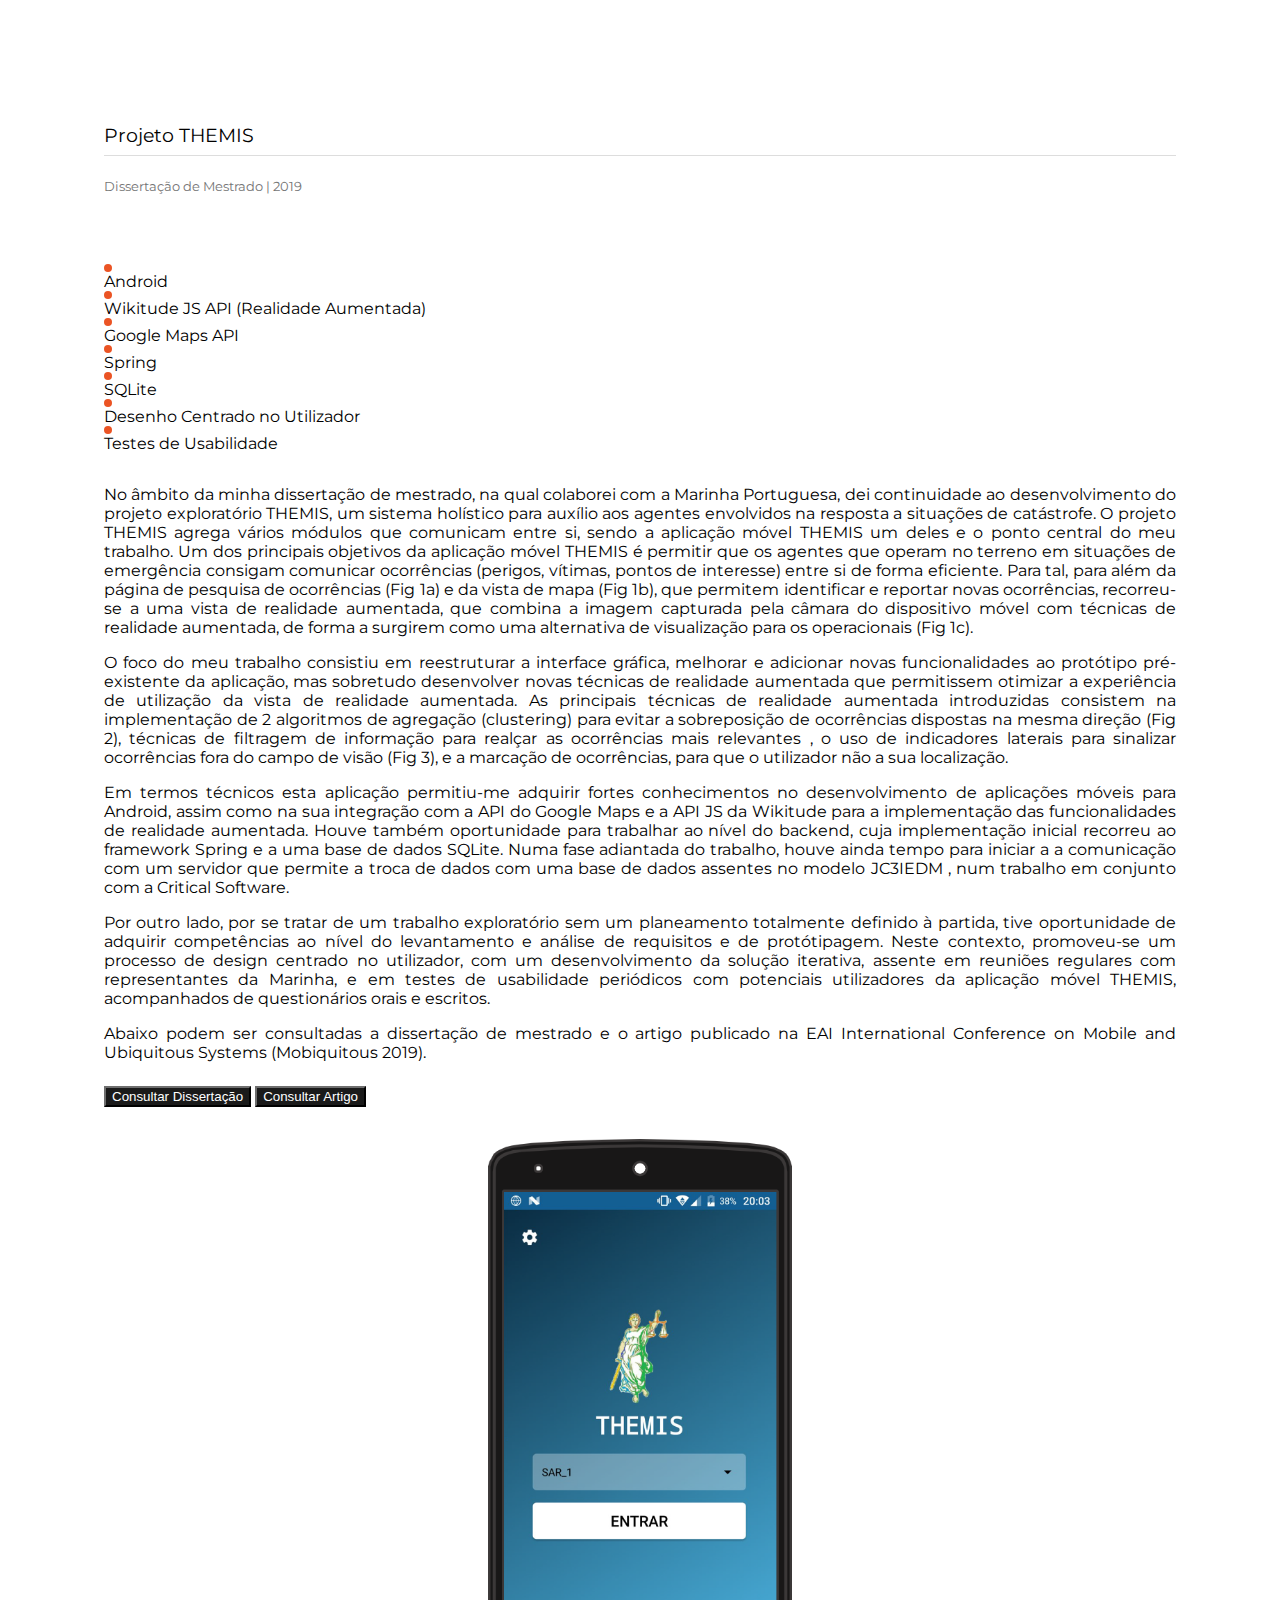
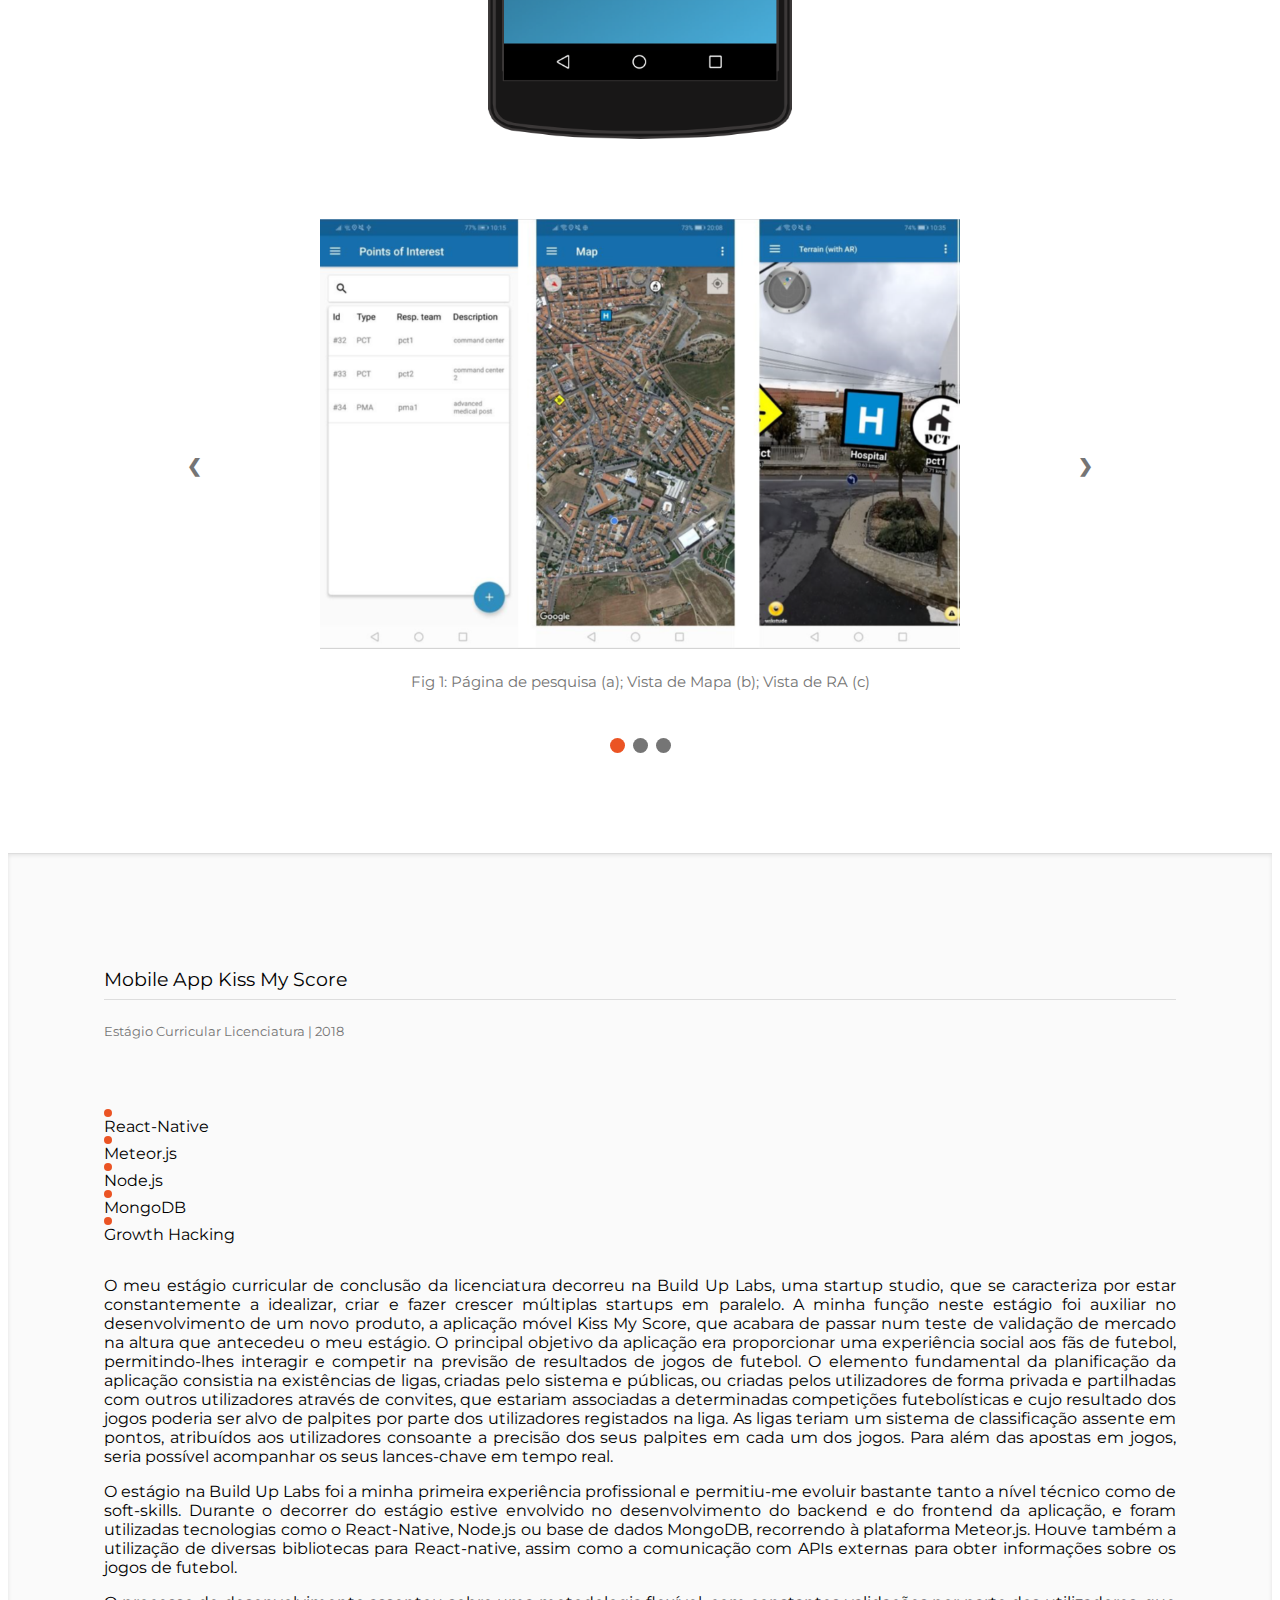
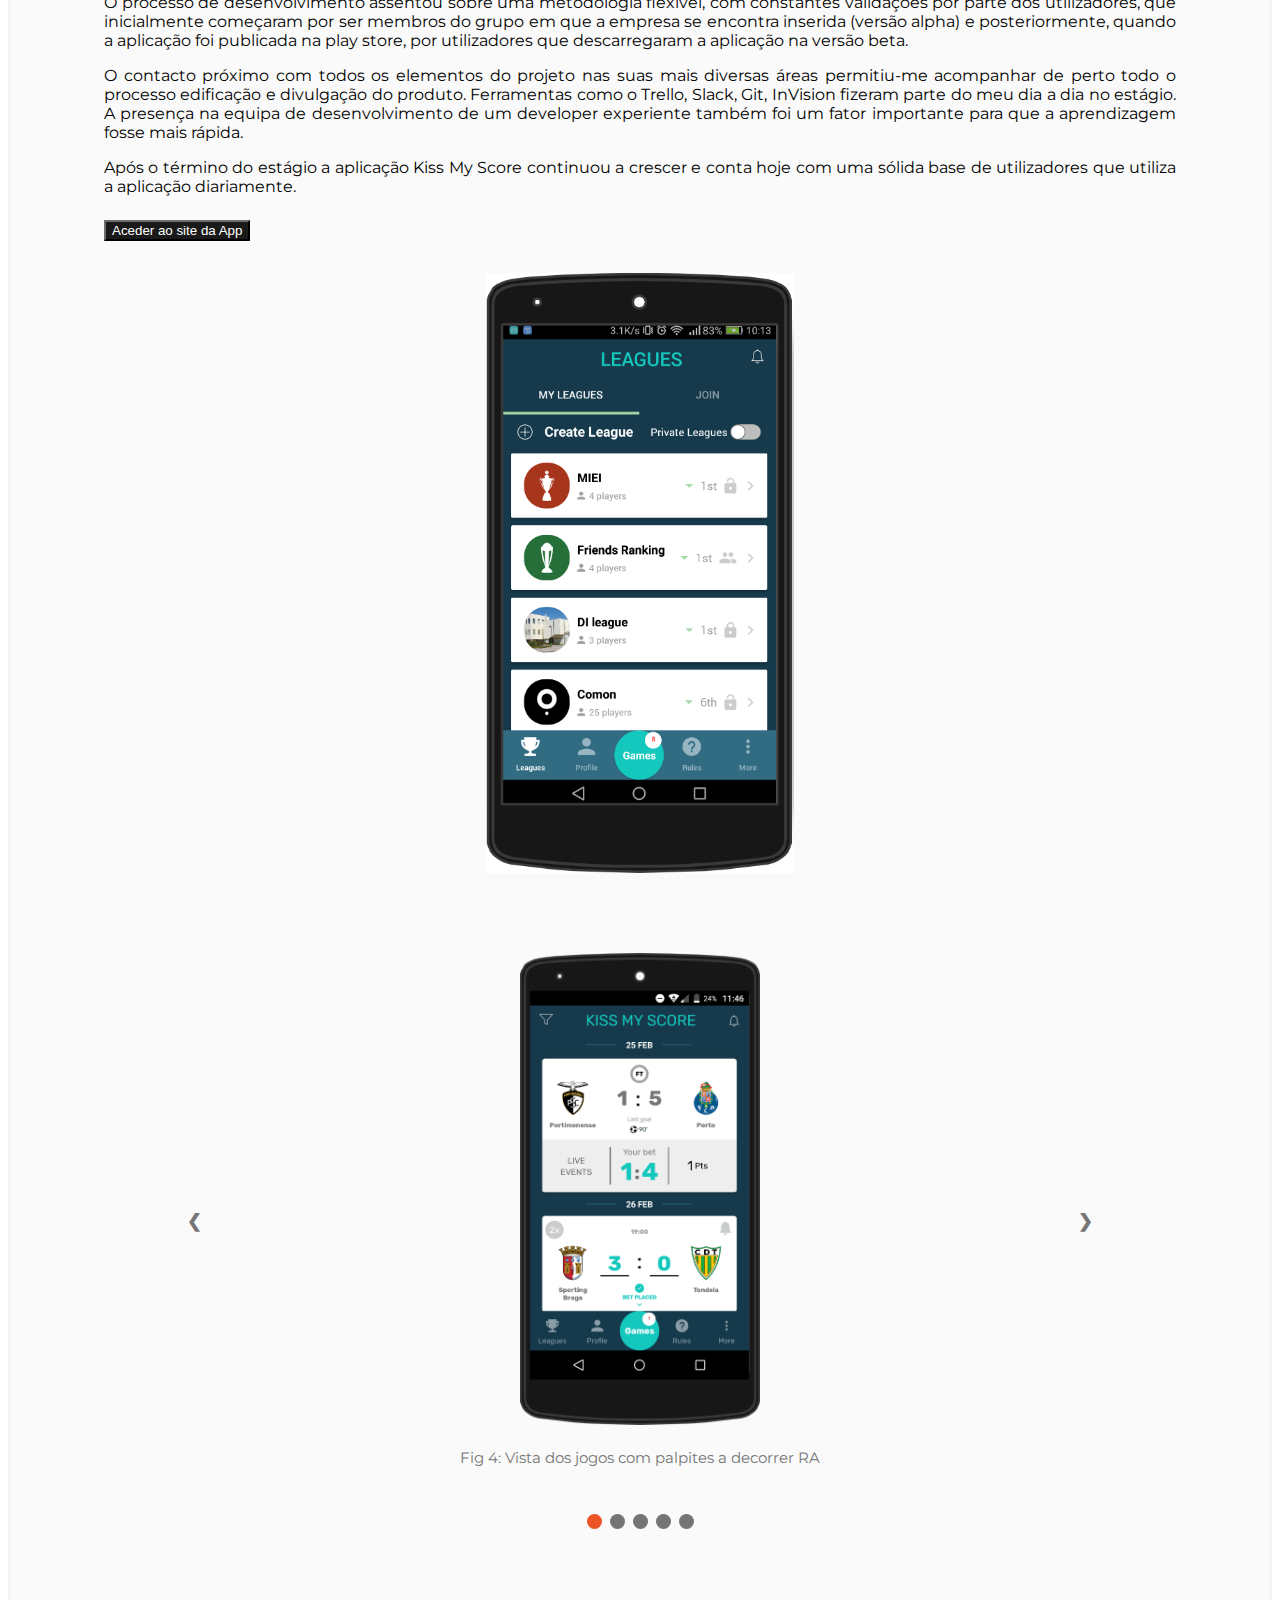
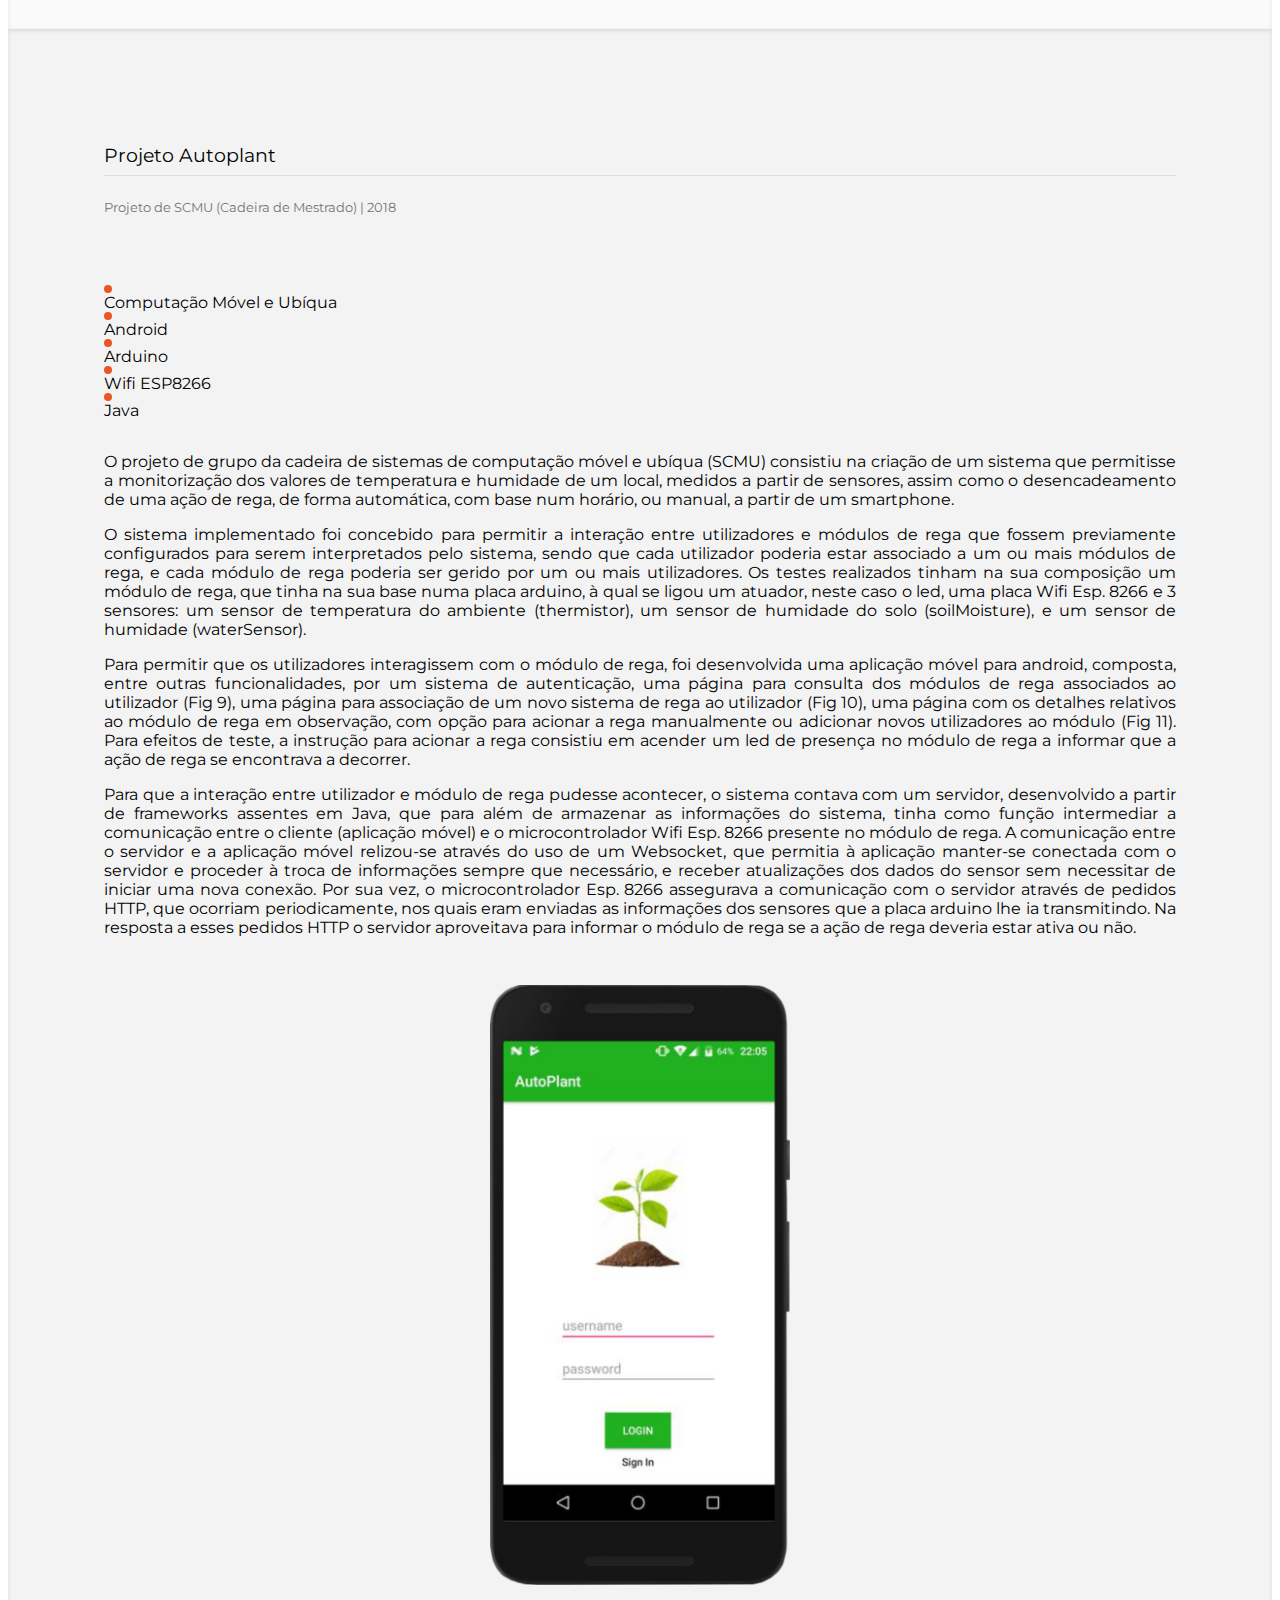
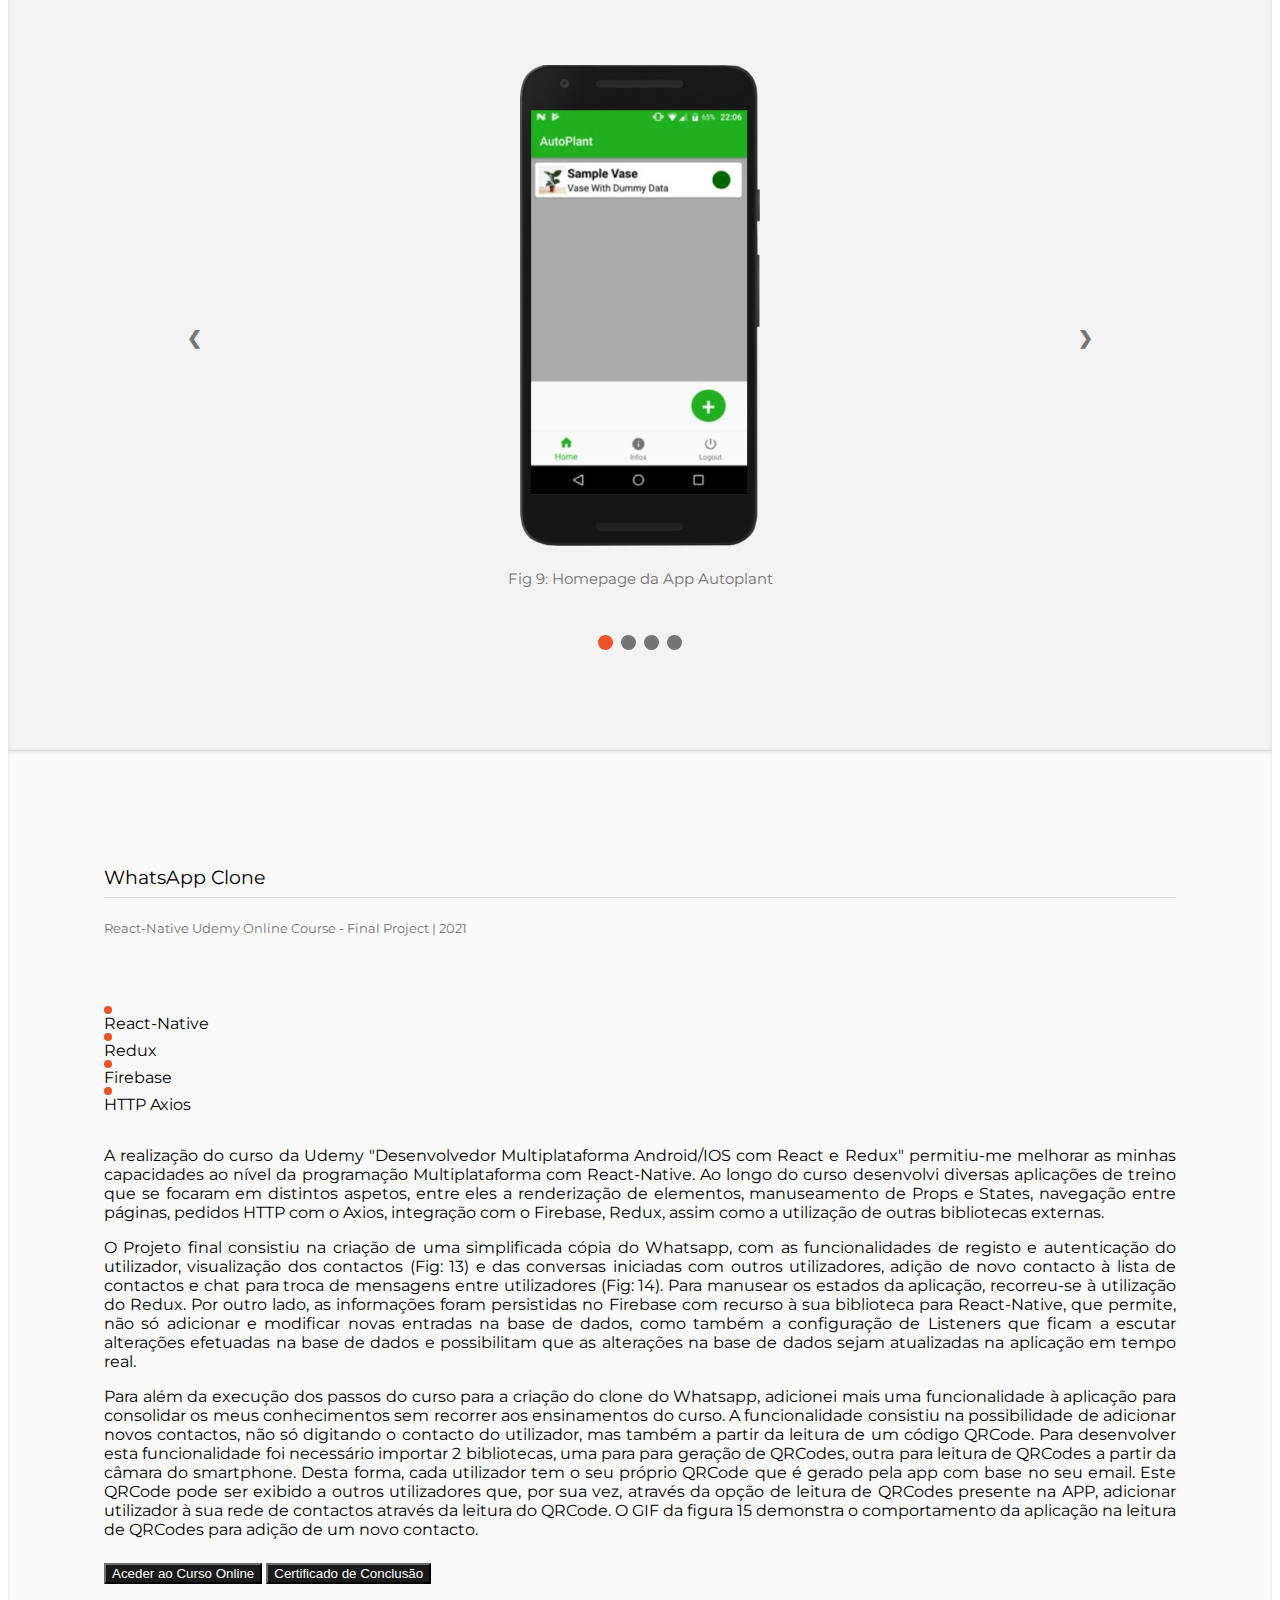
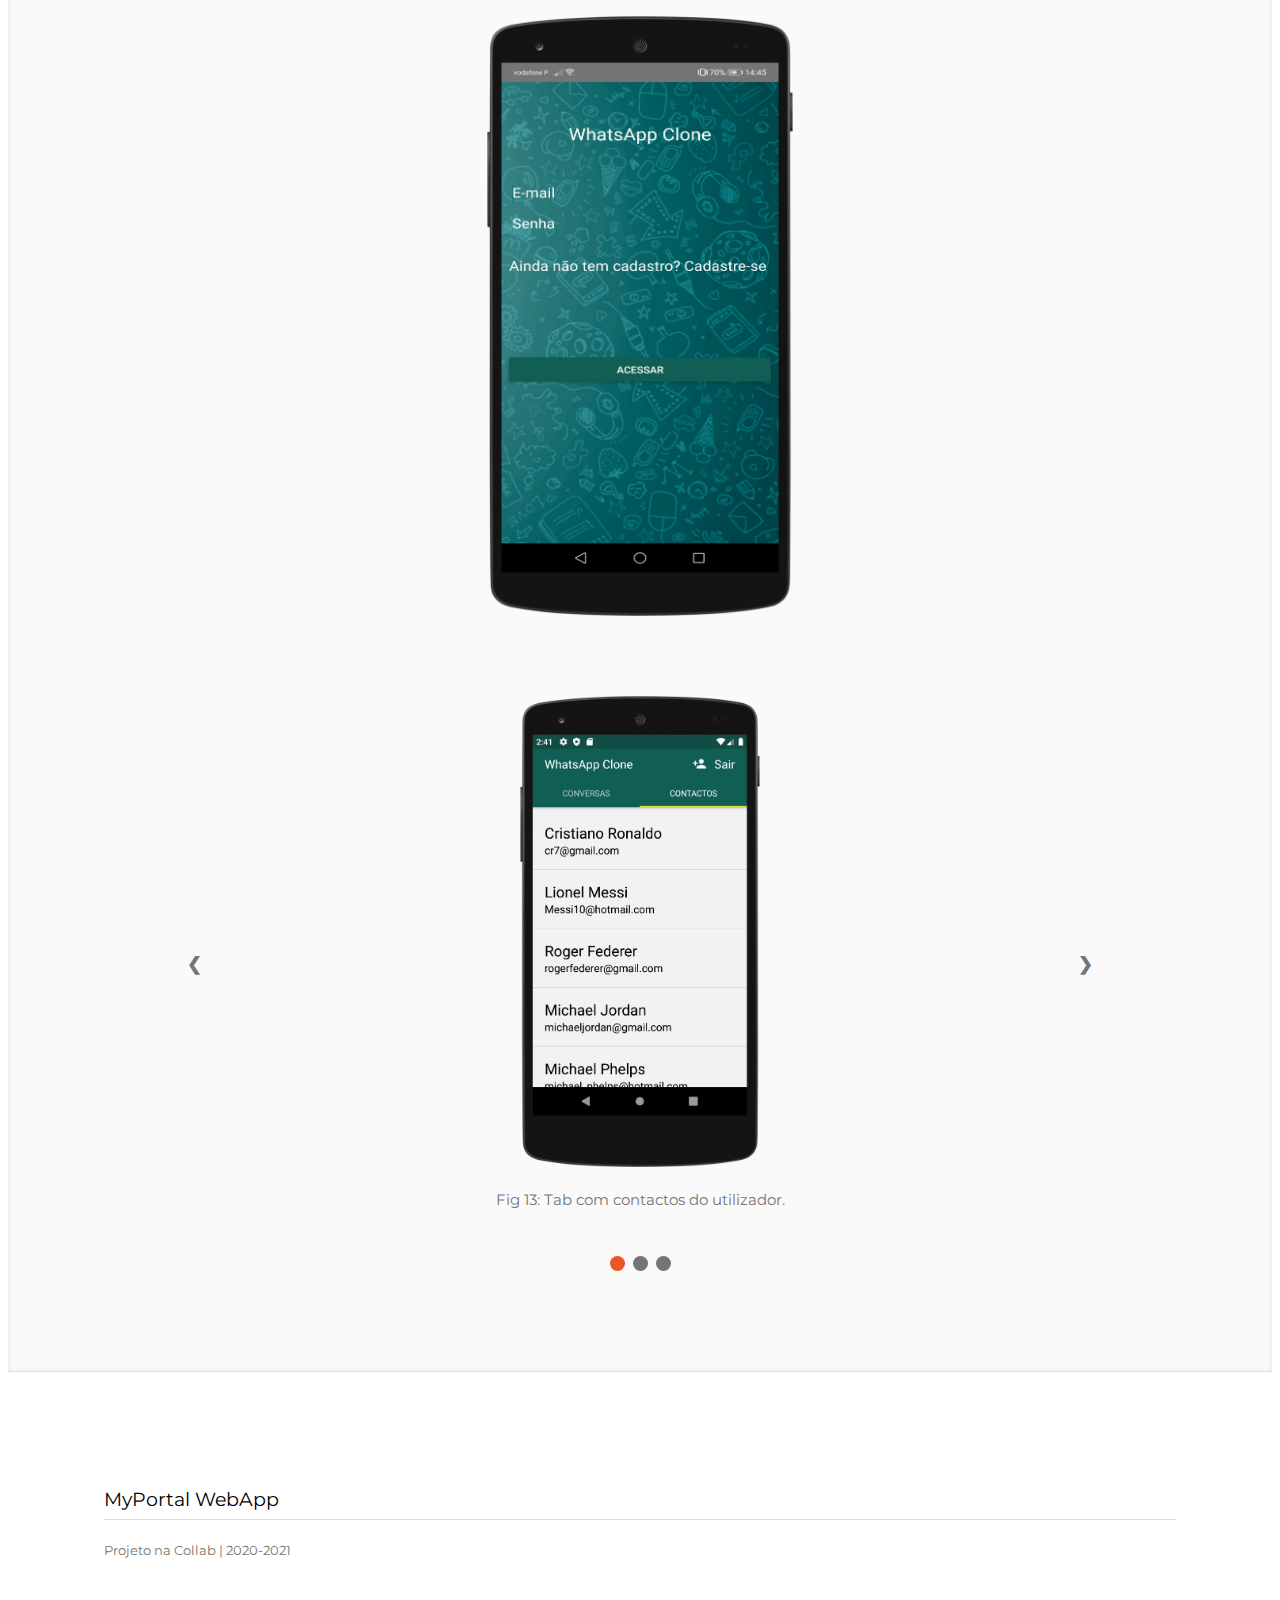
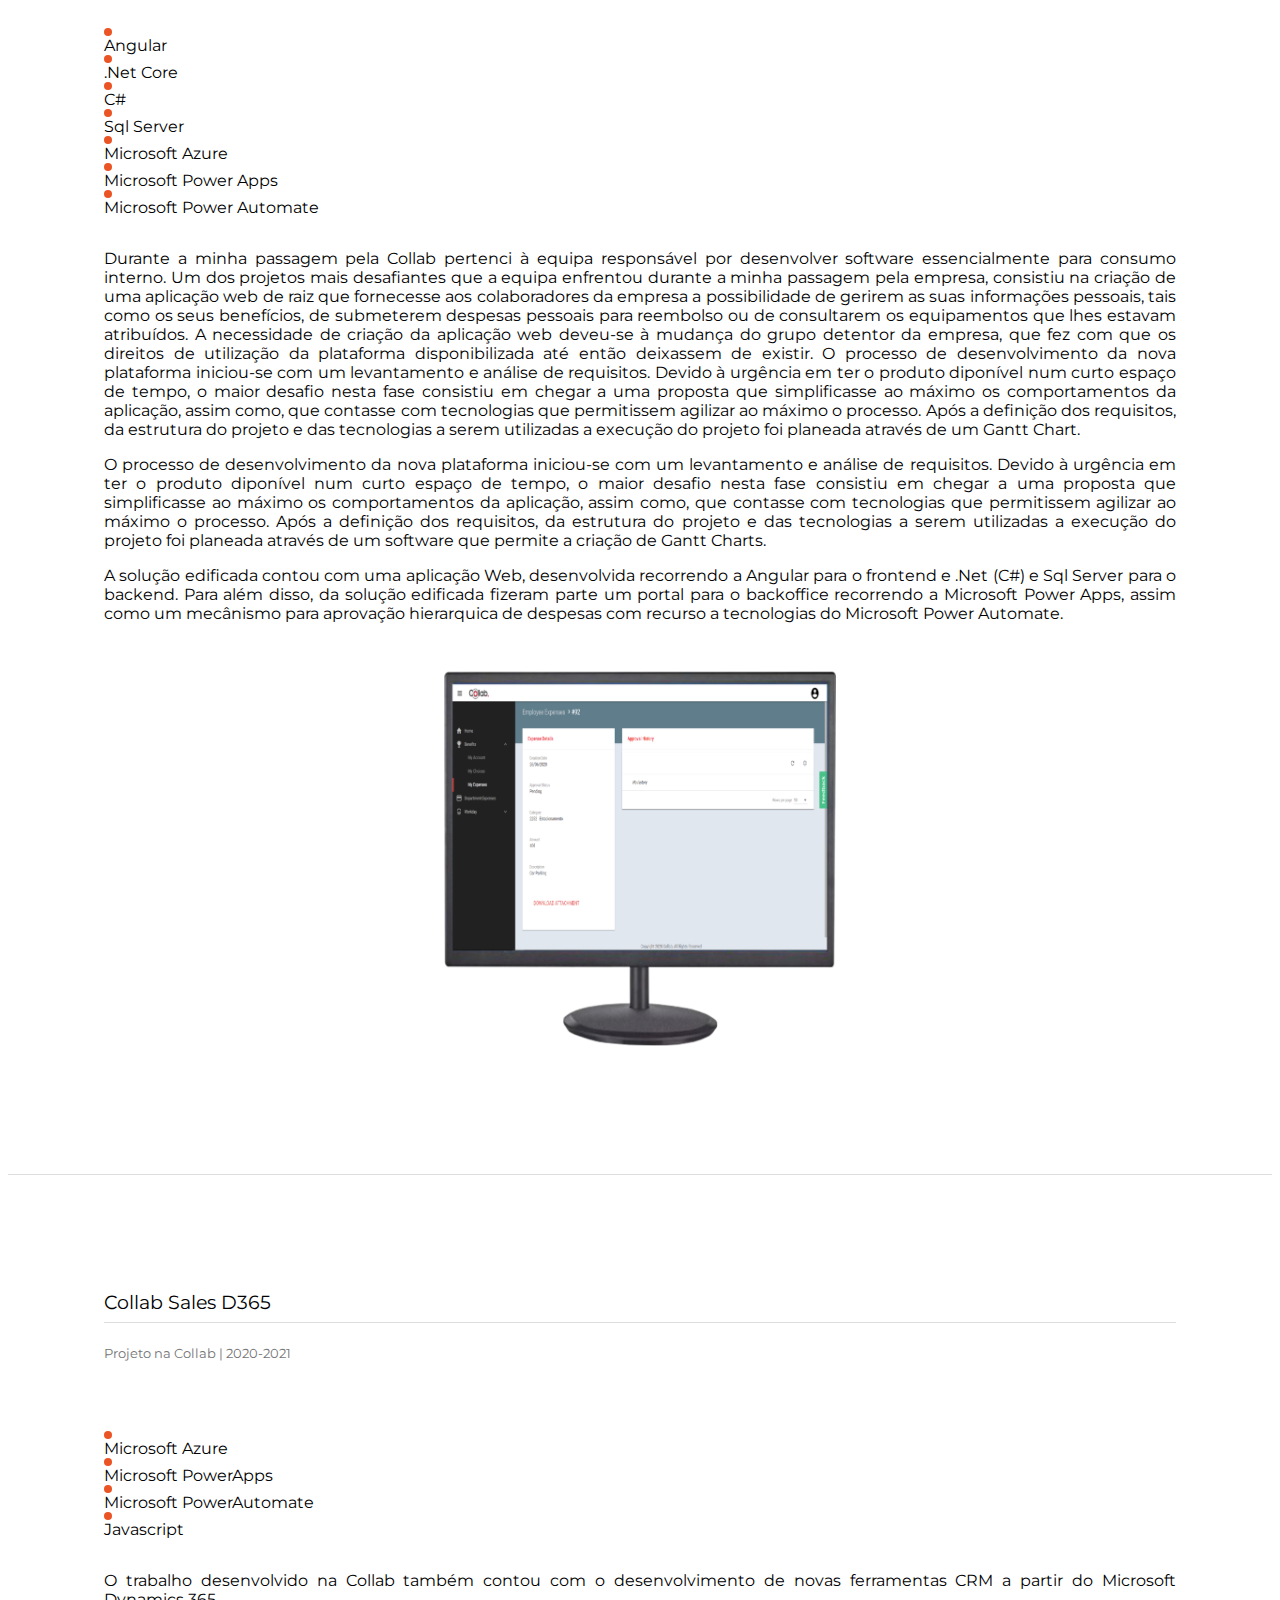
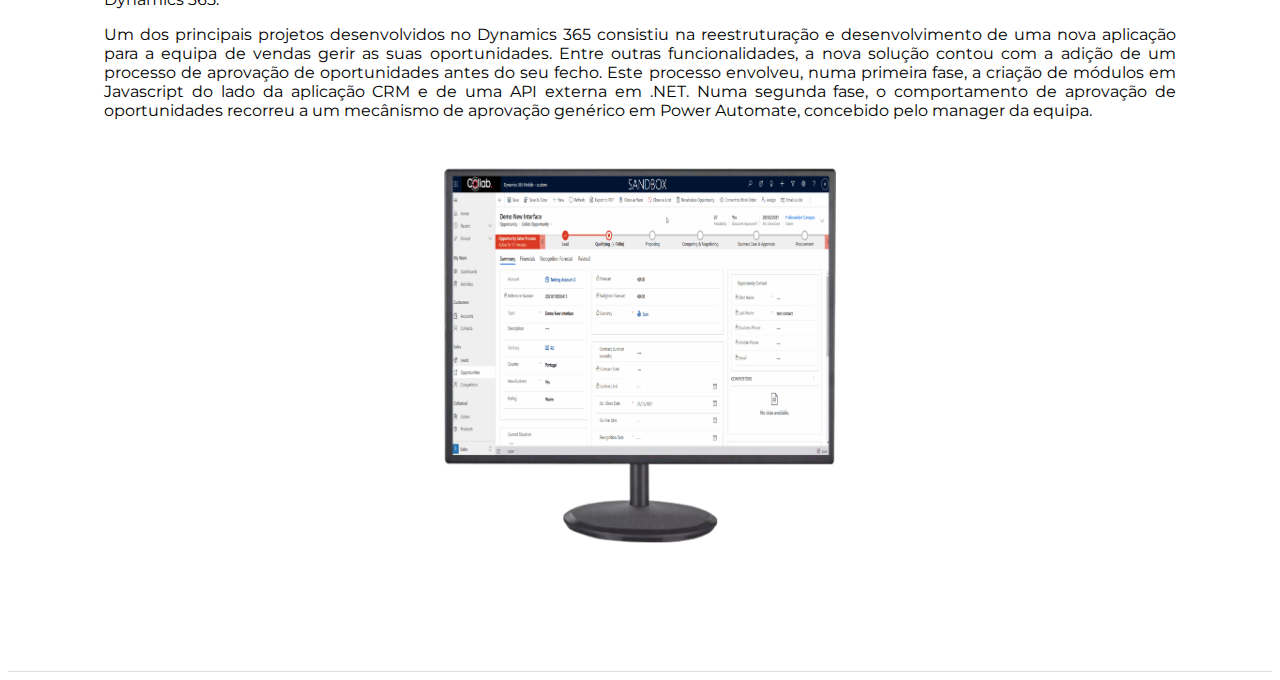
<file: porfolio_details.html>
<!DOCTYPE html>

<html lang="en">

<head>
    <!-- https://stackoverflow.com/questions/6771258/what-does-meta-http-equiv-x-ua-compatible-content-ie-edge-do-->
    <meta http-equiv="X-UA-Compatible" content="IE=Edge">
    <meta charset="utf-8" />
    <meta name="viewport" content="width=device-width, initial-scale=1, shrink-to-fit=no" />
    <meta name="description" content="" />
    <meta name="author" content="" />

    <title>Gil's Portfolio</title>

    <!-- monserrat font -->
    <link rel="preconnect" href="https://fonts.googleapis.com">
    <link rel="preconnect" href="https://fonts.gstatic.com" crossorigin>
    <link
        href="https://fonts.googleapis.com/css2?family=Montserrat:ital,wght@0,300;0,400;0,500;0,700;1,300;1,400;1,500;1,700&display=swap"
        rel="stylesheet">
    <!-- bootstrap -->
    <link rel="stylesheet" href="https://cdn.jsdelivr.net/npm/bootstrap@4.6.0/dist/css/bootstrap.min.css"
        integrity="sha384-B0vP5xmATw1+K9KRQjQERJvTumQW0nPEzvF6L/Z6nronJ3oUOFUFpCjEUQouq2+l" crossorigin="anonymous">
    <!-- custom -->
    <link rel="stylesheet" href="css/details-style.css">
</head>

<body data-spy="scroll" class="body">
    <section id="themis" class="light">
        <div class="row">
            <div class="col-xl-8 col-lg-12 content">
                <h3 class="border_title">Projeto THEMIS</h3>
                <h5 class=> Dissertação de Mestrado | 2019 </h5>
                <div class="row technologies">
                    <div id="item" class="circle"></div>
                    <span id="item">Android</span>
                    <div id="item" class="circle"></div>
                    <span id="item">Wikitude JS API (Realidade Aumentada)</span>
                    <div id="item" class="circle"></div>
                    <span id="item">Google Maps API</span>
                    <div id="item" class="circle"></div>
                    <span id="item">Spring</span>
                    <div id="item" class="circle"></div>
                    <span id="item">SQLite</span>
                    <div id="item" class="circle"></div>
                    <span id="item">Desenho Centrado no Utilizador</span>
                    <div id="item" class="circle"></div>
                    <span id="item">Testes de Usabilidade</span>

                </div>

                <div>
                    <p>
                        No âmbito da minha dissertação de mestrado, na qual colaborei com a Marinha Portuguesa, dei
                        continuidade ao desenvolvimento do projeto exploratório THEMIS, um sistema holístico para
                        auxílio aos agentes envolvidos na resposta a situações de catástrofe. O projeto THEMIS agrega
                        vários módulos
                        que comunicam entre si, sendo a aplicação móvel THEMIS um deles e o ponto central do meu
                        trabalho.

                        Um dos principais objetivos da aplicação móvel THEMIS é permitir que os agentes que operam no
                        terreno em situações de emergência consigam comunicar ocorrências (perigos, vítimas,
                        pontos de interesse) entre si de forma
                        eficiente. Para tal, para além da página de pesquisa de ocorrências (Fig 1a) e da vista de
                        mapa (Fig 1b), que permitem identificar e reportar
                        novas ocorrências, recorreu-se a uma vista de realidade aumentada, que combina a imagem
                        capturada pela câmara do dispositivo móvel
                        com técnicas de realidade aumentada, de forma a surgirem como uma alternativa de visualização
                        para os operacionais
                        (Fig 1c).
                    </p>
                    <p>
                        O foco do meu trabalho consistiu em reestruturar a interface gráfica, melhorar e adicionar novas
                        funcionalidades ao protótipo
                        pré-existente da aplicação, mas sobretudo desenvolver novas técnicas de realidade aumentada que
                        permitissem
                        otimizar a experiência de utilização da vista de realidade aumentada.

                        As principais técnicas de realidade aumentada introduzidas consistem na implementação de 2
                        algoritmos
                        de agregação (clustering) para evitar a
                        sobreposição de ocorrências
                        dispostas na mesma direção (Fig 2), técnicas de filtragem de informação para realçar as
                        ocorrências mais relevantes ,
                        o uso de indicadores laterais para sinalizar ocorrências fora do campo de visão (Fig 3), e a
                        marcação de ocorrências, para que o utilizador não a sua localização.
                    </p>
                    <p>
                        Em termos técnicos esta aplicação permitiu-me adquirir fortes conhecimentos no desenvolvimento
                        de aplicações móveis para Android, assim como na sua integração com a API do Google Maps e a API
                        JS da
                        Wikitude para a implementação das funcionalidades de realidade aumentada. Houve também
                        oportunidade para trabalhar ao nível do backend,
                        cuja implementação inicial recorreu ao framework Spring e a uma base de dados SQLite. Numa fase
                        adiantada do trabalho, houve ainda tempo para iniciar a
                        a comunicação com um servidor que permite a troca de dados com uma base de dados assentes no
                        modelo <a> JC3IEDM </a>, num trabalho em conjunto com a Critical Software.
                    </p>
                    <p>
                        Por outro lado, por se tratar de um trabalho exploratório sem um planeamento totalmente definido
                        à partida,
                        tive oportunidade de adquirir competências ao nível do levantamento e análise de requisitos e de
                        protótipagem. Neste contexto,
                        promoveu-se um processo de design centrado no utilizador, com um desenvolvimento da solução
                        iterativa, assente em reuniões regulares com representantes da Marinha, e em testes de
                        usabilidade periódicos com potenciais utilizadores da aplicação móvel THEMIS, acompanhados de
                        questionários orais e escritos.
                    </p>
                    <p>
                        Abaixo podem ser consultadas a dissertação de mestrado e o artigo publicado na EAI International
                        Conference on Mobile and Ubiquitous Systems
                        (Mobiquitous 2019).
                    </p>

                </div>

                <div>
                    <button type="button" class="btn btn-dark button"><a
                            href="https://run.unl.pt/handle/10362/82179">Consultar
                            Dissertação</a></button>
                    <button type="button" class="btn btn-dark button"><a
                            href="https://dl.acm.org/doi/10.1145/3360774.3360825">Consultar Artigo</a></button>
                </div>
            </div>

            <div class="content-img col-4">
                <img src="images/themis_login.png" alt="portfolio img" height="600px">
            </div>

            <div class="col-xl-8 offset-xl-4 col-lg-12 slideshow-body">
                <div class="slideshow-container">
                    <a class="prev" onclick="plusSlides(-1, 'themis')">&#10094;</a>
                    <div>
                        <div class="mySlides mySlidesTHEMIS">
                            <img class="slideshow-img-horizontal" src="images/themis_typesofview.png">
                            <p class="slidetext">Fig 1: Página de pesquisa (a); Vista de Mapa (b);
                                Vista de RA (c)</p>
                        </div>

                        <div class="mySlides mySlidesTHEMIS">
                            <img class="slideshow-img-horizontal" src="images/themis_cluster.png">
                            <p class="slidetext">Fig 2: Ocorrências agrupadas em cluster;
                                Ocorrências após expandir o cluster
                            </p>
                        </div>

                        <div class="mySlides mySlidesTHEMIS">
                            <img class="slideshow-img-horizontal" src="images/themis_sidebars.png">
                            <p class="slidetext">Fig 3: Vista de RA com Indicador lateral à
                                direita</p>
                        </div>
                    </div>
                    <a class="next" onclick="plusSlides(1, 'themis')">&#10095;</a>
                </div>

                <div class="dots-container">
                    <span class="dot dotTHEMIS" onclick="currentSlide(1, 'themis')"></span>
                    <span class="dot dotTHEMIS" onclick="currentSlide(2, 'themis')"></span>
                    <span class="dot dotTHEMIS" onclick="currentSlide(3, 'themis')"></span>
                </div>
            </div>
        </div>

    </section>

    <!------------------------------------------------------------------------->
    <!-- -------------------------Kiss My Score ------------------------------->
    <!------------------------------------------------------------------------->

    <section id="kms" class="dark">
        <div class="row">
            <div class="col-xl-8 col-lg-12 content">
                <h3 class="border_title">Mobile App Kiss My Score</h3>
                <h5 class=> Estágio Curricular Licenciatura | 2018 </h5>
                <div class="row technologies">
                    <div id="item" class="circle"></div>
                    <span id="item">React-Native</span>
                    <div id="item" class="circle"></div>
                    <span id="item">Meteor.js</span>
                    <div id="item" class="circle"></div>
                    <span id="item">Node.js</span>
                    <div id="item" class="circle"></div>
                    <span id="item">MongoDB</span>
                    <div id="item" class="circle"></div>
                    <span id="item">Growth Hacking</span>
                </div>
                <div>
                    <p>
                        O meu estágio curricular de conclusão da licenciatura decorreu na Build Up Labs, uma startup
                        studio, que se caracteriza
                        por estar constantemente a idealizar, criar e fazer crescer múltiplas startups em paralelo.

                        A minha função neste estágio foi auxiliar no desenvolvimento de um novo produto, a aplicação
                        móvel Kiss My Score, que acabara de
                        passar num teste de validação de mercado na altura que antecedeu o meu estágio.

                        O principal objetivo da aplicação era proporcionar uma experiência social aos fãs de
                        futebol, permitindo-lhes interagir e competir na previsão de resultados de jogos de futebol.

                        O elemento fundamental da planificação da aplicação consistia na existências de ligas, criadas
                        pelo sistema e públicas,
                        ou criadas pelos utilizadores de forma privada e partilhadas com outros utilizadores através de
                        convites, que estariam associadas
                        a determinadas competições futebolísticas e cujo resultado dos jogos poderia ser alvo de
                        palpites por parte dos utilizadores registados na liga.

                        As ligas teriam um sistema de classificação assente em pontos, atribuídos aos utilizadores
                        consoante a precisão dos seus palpites em cada um dos jogos.

                        Para além das apostas em jogos, seria possível acompanhar os seus lances-chave em tempo real.
                    </p>
                    <p>
                        O estágio na Build Up Labs foi a minha primeira experiência profissional e permitiu-me evoluir
                        bastante tanto
                        a nível técnico como de soft-skills.

                        Durante o decorrer do estágio estive envolvido no desenvolvimento do backend e do frontend da
                        aplicação, e foram utilizadas
                        tecnologias como o React-Native, Node.js ou base de dados MongoDB, recorrendo à plataforma
                        Meteor.js. Houve também a utilização de diversas
                        bibliotecas para React-native, assim como a comunicação com APIs externas para obter informações
                        sobre os jogos de futebol.
                    </p>
                    <p>
                        O processo de desenvolvimento assentou sobre uma metodologia flexível, com constantes validações
                        por parte dos utilizadores,
                        que inicialmente começaram por ser membros do grupo em que a empresa se encontra inserida
                        (versão alpha) e posteriormente, quando a aplicação
                        foi publicada na play store, por utilizadores que descarregaram a aplicação na versão beta.
                    </p>
                    <p>
                        O contacto próximo com todos os elementos do projeto nas suas mais diversas áreas permitiu-me
                        acompanhar de perto
                        todo o processo edificação e divulgação do produto. Ferramentas como o Trello, Slack, Git,
                        InVision fizeram parte do meu dia a dia no estágio. A presença na equipa de desenvolvimento de
                        um developer experiente também foi
                        um fator importante para que a aprendizagem fosse mais rápida.
                    </p>
                    <p>
                        Após o término do estágio a aplicação Kiss My Score continuou a crescer e conta hoje com uma
                        sólida base de utilizadores que utiliza a aplicação diariamente.
                    </p>
                </div>
                <div>
                    <button type="button" class="btn btn-dark button"><a href="https://kissmyscore.com"> Aceder ao site
                            da
                            App </a></button>
                </div>
            </div>

            <div class="content-img col-lg-4">
                <img src="images/kms_leagues.png" alt="portfolio img" height="600px">
            </div>
            <div class="col-xl-8 offset-xl-4 col-lg-12 slideshow-body">
                <div class="slideshow-container">
                    <a class="prev" onclick="plusSlides(-1, 'kms')">&#10094;</a>
                    <div>
                        <div class="mySlides mySlidesKMS">
                            <img class="slideshow-img-vertical" src="images/kms_games.png">
                            <p class="slidetext">Fig 4: Vista dos jogos com palpites a decorrer
                                RA</p>
                        </div>
                        <div class="mySlides mySlidesKMS">
                            <img class="slideshow-img-vertical" src="images/kms_gamesbet.png">
                            <p class="slidetext">Fig 5: Vista com criação de palpite
                            </p>
                        </div>
                        <div class="mySlides mySlidesKMS">
                            <img class="slideshow-img-vertical" src="images/kms_detailsgame.png">
                            <p class="slidetext">Fig 6: Vista com detalhes de jogo </p>
                        </div>
                        <div class="mySlides mySlidesKMS">
                            <img class="slideshow-img-vertical" src="images/kms_rankingsemanal.png">
                            <p class="slidetext">Fig 7: Vista com ranking numa liga </p>
                        </div>
                        <div class="mySlides mySlidesKMS">
                            <img class="slideshow-img-vertical" src="images/kms_leagues2.png">
                            <p class="slidetext">Fig 8: Vista das ligas privadas de um utilizador
                            </p>
                        </div>
                    </div>

                    <a class="next" onclick="plusSlides(1,'kms')">&#10095;</a>
                </div>

                <div class="dots-container">
                    <span class="dot dotKMS" onclick="currentSlide(1, 'kms')"></span>
                    <span class="dot dotKMS" onclick="currentSlide(2,'kms')"></span>
                    <span class="dot dotKMS" onclick="currentSlide(3, 'kms')"></span>
                    <span class="dot dotKMS" onclick="currentSlide(4, 'kms')"></span>
                    <span class="dot dotKMS" onclick="currentSlide(5, 'kms')"></span>
                </div>
            </div>
        </div>
    </section>

    <!------------------------------------------------------------------------->
    <!-- -------------------------AutoPlant ----------------------------------->
    <!------------------------------------------------------------------------->

    <section id="autoplant" class="darker">
        <div class="row">
            <div class="col-xl-8 col-lg-12 content">
                <h3 class="border_title">Projeto Autoplant</h3>
                <h5 class=> Projeto de SCMU (Cadeira de Mestrado) | 2018 </h5>
                <div class="row technologies">
                    <div id="item" class="circle"></div>
                    <span id="item">Computação Móvel e Ubíqua</span>
                    <div id="item" class="circle"></div>
                    <span id="item">Android</span>
                    <div id="item" class="circle"></div>
                    <span id="item">Arduino</span>
                    <div id="item" class="circle"></div>
                    <span id="item">Wifi ESP8266</span>
                    <div id="item" class="circle"></div>
                    <span id="item">Java</span>
                </div>
                <div>
                    <p>
                        O projeto de grupo da cadeira de sistemas de computação móvel e ubíqua (SCMU) consistiu na
                        criação de um sistema que permitisse a monitorização dos valores de temperatura e humidade de um
                        local, medidos a partir de
                        sensores, assim como o desencadeamento de uma ação de rega, de forma automática, com base num
                        horário, ou manual, a partir de um
                        smartphone.
                    </p>
                    <p>
                        O sistema implementado foi concebido para permitir a interação entre utilizadores e
                        módulos de rega que fossem previamente configurados para serem interpretados pelo sistema, sendo
                        que cada utilizador poderia estar associado a um ou mais módulos de rega, e
                        cada módulo de rega poderia ser gerido por um ou mais utilizadores.

                        Os testes realizados tinham na sua composição um módulo de rega, que tinha na sua base numa
                        placa arduino, à qual se ligou um atuador, neste caso o led, uma placa Wifi Esp. 8266 e
                        3 sensores: um sensor de temperatura do ambiente (thermistor), um sensor de humidade do solo
                        (soilMoisture), e um sensor de humidade (waterSensor).
                    </p>
                    <p>
                        Para permitir que os utilizadores interagissem com o módulo de rega, foi desenvolvida uma
                        aplicação móvel para android, composta, entre outras funcionalidades, por um sistema
                        de autenticação, uma página para consulta dos módulos de rega associados ao utilizador (Fig 9),
                        uma página para associação de um novo sistema de rega ao utilizador (Fig 10),
                        uma página com os detalhes relativos ao módulo de rega em observação, com opção para acionar a
                        rega manualmente ou adicionar novos utilizadores ao módulo (Fig 11).

                        Para efeitos de teste, a instrução para acionar a rega consistiu em acender um led de presença
                        no módulo de rega a informar que
                        a ação de rega se encontrava a decorrer.
                    </p>
                    <p>
                        Para que a interação entre utilizador e módulo de rega pudesse acontecer, o sistema contava com
                        um servidor,
                        desenvolvido a partir de frameworks assentes em Java, que para além de armazenar as informações
                        do sistema, tinha como função
                        intermediar a comunicação entre o cliente (aplicação móvel) e o microcontrolador Wifi Esp. 8266
                        presente no módulo de rega.

                        A comunicação entre o servidor e a aplicação móvel relizou-se através do uso de um Websocket,
                        que permitia à aplicação
                        manter-se conectada com o servidor e proceder à troca de informações sempre que necessário, e
                        receber atualizações
                        dos dados do sensor sem necessitar de iniciar uma nova conexão.

                        Por sua vez, o microcontrolador Esp. 8266 assegurava a comunicação com o servidor através de
                        pedidos
                        HTTP, que ocorriam periodicamente, nos quais eram enviadas as informações dos sensores que a
                        placa arduino lhe ia transmitindo.
                        Na resposta a esses pedidos HTTP o servidor aproveitava para informar o módulo de rega se a ação
                        de rega deveria estar ativa ou não.
                    </p>
                </div>
            </div>

            <div class="content-img col-4">
                <img src="images/autoplant_login.png" alt="portfolio img" height="600px">
            </div>

            <div class="col-xl-8 offset-xl-4 col-lg-12 slideshow-body">
                <div class="slideshow-container">
                    <a class="prev" onclick="plusSlides(-1, 'autoplant')">&#10094;</a>
                    <div>
                        <div class="mySlides mySlidesAutoPlant">
                            <img class="slideshow-img-vertical" src="images/autoplant_home.png">
                            <p class="slidetext">Fig 9: Homepage da App Autoplant</p>
                        </div>
                        <div class="mySlides mySlidesAutoPlant">

                            <img class="slideshow-img-vertical" src="images/autoplant_newvase.png">
                            <p class="slidetext">Fig 10: Vista para configuração de um novo
                                módulo de rega (vaso)
                            </p>
                        </div>
                        <div class="mySlides mySlidesAutoPlant">
                            <img class="slideshow-img-vertical" src="images/autoplant_vasedetails.png">
                            <p class="slidetext">Fig 11: Vista com detalhes do módulo de rega (vaso)</p>
                        </div>
                        <div class="mySlides mySlidesAutoPlant">
                            <img class="slideshow-img-horizontal" src="images/autoplant_arduino.png">
                            <p class="slidetext">Fig 12: Módulo de rega com Arduino, sensores, atuadores e
                                microcontrolador Esp. 8266</p>
                        </div>
                    </div>

                    <a class="next" onclick="plusSlides(1,'autoplant')">&#10095;</a>
                </div>

                <div class="dots-container">
                    <span class="dot dotAutoPlant" onclick="currentSlide(1, 'autoplant')"></span>
                    <span class="dot dotAutoPlant" onclick="currentSlide(2, 'autoplant')"></span>
                    <span class="dot dotAutoPlant" onclick="currentSlide(3, 'autoplant')"></span>
                    <span class="dot dotAutoPlant" onclick="currentSlide(4, 'autoplant')"></span>
                </div>
            </div>
        </div>
    </section>

    <!------------------------------------------------------------------------->
    <!---------------------------- Whatsapp Clone ----------------------------->
    <!------------------------------------------------------------------------->

    <section id="whatsapp" class="dark">
        <div class="row">
            <div class="col-xl-8 col-lg-12 content">
                <h3 class="border_title">WhatsApp Clone</h3>
                <h5 class=> React-Native Udemy Online Course - Final Project | 2021 </h5>

                <div class="row technologies">
                    <div id="item" class="circle"></div>
                    <span id="item">React-Native</span>
                    <div id="item" class="circle"></div>
                    <span id="item">Redux</span>
                    <div id="item" class="circle"></div>
                    <span id="item">Firebase</span>
                    <div id="item" class="circle"></div>
                    <span id="item">HTTP Axios</span>
                </div>
                <div>
                    <p>
                        A realização do curso da Udemy "Desenvolvedor Multiplataforma Android/IOS com React e Redux"
                        permitiu-me melhorar as minhas
                        capacidades ao nível da programação Multiplataforma com React-Native.

                        Ao longo do curso desenvolvi diversas aplicações de treino que se focaram em distintos aspetos,
                        entre eles a renderização de elementos, manuseamento de Props e States, navegação entre páginas,
                        pedidos HTTP com o Axios, integração com o Firebase,
                        Redux, assim como a utilização de outras bibliotecas externas.
                    </p>
                    <p>
                        O Projeto final consistiu na criação de uma simplificada cópia do Whatsapp, com as
                        funcionalidades de registo e autenticação
                        do utilizador, visualização dos contactos (Fig: 13) e das conversas iniciadas com outros
                        utilizadores, adição de novo contacto à lista de contactos e chat para troca de mensagens entre
                        utilizadores (Fig: 14).
                        Para manusear os estados da aplicação, recorreu-se à utilização do Redux. Por outro lado, as
                        informações foram persistidas no Firebase
                        com recurso à sua biblioteca para React-Native, que permite, não só adicionar e modificar novas
                        entradas na base de dados, como também a configuração de Listeners
                        que ficam a escutar alterações efetuadas na base de dados e possibilitam que as alterações na
                        base de dados sejam atualizadas na aplicação em tempo real.

                    </p>
                    <p>
                        Para além da execução dos passos do curso para a criação do clone do Whatsapp, adicionei mais
                        uma funcionalidade à aplicação para consolidar
                        os meus conhecimentos sem recorrer aos ensinamentos do curso. A funcionalidade consistiu na
                        possibilidade de adicionar novos contactos, não só
                        digitando o contacto do utilizador, mas também a partir da leitura de um código QRCode. Para
                        desenvolver esta funcionalidade foi necessário importar 2 bibliotecas,
                        uma para para geração de QRCodes, outra para leitura de QRCodes a partir da câmara do
                        smartphone.

                        Desta forma, cada utilizador tem o seu próprio QRCode que é
                        gerado pela app com base no seu email. Este QRCode pode ser exibido a outros utilizadores que,
                        por sua vez, através da opção de leitura de QRCodes presente na APP,
                        adicionar utilizador à sua rede de contactos através da leitura do QRCode. O GIF da figura 15
                        demonstra o comportamento da aplicação na leitura de QRCodes para adição
                        de um novo
                        contacto.
                    </p>
                </div>
                <div>
                    <button type="button" class="btn btn-dark button"><a href="https://kissmyscore.com"> Aceder ao Curso
                            Online
                        </a></button>
                    <button type="button" class="btn btn-dark button"><a
                            href="images/UC-AlexandreCampos_reactnative.pdf"> Certificado de Conclusão
                        </a></button>
                </div>
            </div>

            <div class="content-img col-4">
                <img src="images/whatsapp_authentication.png" alt="portfolio img" height="600px">
            </div>

            <div class="col-xl-8 offset-xl-4 col-lg-12 slideshow-body">
                <div class="slideshow-container">
                    <a class="prev" onclick="plusSlides(-1, 'whatsapp')">&#10094;</a>
                    <div>
                        <div class="mySlides mySlidesWhatsapp">
                            <img class="slideshow-img-vertical" src="images/whatsapp_contactos.png">
                            <p class="slidetext">Fig 13: Tab com contactos do utilizador.
                            </p>
                        </div>
                        <div class="mySlides mySlidesWhatsapp">
                            <img class="slideshow-img-vertical" src="images/whatsapp_chat.png">
                            <p class="slidetext">Fig 14: Vista com troca de mensagens entre utilizadores.
                            </p>
                        </div>
                        <div class="mySlides mySlidesWhatsapp">
                            <img class="slideshow-img-vertical" src="images/whatsapp_qrcode_demo.gif">
                            <p class="slidetext">Fig 15: Demonstração de adição de contacto através
                                da leitura de QRCode.</p>
                        </div>
                    </div>

                    <a class="next" onclick="plusSlides(1,'whatsapp')">&#10095;</a>
                </div>

                <div class="dots-container">
                    <span class="dot dotWhatsapp" onclick="currentSlide(1, 'whatsapp')"></span>
                    <span class="dot dotWhatsapp" onclick="currentSlide(2, 'whatsapp')"></span>
                    <span class="dot dotWhatsapp" onclick="currentSlide(3, 'whatsapp')"></span>
                </div>
            </div>
        </div>
    </section>


    <!------------------------------------------------------------------------->
    <!-- -------------------------Collab MyCollab ------------------------------>
    <!------------------------------------------------------------------------->

    <section id="mycollab" class="light">
        <div class="row">
            <div class="col-xl-8 col-lg-12 content">
                <h3 class="border_title">MyPortal WebApp</h3>
                <h5 class=> Projeto na Collab | 2020-2021 </h5>

                <div class="container row technologies">
                    <div id="item" class="circle"></div>
                    <span id="item">Angular</span>
                    <div id="item" class="circle"></div>
                    <span id="item">.Net Core</span>
                    <div id="item" class="circle"></div>
                    <span id="item">C#</span>
                    <div id="item" class="circle"></div>
                    <span id="item">Sql Server</span>
                    <div id="item" class="circle"></div>
                    <span id="item">Microsoft Azure </span>
                    <div id="item" class="circle"></div>
                    <span id="item">Microsoft Power Apps</span>
                    <div id="item" class="circle"></div>
                    <span id="item">Microsoft Power Automate</span>
                </div>
                <div>
                    <p>
                        Durante a minha passagem pela Collab pertenci à equipa responsável por desenvolver software
                        essencialmente para consumo interno.

                        Um dos projetos mais desafiantes que a equipa enfrentou durante a minha passagem pela empresa, 
                        consistiu na criação de uma aplicação web de raiz que fornecesse aos colaboradores da empresa a 
                        possibilidade de gerirem as suas informações pessoais, tais como os seus benefícios, 
                        de submeterem despesas pessoais para reembolso ou de consultarem os equipamentos que lhes estavam atribuídos.

                        A necessidade de criação da aplicação web deveu-se à mudança do grupo detentor da empresa, que
                        fez com que os direitos de utilização da plataforma disponibilizada até então deixassem de existir.

                        O processo de desenvolvimento da nova plataforma iniciou-se com um levantamento e análise de
                        requisitos. Devido à urgência em ter o produto diponível num curto espaço de tempo, o maior 
                        desafio nesta fase consistiu em chegar a uma proposta que simplificasse ao máximo os comportamentos da
                        aplicação, assim como, que contasse com tecnologias que permitissem agilizar ao máximo o
                        processo.

                        Após a definição dos requisitos, da estrutura do projeto e das tecnologias a serem utilizadas a
                        execução do projeto foi planeada através de um Gantt Chart.
                    </p>
                    <p>
                        O processo de desenvolvimento da nova plataforma iniciou-se com um levantamento e análise de
                        requisitos. Devido à urgência em ter o produto diponível num curto espaço de tempo, 
                        o maior desafio nesta fase  consistiu em chegar a uma proposta que simplificasse ao máximo os 
                        comportamentos da aplicação, assim como, que contasse com tecnologias que permitissem agilizar 
                        ao máximo o processo.

                        Após a definição dos requisitos, da estrutura do projeto e das tecnologias a serem utilizadas a
                        execução do projeto foi planeada através de um software que permite a criação de Gantt Charts.
                    </p>

                    <p>
                        A solução edificada contou com uma aplicação Web, 
                        desenvolvida recorrendo a Angular para o frontend e .Net (C#) e Sql Server para o backend.
                        Para além disso, da solução edificada fizeram parte um portal para o backoffice recorrendo 
                        a Microsoft Power Apps, assim como um mecânismo para aprovação hierarquica de despesas 
                        com recurso a tecnologias do Microsoft Power Automate.
                    </p>
                </div>
            </div>

            <div class="content-img col-4">
                <img src="images/collab_myportal2.png" alt="portfolio img" height="375px">
            </div>
        </div>
    </section>


    <!------------------------------------------------------------------------->
    <!-- -------------------------Collab CollabSales ------------------------------>
    <!------------------------------------------------------------------------->

    <section id="mycollab" class="light">
        <div class="row">
            <div class="col-xl-8 col-lg-12 content">
                <h3 class="border_title">Collab Sales D365</h3>
                <h5 class=> Projeto na Collab | 2020-2021 </h5>

                <div class="container row technologies">
                    <div id="item" class="circle"></div>
                    <span id="item">Microsoft Azure </span>
                    <div id="item" class="circle"></div>
                    <span id="item">Microsoft PowerApps</span>
                    <div id="item" class="circle"></div>
                    <span id="item">Microsoft PowerAutomate</span>
                    <div id="item" class="circle"></div>
                    <span id="item">Javascript</span>
                </div>
                <div>
                    <p>
                        O trabalho desenvolvido na Collab também contou com o desenvolvimento de novas ferramentas 
                        CRM a partir do Microsoft Dynamics 365. 
                    </p>
                    <p>
                        Um dos principais projetos desenvolvidos no Dynamics 365 consistiu na reestruturação e desenvolvimento de uma 
                        nova aplicação para a equipa de vendas gerir as suas oportunidades. 
                        
                        Entre outras funcionalidades, a nova solução contou com a adição de um processo de aprovação de oportunidades 
                        antes do seu fecho. Este processo envolveu, numa primeira fase, a criação de
                        módulos em Javascript do lado da aplicação CRM e de uma API externa em .NET.
           
                        Numa segunda fase, o comportamento de aprovação de oportunidades recorreu a 
                        um mecânismo de aprovação genérico em Power Automate, concebido pelo manager da equipa.
                    <p>

                    </p>
                </div>
            </div>

            <div class="content-img col-4">
                <img src="images/collab_d365sales2.png" alt="portfolio img" height="375px">
            </div>
        </div>
    </section>



    <script src="https://code.jquery.com/jquery-3.5.1.slim.min.js"
        integrity="sha384-DfXdz2htPH0lsSSs5nCTpuj/zy4C+OGpamoFVy38MVBnE+IbbVYUew+OrCXaRkfj"
        crossorigin="anonymous"></script>
    <script src="https://cdn.jsdelivr.net/npm/bootstrap@4.6.0/dist/js/bootstrap.bundle.min.js"
        integrity="sha384-Piv4xVNRyMGpqkS2by6br4gNJ7DXjqk09RmUpJ8jgGtD7zP9yug3goQfGII0yAns"
        crossorigin="anonymous"></script>
    <script src="js/custom.js"></script>

</body>

</html>
</file>
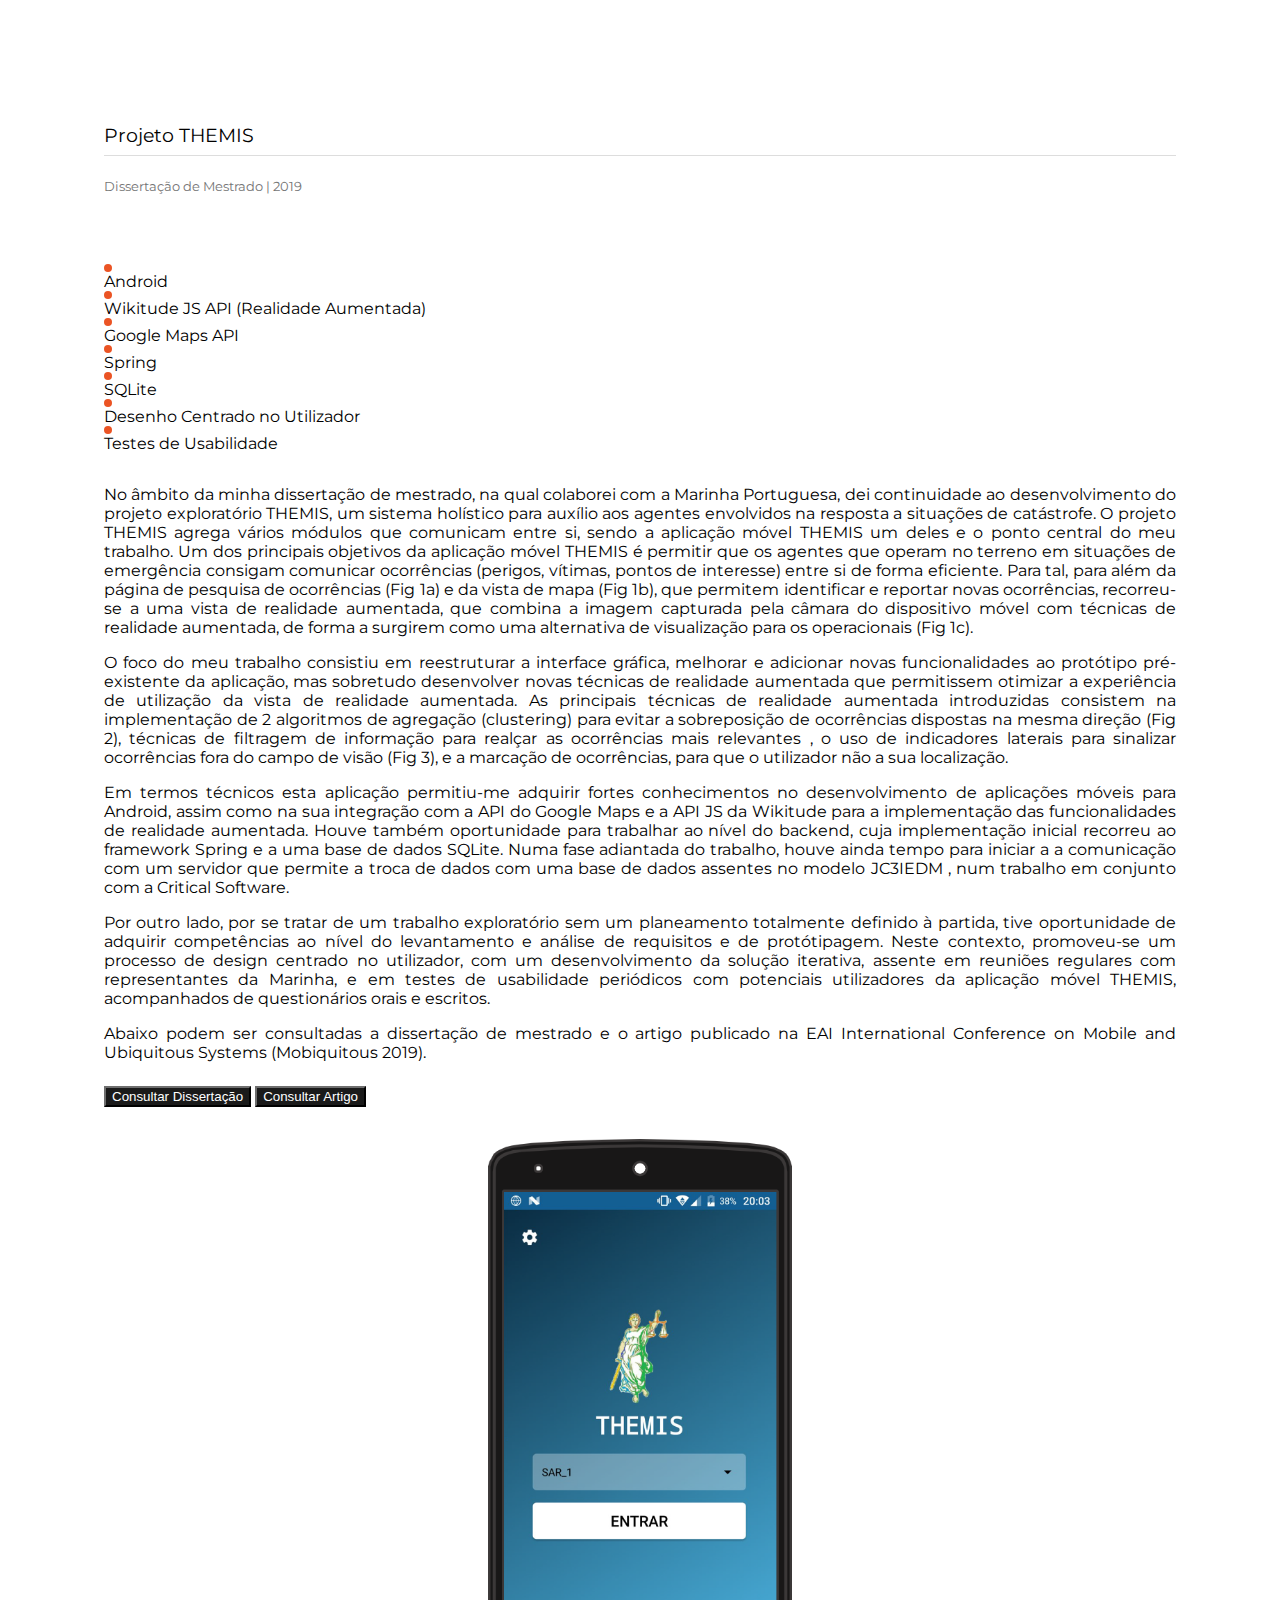
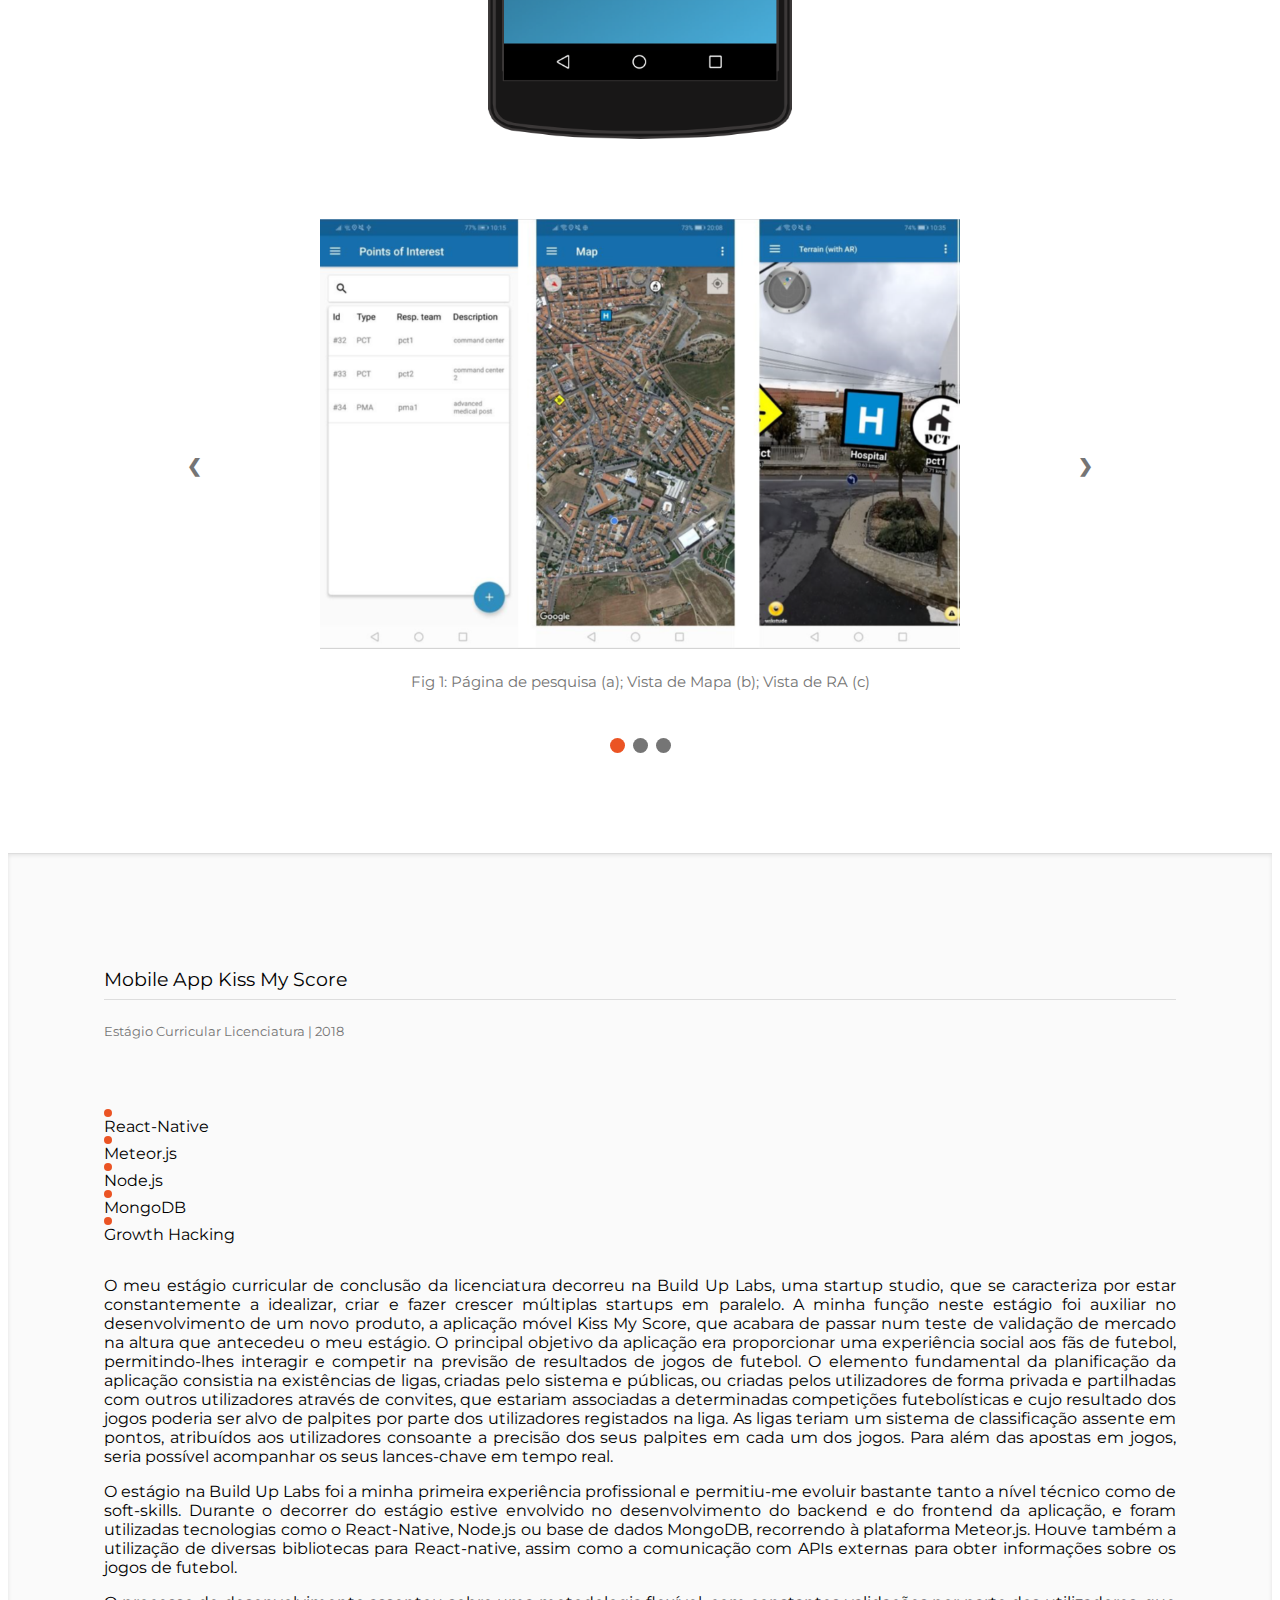
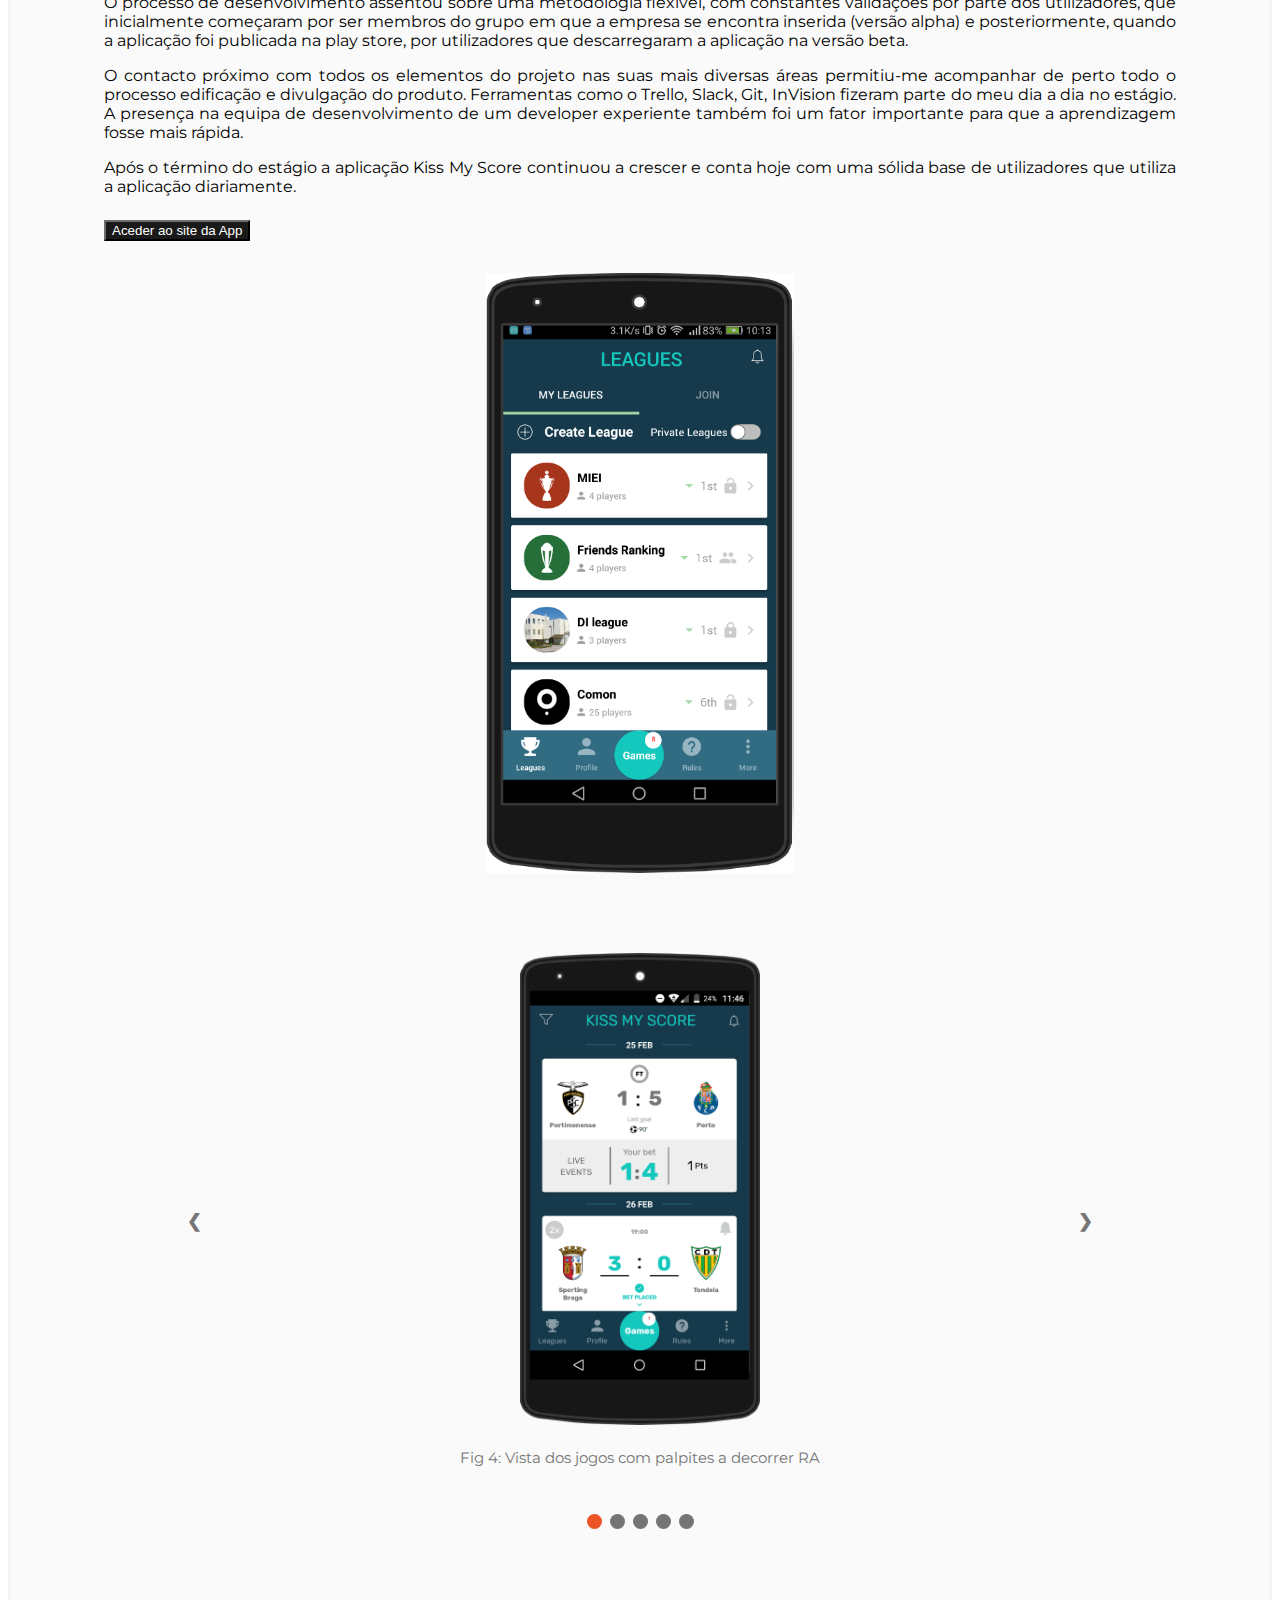
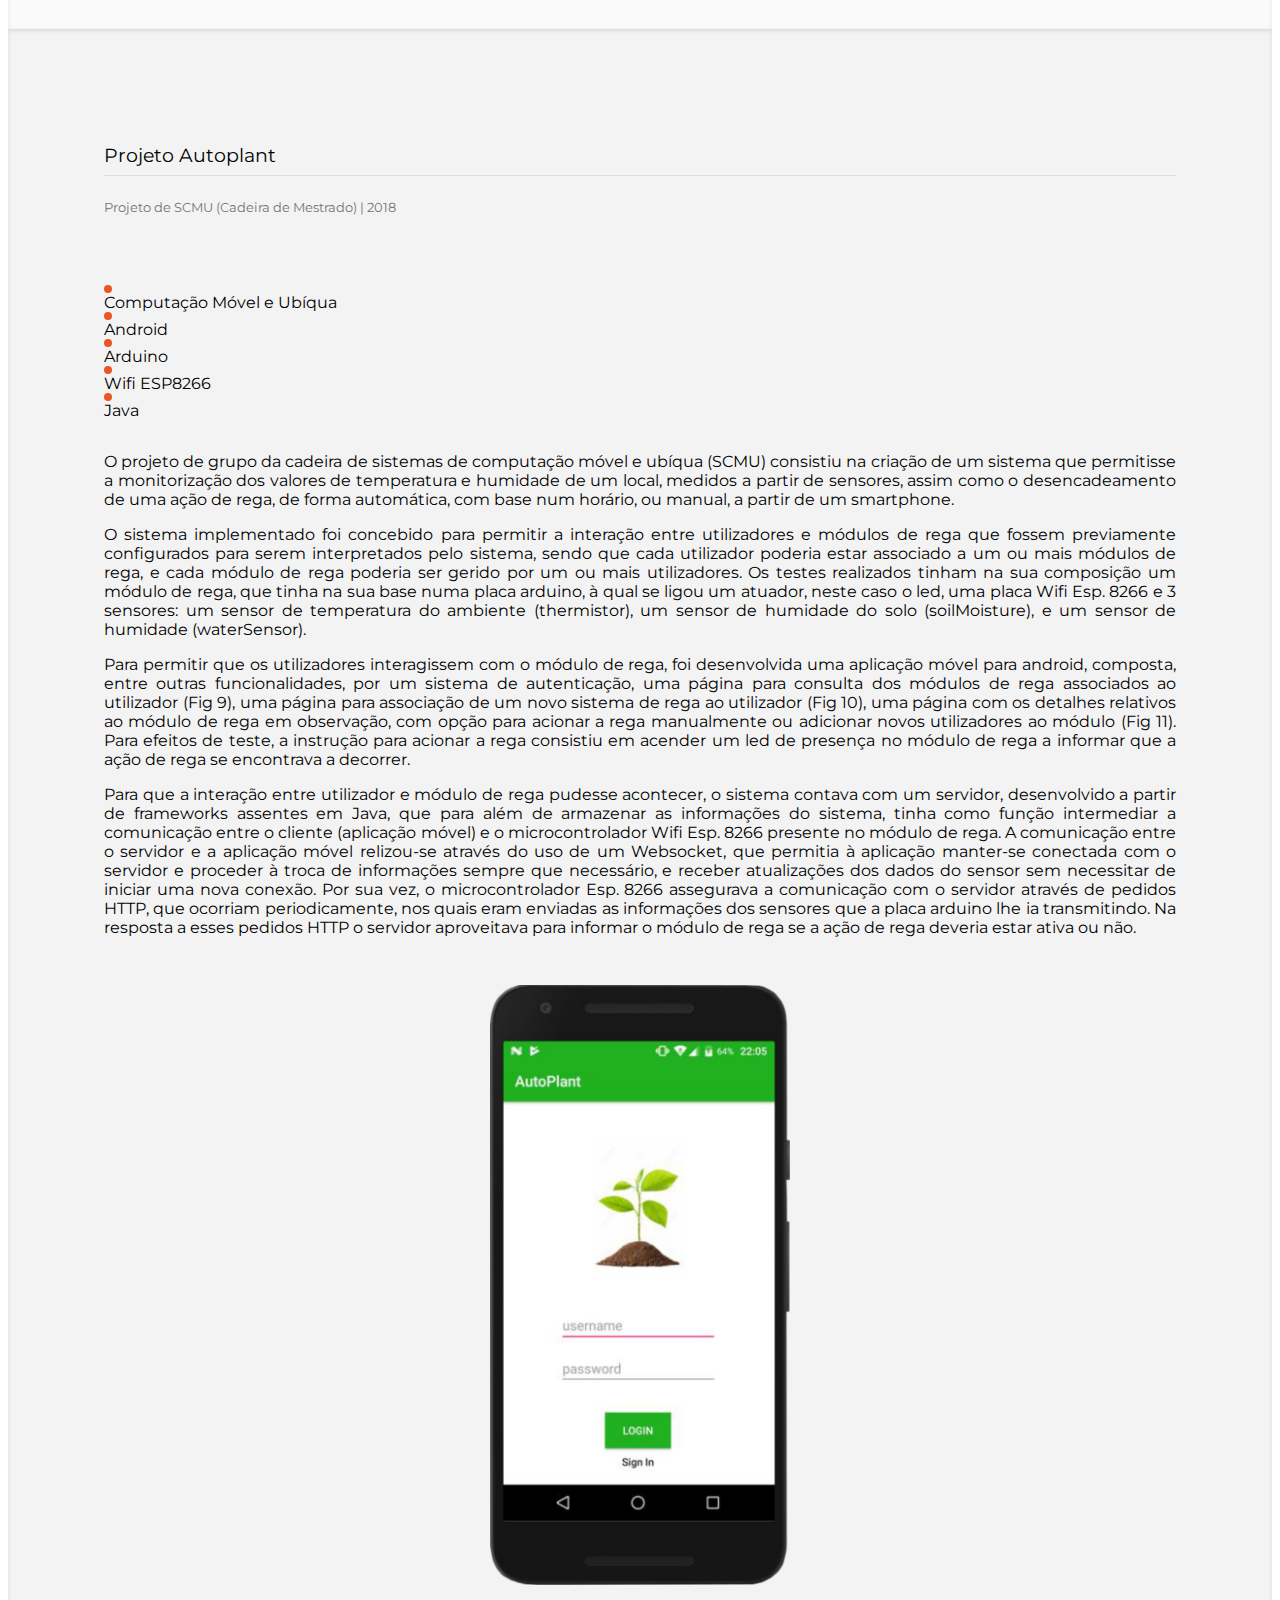
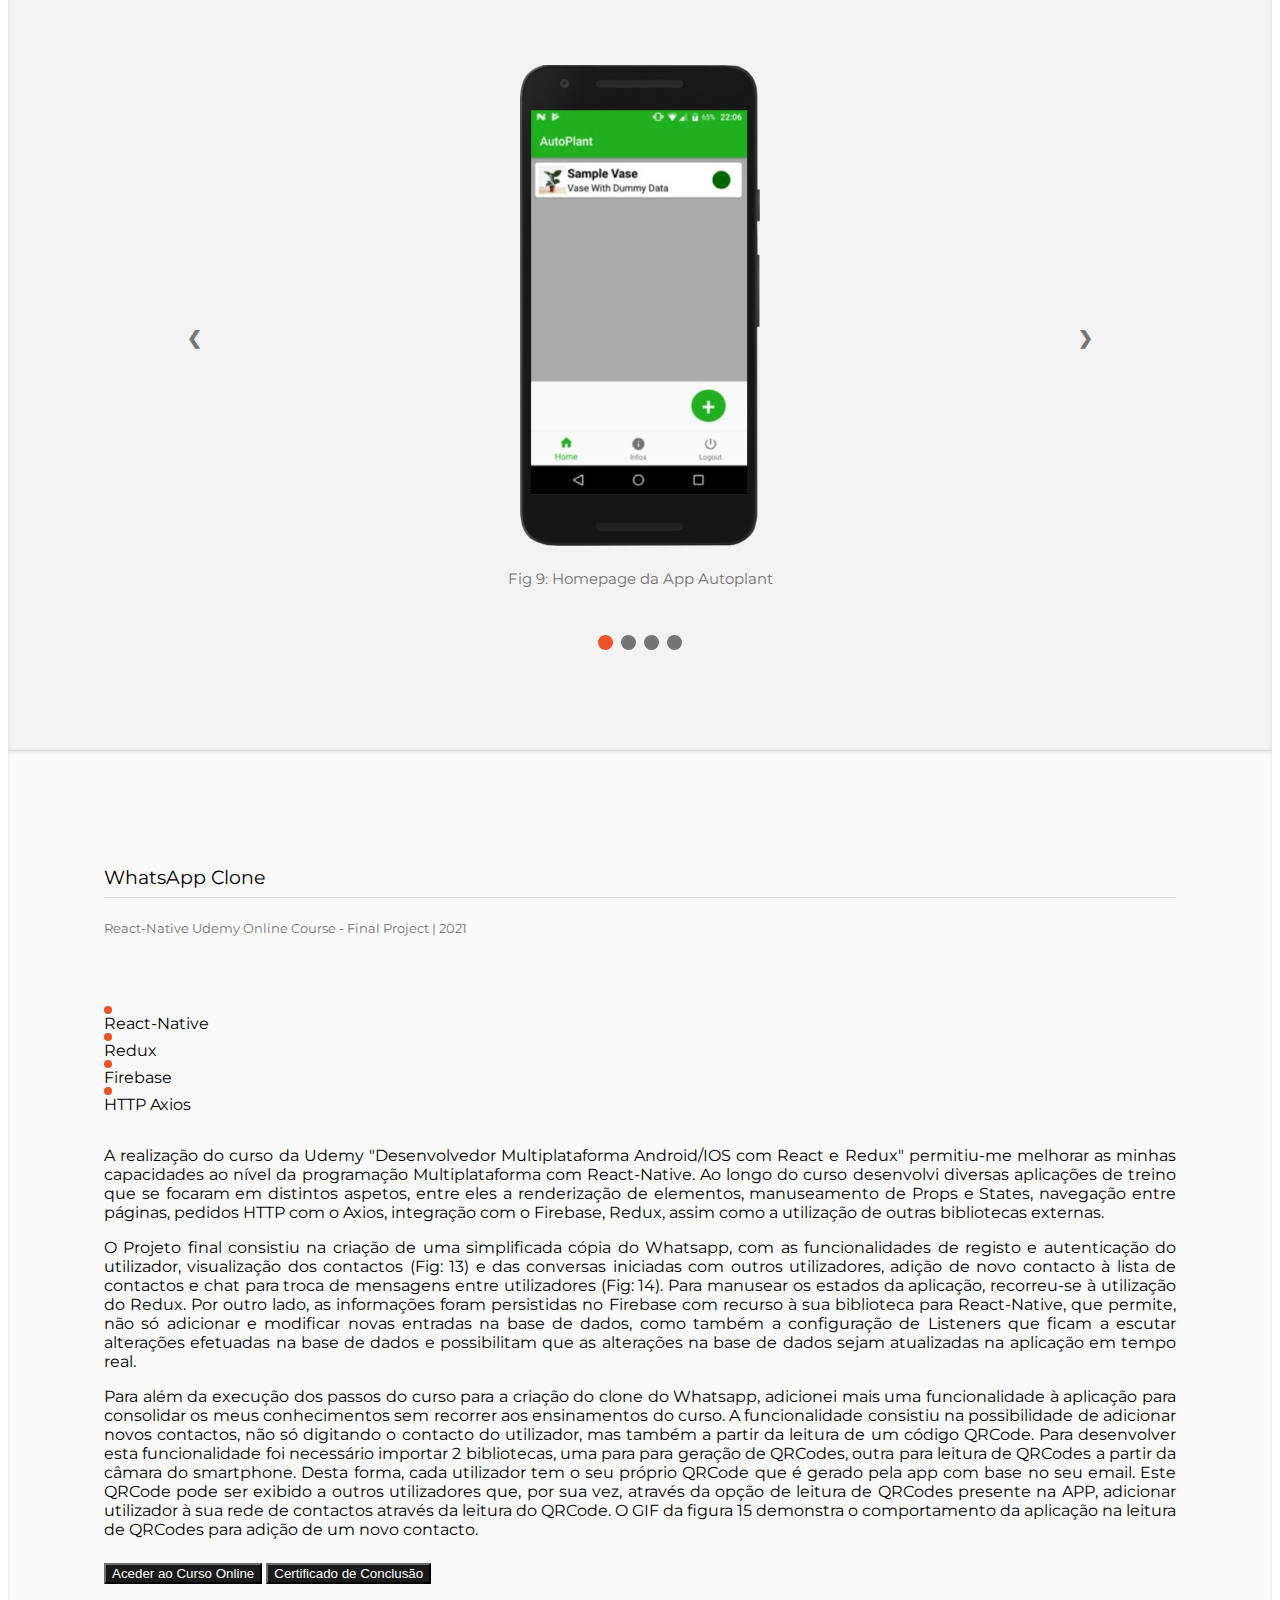
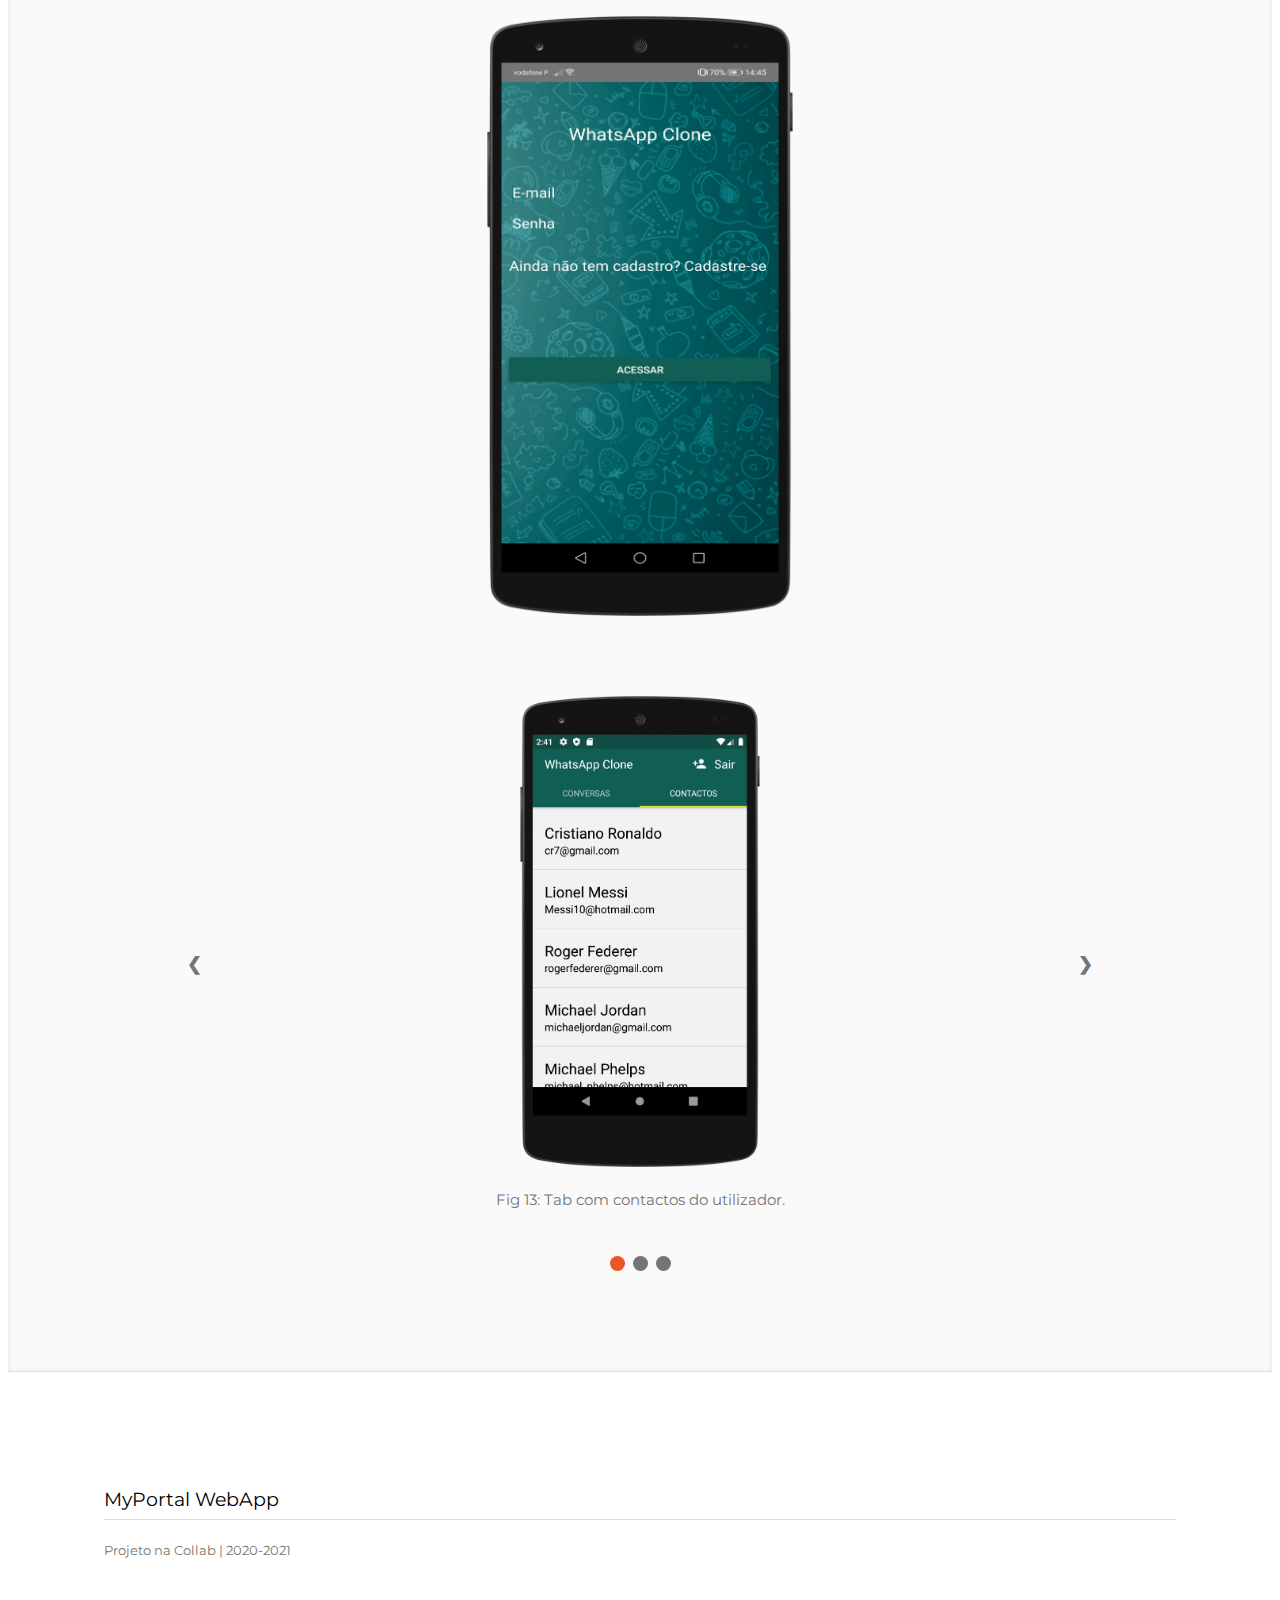
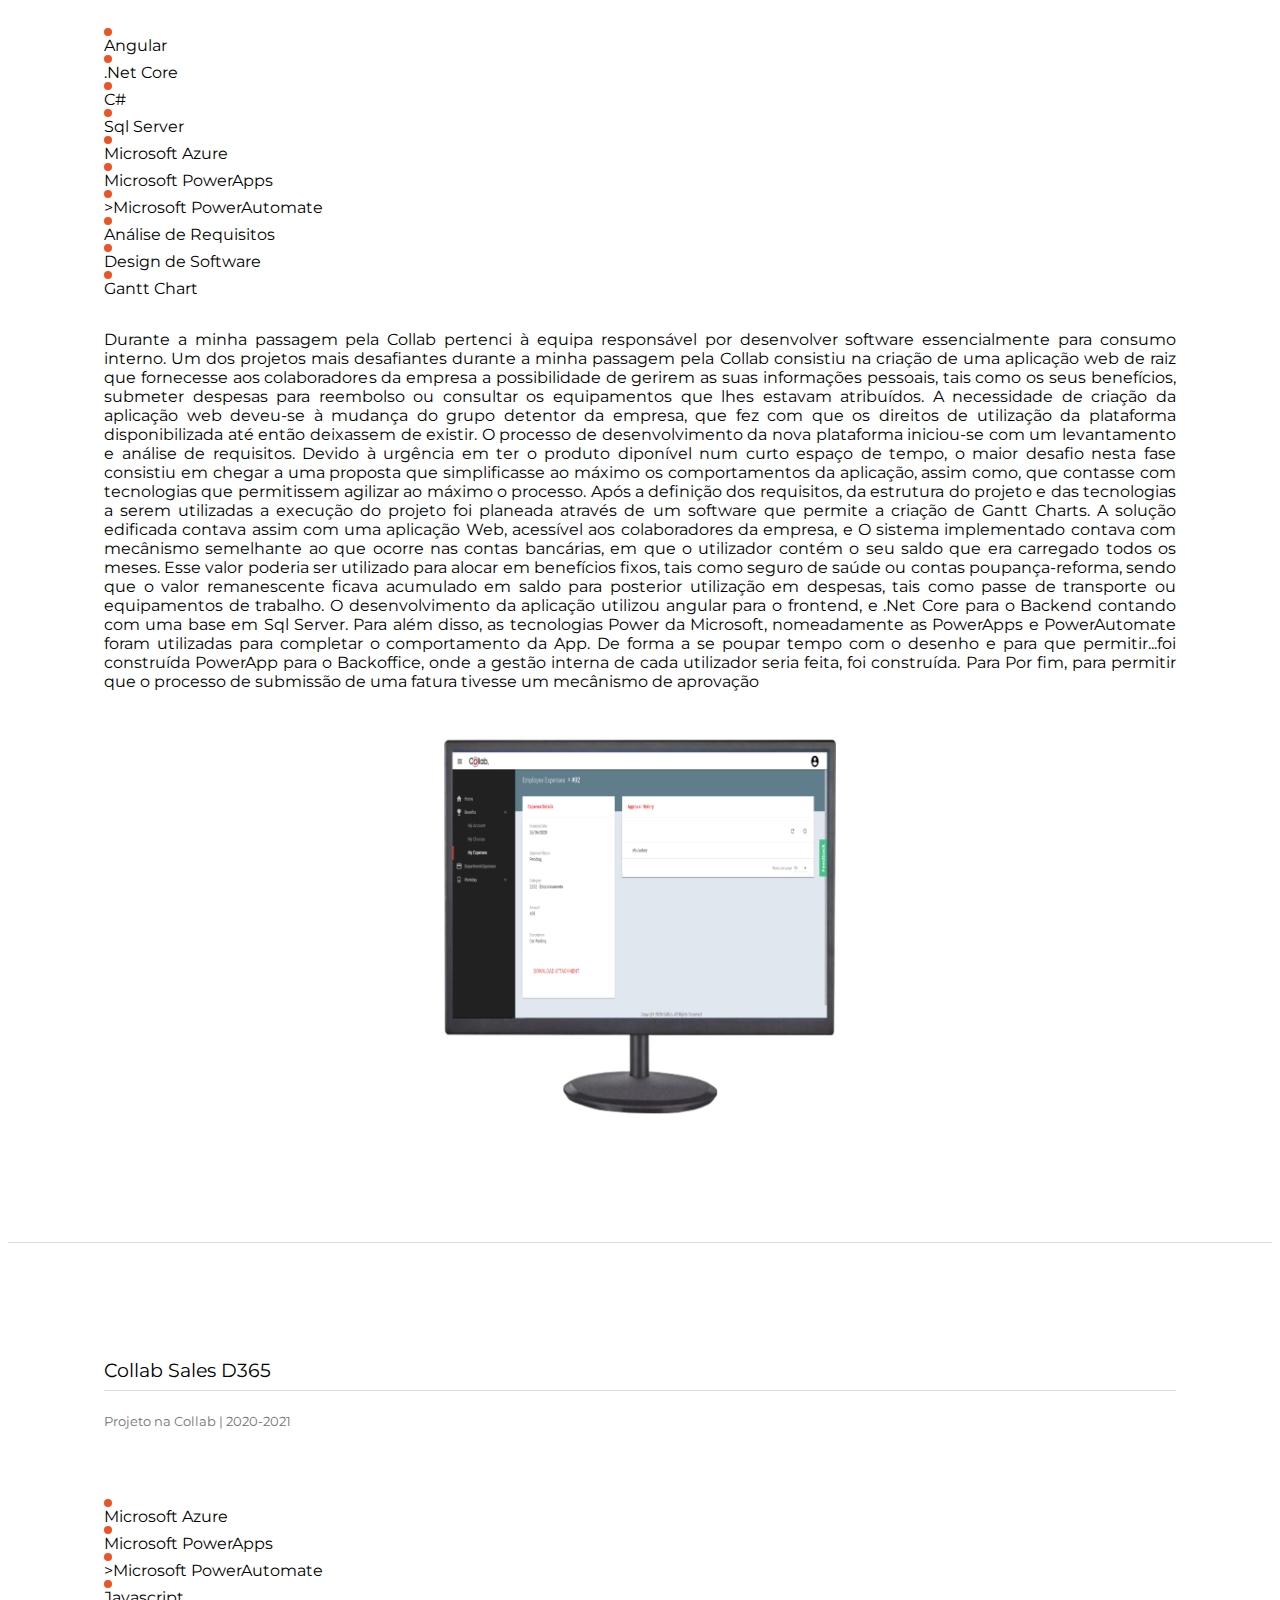
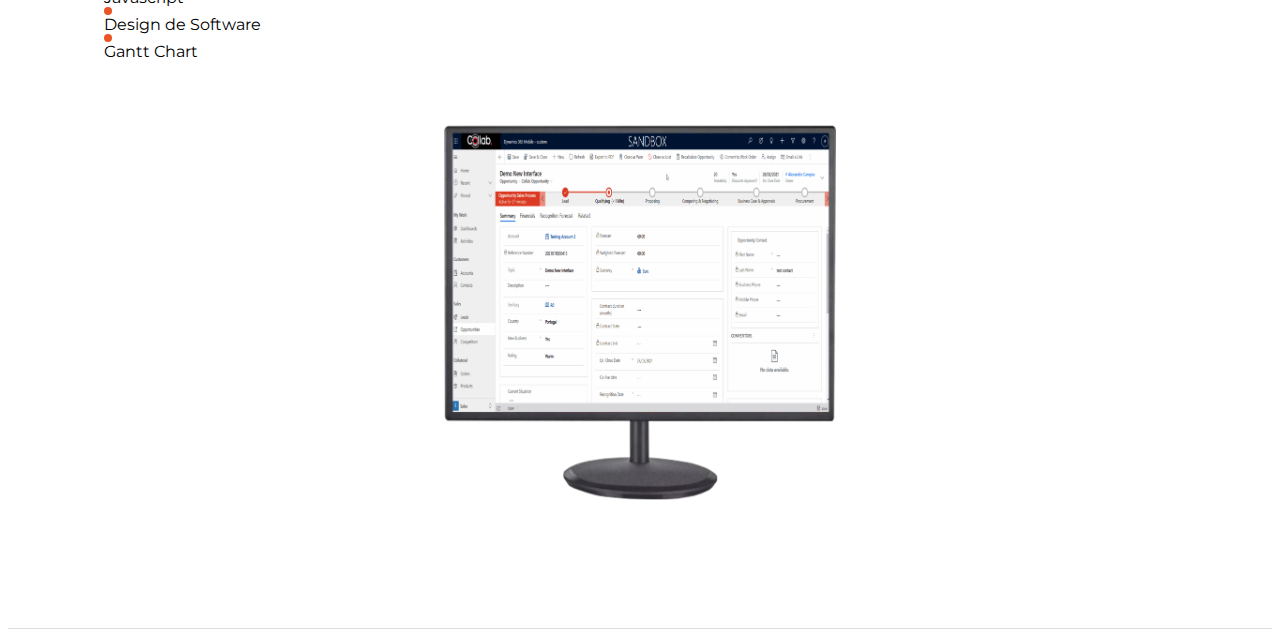
<file: portfolio_details copy.html>
<!DOCTYPE html>

<html lang="en">

<head>
    <!-- https://stackoverflow.com/questions/6771258/what-does-meta-http-equiv-x-ua-compatible-content-ie-edge-do-->
    <meta http-equiv="X-UA-Compatible" content="IE=Edge">
    <meta charset="utf-8" />
    <meta name="viewport" content="width=device-width, initial-scale=1, shrink-to-fit=no" />
    <meta name="description" content="" />
    <meta name="author" content="" />

    <title>Gil's Portfolio</title>

    <!-- monserrat font -->
    <link rel="preconnect" href="https://fonts.googleapis.com">
    <link rel="preconnect" href="https://fonts.gstatic.com" crossorigin>
    <link href="https://fonts.googleapis.com/css2?family=Montserrat:ital,wght@0,300;0,400;0,500;0,700;1,300;1,400;1,500;1,700&display=swap" rel="stylesheet">
    <!-- bootstrap -->
    <link rel="stylesheet" href="https://cdn.jsdelivr.net/npm/bootstrap@4.6.0/dist/css/bootstrap.min.css"
        integrity="sha384-B0vP5xmATw1+K9KRQjQERJvTumQW0nPEzvF6L/Z6nronJ3oUOFUFpCjEUQouq2+l" crossorigin="anonymous">
    <!-- custom -->
    <link rel="stylesheet" href="css/details-style.css">
</head>

<body data-spy="scroll" class="body">
    <section id="themis" class="light">
        <div class="row"> 
            <div class="col-xl-8 col-lg-12 content">
                <h3 class="border_title">Projeto THEMIS</h3>
                <h5 class=> Dissertação de Mestrado | 2019 </h5>
                <div class="row technologies">
                    <div id="item" class="circle"></div>
                    <span id="item">Android</span>
                    <div id="item" class="circle"></div>
                    <span id="item">Wikitude JS API (Realidade Aumentada)</span>
                    <div id="item" class="circle"></div>
                    <span id="item">Google Maps API</span>
                    <div id="item" class="circle"></div>
                    <span id="item">Spring</span>
                    <div id="item" class="circle"></div>
                    <span id="item">SQLite</span>
                    <div id="item" class="circle"></div>
                    <span id="item">Desenho Centrado no Utilizador</span>
                    <div id="item" class="circle"></div>
                    <span id="item">Testes de Usabilidade</span>

                </div>

                <div>
                    <p>
                        No âmbito da minha dissertação de mestrado, na qual colaborei com a Marinha Portuguesa, dei
                        continuidade ao desenvolvimento do projeto exploratório THEMIS, um sistema holístico para
                        auxílio aos agentes envolvidos na resposta a situações de catástrofe. O projeto THEMIS agrega
                        vários módulos
                        que comunicam entre si, sendo a aplicação móvel THEMIS um deles e o ponto central do meu
                        trabalho.

                        Um dos principais objetivos da aplicação móvel THEMIS é permitir que os agentes que operam no
                        terreno em situações de emergência consigam comunicar ocorrências (perigos, vítimas,
                        pontos de interesse) entre si de forma
                        eficiente. Para tal, para além da página de pesquisa de ocorrências (Fig 1a) e da vista de
                        mapa (Fig 1b), que permitem identificar e reportar
                        novas ocorrências, recorreu-se a uma vista de realidade aumentada, que combina a imagem
                        capturada pela câmara do dispositivo móvel
                        com técnicas de realidade aumentada, de forma a surgirem como uma alternativa de visualização
                        para os operacionais
                        (Fig 1c).
                    </p>
                    <p>
                        O foco do meu trabalho consistiu em reestruturar a interface gráfica, melhorar e adicionar novas
                        funcionalidades ao protótipo
                        pré-existente da aplicação, mas sobretudo desenvolver novas técnicas de realidade aumentada que
                        permitissem
                        otimizar a experiência de utilização da vista de realidade aumentada.

                        As principais técnicas de realidade aumentada introduzidas consistem na implementação de 2
                        algoritmos
                        de agregação (clustering) para evitar a
                        sobreposição de ocorrências
                        dispostas na mesma direção (Fig 2), técnicas de filtragem de informação para realçar as
                        ocorrências mais relevantes ,
                        o uso de indicadores laterais para sinalizar ocorrências fora do campo de visão (Fig 3), e a
                        marcação de ocorrências, para que o utilizador não a sua localização.
                    </p>
                    <p>
                        Em termos técnicos esta aplicação permitiu-me adquirir fortes conhecimentos no desenvolvimento
                        de aplicações móveis para Android, assim como na sua integração com a API do Google Maps e a API
                        JS da
                        Wikitude para a implementação das funcionalidades de realidade aumentada. Houve também
                        oportunidade para trabalhar ao nível do backend,
                        cuja implementação inicial recorreu ao framework Spring e a uma base de dados SQLite. Numa fase
                        adiantada do trabalho, houve ainda tempo para iniciar a
                        a comunicação com um servidor que permite a troca de dados com uma base de dados assentes no
                        modelo <a> JC3IEDM </a>, num trabalho em conjunto com a Critical Software.
                    </p>
                    <p>
                        Por outro lado, por se tratar de um trabalho exploratório sem um planeamento totalmente definido
                        à partida,
                        tive oportunidade de adquirir competências ao nível do levantamento e análise de requisitos e de
                        protótipagem. Neste contexto,
                        promoveu-se um processo de design centrado no utilizador, com um desenvolvimento da solução
                        iterativa, assente em reuniões regulares com representantes da Marinha, e em testes de
                        usabilidade periódicos com potenciais utilizadores da aplicação móvel THEMIS, acompanhados de
                        questionários orais e escritos.
                    </p>
                    <p>
                        Abaixo podem ser consultadas a dissertação de mestrado e o artigo publicado na EAI International
                        Conference on Mobile and Ubiquitous Systems
                        (Mobiquitous 2019).
                    </p>

                </div>

                <div>
                    <button type="button" class="btn btn-dark button"><a
                            href="https://run.unl.pt/handle/10362/82179">Consultar
                            Dissertação</a></button>
                    <button type="button" class="btn btn-dark button"><a
                            href="https://dl.acm.org/doi/10.1145/3360774.3360825">Consultar Artigo</a></button>
                </div>
            </div>

            <div class="content-img col-4">
                <img src="images/themis_login.png" alt="portfolio img" height="600px">
            </div>

            <div class="col-xl-8 offset-xl-4 col-lg-12 slideshow-body">
                <div class="slideshow-container">
                    <a class="prev" onclick="plusSlides(-1, 'themis')">&#10094;</a>
                    <div>
                        <div class="mySlides mySlidesTHEMIS">
                            <img class="slideshow-img-horizontal" src="images/themis_typesofview.png">
                            <p class="slidetext">Fig 1: Página de pesquisa (a); Vista de Mapa (b);
                                Vista de RA (c)</p>
                        </div>

                        <div class="mySlides mySlidesTHEMIS">
                            <img class="slideshow-img-horizontal" src="images/themis_cluster.png">
                            <p  class="slidetext">Fig 2: Ocorrências agrupadas em cluster;
                                Ocorrências após expandir o cluster
                            </p>
                        </div>

                        <div class="mySlides mySlidesTHEMIS">
                            <img class="slideshow-img-horizontal" src="images/themis_sidebars.png">
                            <p class="slidetext">Fig 3: Vista de RA com Indicador lateral à
                                direita</p>
                        </div>
                    </div>
                    <a class="next" onclick="plusSlides(1, 'themis')">&#10095;</a>
                </div>

                <div class="dots-container">
                    <span class="dot dotTHEMIS" onclick="currentSlide(1, 'themis')"></span>
                    <span class="dot dotTHEMIS" onclick="currentSlide(2, 'themis')"></span>
                    <span class="dot dotTHEMIS" onclick="currentSlide(3, 'themis')"></span>
                </div>
            </div>
        </div>

    </section>

    <!------------------------------------------------------------------------->
    <!-- -------------------------Kiss My Score ------------------------------->
    <!------------------------------------------------------------------------->

    <section id="kms" class="dark">
        <div class="row">
            <div class="col-xl-8 col-lg-12 content">
                <h3 class="border_title">Mobile App Kiss My Score</h3>
                <h5 class=> Estágio Curricular Licenciatura | 2018 </h5>
                <div class="row technologies">
                    <div id="item" class="circle"></div>
                    <span id="item">React-Native</span>
                    <div id="item" class="circle"></div>
                    <span id="item">Meteor.js</span>
                    <div id="item" class="circle"></div>
                    <span id="item">Node.js</span>
                    <div id="item" class="circle"></div>
                    <span id="item">MongoDB</span>
                    <div id="item" class="circle"></div>
                    <span id="item">Growth Hacking</span>
                </div>
                <div>
                    <p>
                        O meu estágio curricular de conclusão da licenciatura decorreu na Build Up Labs, uma startup
                        studio, que se caracteriza
                        por estar constantemente a idealizar, criar e fazer crescer múltiplas startups em paralelo.

                        A minha função neste estágio foi auxiliar no desenvolvimento de um novo produto, a aplicação
                        móvel Kiss My Score, que acabara de
                        passar num teste de validação de mercado na altura que antecedeu o meu estágio.

                        O principal objetivo da aplicação era proporcionar uma experiência social aos fãs de
                        futebol, permitindo-lhes interagir e competir na previsão de resultados de jogos de futebol.

                        O elemento fundamental da planificação da aplicação consistia na existências de ligas, criadas
                        pelo sistema e públicas,
                        ou criadas pelos utilizadores de forma privada e partilhadas com outros utilizadores através de
                        convites, que estariam associadas
                        a determinadas competições futebolísticas e cujo resultado dos jogos poderia ser alvo de
                        palpites por parte dos utilizadores registados na liga.

                        As ligas teriam um sistema de classificação assente em pontos, atribuídos aos utilizadores
                        consoante a precisão dos seus palpites em cada um dos jogos.

                        Para além das apostas em jogos, seria possível acompanhar os seus lances-chave em tempo real.
                    </p>
                    <p>
                        O estágio na Build Up Labs foi a minha primeira experiência profissional e permitiu-me evoluir
                        bastante tanto
                        a nível técnico como de soft-skills.

                        Durante o decorrer do estágio estive envolvido no desenvolvimento do backend e do frontend da
                        aplicação, e foram utilizadas
                        tecnologias como o React-Native, Node.js ou base de dados MongoDB, recorrendo à plataforma
                        Meteor.js. Houve também a utilização de diversas
                        bibliotecas para React-native, assim como a comunicação com APIs externas para obter informações
                        sobre os jogos de futebol.
                    </p>
                    <p>
                        O processo de desenvolvimento assentou sobre uma metodologia flexível, com constantes validações
                        por parte dos utilizadores,
                        que inicialmente começaram por ser membros do grupo em que a empresa se encontra inserida
                        (versão alpha) e posteriormente, quando a aplicação
                        foi publicada na play store, por utilizadores que descarregaram a aplicação na versão beta.
                    </p>
                    <p>
                        O contacto próximo com todos os elementos do projeto nas suas mais diversas áreas permitiu-me
                        acompanhar de perto
                        todo o processo edificação e divulgação do produto. Ferramentas como o Trello, Slack, Git,
                        InVision fizeram parte do meu dia a dia no estágio. A presença na equipa de desenvolvimento de
                        um developer experiente também foi
                        um fator importante para que a aprendizagem fosse mais rápida.
                    </p>
                    <p>
                        Após o término do estágio a aplicação Kiss My Score continuou a crescer e conta hoje com uma
                        sólida base de utilizadores que utiliza a aplicação diariamente.
                    </p>
                </div>
                <div>
                    <button type="button" class="btn btn-dark button"><a href="https://kissmyscore.com"> Aceder ao site da
                            App </a></button>
                </div>
            </div>

            <div class="content-img col-lg-4">
                <img src="images/kms_leagues.png" alt="portfolio img" height="600px">
            </div>
            <div class="col-xl-8 offset-xl-4 col-lg-12 slideshow-body">
                <div class="slideshow-container">
                    <a class="prev" onclick="plusSlides(-1, 'kms')">&#10094;</a>
                    <div>
                        <div class="mySlides mySlidesKMS">
                            <img class="slideshow-img-vertical" src="images/kms_games.png">
                            <p class="slidetext">Fig 4: Vista dos jogos com palpites a decorrer
                                RA</p>
                        </div>
                        <div class="mySlides mySlidesKMS">
                            <img class="slideshow-img-vertical" src="images/kms_gamesbet.png">
                            <p class="slidetext">Fig 5: Vista com criação de palpite
                            </p>
                        </div>
                        <div class="mySlides mySlidesKMS">
                            <img class="slideshow-img-vertical" src="images/kms_detailsgame.png">
                            <p class="slidetext">Fig 6: Vista com detalhes de jogo </p>
                        </div>
                        <div class="mySlides mySlidesKMS">
                            <img class="slideshow-img-vertical" src="images/kms_rankingsemanal.png">
                            <p class="slidetext">Fig 7: Vista com ranking numa liga </p>
                        </div>
                        <div class="mySlides mySlidesKMS">
                            <img class="slideshow-img-vertical" src="images/kms_leagues2.png">
                            <p class="slidetext">Fig 8: Vista das ligas privadas de um utilizador
                            </p>
                        </div>
                    </div>

                    <a class="next" onclick="plusSlides(1,'kms')">&#10095;</a>
                </div>

                <div class="dots-container">
                    <span class="dot dotKMS" onclick="currentSlide(1, 'kms')"></span>
                    <span class="dot dotKMS" onclick="currentSlide(2,'kms')"></span>
                    <span class="dot dotKMS" onclick="currentSlide(3, 'kms')"></span>
                    <span class="dot dotKMS" onclick="currentSlide(4, 'kms')"></span>
                    <span class="dot dotKMS" onclick="currentSlide(5, 'kms')"></span>
                </div>
            </div>
        </div>
    </section>

    <!------------------------------------------------------------------------->
    <!-- -------------------------AutoPlant ----------------------------------->
    <!------------------------------------------------------------------------->

    <section id="autoplant" class="darker">
        <div class="row"> 
            <div class="col-xl-8 col-lg-12 content">
                <h3 class="border_title">Projeto Autoplant</h3>
                <h5 class=> Projeto de SCMU (Cadeira de Mestrado) | 2018 </h5>
                <div class="row technologies">
                    <div id="item" class="circle"></div>
                    <span id="item">Computação Móvel e Ubíqua</span>
                    <div id="item" class="circle"></div>
                    <span id="item">Android</span>
                    <div id="item" class="circle"></div>
                    <span id="item">Arduino</span>
                    <div id="item" class="circle"></div>
                    <span id="item">Wifi ESP8266</span>
                    <div id="item" class="circle"></div>
                    <span id="item">Java</span>
                </div>
                <div>
                    <p>
                        O projeto de grupo da cadeira de sistemas de computação móvel e ubíqua (SCMU) consistiu na
                        criação de um sistema que permitisse a monitorização dos valores de temperatura e humidade de um local, medidos a partir de
                        sensores, assim como o desencadeamento de uma ação de rega, de forma automática, com base num horário, ou manual, a partir de um
                        smartphone.
                    </p>
                    <p>
                        O sistema implementado foi concebido para permitir a interação entre utilizadores e
                        módulos de rega que fossem previamente configurados para serem interpretados pelo sistema, sendo
                        que cada utilizador poderia estar associado a um ou mais módulos de rega, e 
                        cada módulo de rega poderia ser gerido por um ou mais utilizadores.

                        Os testes realizados tinham na sua composição um módulo de rega, que tinha na sua base numa
                        placa arduino, à qual se ligou um atuador, neste caso o led, uma placa Wifi Esp. 8266 e
                        3 sensores: um sensor de temperatura do ambiente (thermistor), um sensor de humidade do solo
                        (soilMoisture), e um sensor de humidade (waterSensor).
                    </p>
                    <p>
                        Para permitir que os utilizadores interagissem com o módulo de rega, foi desenvolvida uma
                        aplicação móvel para android, composta, entre outras funcionalidades, por um sistema
                        de autenticação, uma página para consulta dos módulos de rega associados ao utilizador (Fig 9),
                        uma página para associação de um novo sistema de rega ao utilizador (Fig 10),
                        uma página com os detalhes relativos ao módulo de rega em observação, com opção para acionar a
                        rega manualmente ou adicionar novos utilizadores ao módulo (Fig 11).

                        Para efeitos de teste, a instrução para acionar a rega consistiu em acender um led de presença no módulo de rega a informar que 
                        a ação de rega se encontrava a decorrer.
                    </p>
                    <p>
                        Para que a interação entre utilizador e módulo de rega pudesse acontecer, o sistema contava com um servidor, 
                        desenvolvido a partir de frameworks assentes em Java, que para além de armazenar as informações do sistema, tinha como função 
                        intermediar a comunicação entre o cliente (aplicação móvel) e o microcontrolador Wifi Esp. 8266 presente no módulo de rega.

                        A comunicação entre o servidor e a aplicação móvel relizou-se através do uso de um Websocket, que permitia à aplicação 
                        manter-se conectada com o servidor e proceder à troca de informações sempre que necessário, e receber atualizações
                        dos dados do sensor sem necessitar de iniciar uma nova conexão.

                        Por sua vez, o microcontrolador Esp. 8266 assegurava a comunicação com o servidor através de pedidos
                        HTTP, que ocorriam periodicamente, nos quais eram enviadas as informações dos sensores que a placa arduino lhe ia transmitindo.
                        Na resposta a esses pedidos HTTP o servidor aproveitava para informar o módulo de rega se a ação de rega deveria estar ativa ou não. 
                    </p>    
                </div>
            </div>

            <div class="content-img col-4">
                <img src="images/autoplant_login.png" alt="portfolio img" height="600px">
            </div>

            <div class="col-xl-8 offset-xl-4 col-lg-12 slideshow-body">
                <div class="slideshow-container">
                    <a class="prev" onclick="plusSlides(-1, 'autoplant')">&#10094;</a>
                    <div>
                        <div class="mySlides mySlidesAutoPlant">
                            <img class="slideshow-img-vertical" src="images/autoplant_home.png">
                            <p class="slidetext">Fig 9: Homepage da App Autoplant</p>
                        </div>
                        <div class="mySlides mySlidesAutoPlant">

                            <img class="slideshow-img-vertical" src="images/autoplant_newvase.png">
                            <p class="slidetext">Fig 10: Vista para configuração de um novo 
                                módulo de rega (vaso)
                            </p>
                        </div>
                        <div class="mySlides mySlidesAutoPlant">
                            <img class="slideshow-img-vertical" src="images/autoplant_vasedetails.png">
                            <p class="slidetext">Fig 11: Vista com detalhes do módulo de rega (vaso)</p>
                        </div>
                        <div class="mySlides mySlidesAutoPlant">
                            <img class="slideshow-img-horizontal" src="images/autoplant_arduino.png">
                            <p class="slidetext">Fig 12: Módulo de rega com Arduino, sensores, atuadores e
                                microcontrolador Esp. 8266</p>
                        </div>
                    </div>

                    <a class="next" onclick="plusSlides(1,'autoplant')">&#10095;</a>
                </div>

                <div class="dots-container">
                    <span class="dot dotAutoPlant" onclick="currentSlide(1, 'autoplant')"></span>
                    <span class="dot dotAutoPlant" onclick="currentSlide(2, 'autoplant')"></span>
                    <span class="dot dotAutoPlant" onclick="currentSlide(3, 'autoplant')"></span>
                    <span class="dot dotAutoPlant" onclick="currentSlide(4, 'autoplant')"></span>
                </div>
            </div>
        </div>
    </section>

    <!------------------------------------------------------------------------->
    <!---------------------------- Whatsapp Clone ----------------------------->
    <!------------------------------------------------------------------------->

    <section id="whatsapp" class="dark">
        <div class="row"> 
            <div class="col-xl-8 col-lg-12 content">
                <h3 class="border_title">WhatsApp Clone</h3>
                <h5 class=> React-Native Udemy Online Course - Final Project | 2021 </h5>

                <div class="row technologies">
                    <div id="item" class="circle"></div>
                    <span id="item">React-Native</span>
                    <div id="item" class="circle"></div>
                    <span id="item">Redux</span>
                    <div id="item" class="circle"></div>
                    <span id="item">Firebase</span>
                    <div id="item" class="circle"></div>
                    <span id="item">HTTP Axios</span>
                </div>
                <div>
                    <p>
                        A realização do curso da Udemy "Desenvolvedor Multiplataforma Android/IOS com React e Redux" permitiu-me melhorar as minhas
                        capacidades ao nível da programação Multiplataforma com React-Native.

                        Ao longo do curso desenvolvi diversas aplicações de treino que se focaram em distintos aspetos, 
                        entre eles a renderização de elementos, manuseamento de Props e States, navegação entre páginas, pedidos HTTP com o Axios, integração com o Firebase,
                        Redux, assim como a utilização de outras bibliotecas externas.
                    </p>
                    <p>
                        O Projeto final consistiu na criação de uma simplificada cópia do Whatsapp, com as funcionalidades de registo e autenticação 
                        do utilizador, visualização dos contactos (Fig: 13) e das conversas iniciadas com outros utilizadores, adição de novo contacto à lista de contactos e chat para troca de mensagens entre utilizadores (Fig: 14).
                        Para manusear os estados da aplicação, recorreu-se à utilização do Redux. Por outro lado, as informações foram persistidas no Firebase
                        com recurso à sua biblioteca para React-Native, que permite, não só adicionar e modificar novas entradas na base de dados, como também a configuração de Listeners
                        que ficam a escutar alterações efetuadas na base de dados e possibilitam que as alterações na base de dados sejam atualizadas na aplicação em tempo real.

                    </p>
                    <p>
                        Para além da execução dos passos do curso para a criação do clone do Whatsapp, adicionei mais uma funcionalidade à aplicação para consolidar
                        os meus conhecimentos sem recorrer aos ensinamentos do curso. A funcionalidade consistiu na possibilidade de adicionar novos contactos, não só
                        digitando o contacto do utilizador, mas também a partir da leitura de um código QRCode. Para desenvolver esta funcionalidade foi necessário importar 2 bibliotecas,
                        uma para para geração de QRCodes, outra para leitura de QRCodes a partir da câmara do smartphone. 
                        
                        Desta forma, cada utilizador tem o seu próprio QRCode que é 
                        gerado pela app com base no seu email. Este QRCode pode ser exibido a outros utilizadores que, por sua vez, através da opção de leitura de QRCodes presente na APP,
                        adicionar utilizador à sua rede de contactos através da leitura do QRCode. O GIF da figura 15 demonstra o comportamento da aplicação na leitura de QRCodes para adição 
                        de um novo
                        contacto.
                    </p>
                </div>
                <div>
                    <button type="button" class="btn btn-dark button"><a href="https://kissmyscore.com"> Aceder ao Curso Online
                        </a></button>
                        <button type="button" class="btn btn-dark button"><a href="images/UC-AlexandreCampos_reactnative.pdf"> Certificado de Conclusão
                        </a></button>
                </div>
            </div>

            <div class="content-img col-4">
                <img src="images/whatsapp_authentication.png" alt="portfolio img" height="600px">
            </div>

            <div class="col-xl-8 offset-xl-4 col-lg-12 slideshow-body">
                <div class="slideshow-container">
                    <a class="prev" onclick="plusSlides(-1, 'whatsapp')">&#10094;</a>
                    <div>
                        <div class="mySlides mySlidesWhatsapp">
                            <img class="slideshow-img-vertical" src="images/whatsapp_contactos.png">
                            <p class="slidetext">Fig 13: Tab com contactos do utilizador.
                            </p>
                        </div>
                        <div class="mySlides mySlidesWhatsapp">
                            <img class="slideshow-img-vertical" src="images/whatsapp_chat.png">
                            <p class="slidetext">Fig 14: Vista com troca de mensagens entre utilizadores.
                            </p>
                        </div>
                        <div class="mySlides mySlidesWhatsapp">
                            <img class="slideshow-img-vertical" src="images/whatsapp_qrcode_demo.gif">
                            <p class="slidetext">Fig 15: Demonstração de adição de contacto através
                                da leitura de QRCode.</p>
                        </div>
                    </div>

                    <a class="next" onclick="plusSlides(1,'whatsapp')">&#10095;</a>
                </div>

                <div class="dots-container">
                    <span class="dot dotWhatsapp" onclick="currentSlide(1, 'whatsapp')"></span>
                    <span class="dot dotWhatsapp" onclick="currentSlide(2, 'whatsapp')"></span>
                    <span class="dot dotWhatsapp" onclick="currentSlide(3, 'whatsapp')"></span>
                </div>
            </div>
        </div>
    </section>


    <!------------------------------------------------------------------------->
    <!-- -------------------------Collab MyCollab ------------------------------>
    <!------------------------------------------------------------------------->

    <section id="mycollab" class="light">
        <div class="row"> 
            <div class="col-xl-8 col-lg-12 content">
                <h3 class="border_title">MyPortal WebApp</h3>
                <h5 class=> Projeto na Collab | 2020-2021 </h5>

                <div class="container row technologies">
                    <div id="item" class="circle"></div>
                    <span id="item">Angular</span>
                    <div id="item" class="circle"></div>
                    <span id="item">.Net Core</span>
                    <div id="item" class="circle"></div>
                    <span id="item">C#</span>
                    <div id="item" class="circle"></div>
                    <span id="item">Sql Server</span>
                    <div id="item" class="circle"></div>
                    <span id="item">Microsoft Azure </span>
                    <div id="item" class="circle"></div>
                    <span id="item">Microsoft PowerApps</span>
                    <div id="item" class="circle"></div>
                    <span id="item">>Microsoft PowerAutomate</span>
                    <div id="item" class="circle"></div>
                    <span id="item">Análise de Requisitos</span>
                    <div id="item" class="circle"></div>
                    <span id="item">Design de Software</span>
                    <div id="item" class="circle"></div>
                    <span id="item">Gantt Chart</span>
                </div>
                <div>
                    <p>
                        Durante a minha passagem pela Collab pertenci à equipa responsável por desenvolver software essencialmente para 
                        consumo interno.

                        Um dos projetos mais desafiantes durante a minha passagem pela Collab consistiu na criação de uma aplicação web de raiz 
                        que fornecesse aos colaboradores da empresa a possibilidade de gerirem as suas informações pessoais, 
                        tais como os seus benefícios, submeter despesas para reembolso ou consultar os equipamentos que lhes estavam 
                        atribuídos. 
                        
                        A necessidade de criação da aplicação web deveu-se à mudança do grupo detentor da empresa, que fez com que os direitos
                        de utilização da plataforma disponibilizada até então deixassem de existir.
                        
                        O processo de desenvolvimento da nova plataforma iniciou-se com um levantamento e análise de requisitos. Devido à urgência 
                        em ter o produto diponível num curto espaço de tempo, o maior desafio nesta fase
                        consistiu em chegar a uma proposta que simplificasse ao máximo os comportamentos da 
                        aplicação, assim como, que contasse com tecnologias que permitissem agilizar ao máximo o processo.

                        
                        Após a definição dos requisitos, da estrutura do projeto e das tecnologias a serem utilizadas a execução do projeto
                        foi planeada através de um software que permite a criação de Gantt Charts.


                        A solução edificada contava assim com uma aplicação Web, acessível aos colaboradores da empresa, e 

                        
                        O sistema implementado contava com mecânismo semelhante ao que ocorre nas contas bancárias, em que o utilizador contém o seu saldo
                        que era carregado todos os meses. Esse valor poderia ser utilizado para alocar em benefícios fixos, tais como seguro de saúde ou contas poupança-reforma, 
                        sendo que o valor remanescente ficava acumulado em saldo para posterior utilização em despesas, tais como passe de transporte ou equipamentos de trabalho. 

                        


                        O desenvolvimento da aplicação utilizou angular para o frontend, e .Net Core para o Backend contando com uma base em Sql Server.

                        Para além disso, as tecnologias Power da Microsoft, nomeadamente as PowerApps e PowerAutomate foram utilizadas para completar o comportamento da App.

                        De forma a se poupar tempo com o desenho e para que permitir...foi construída PowerApp para o Backoffice, 
                        onde a gestão interna de cada utilizador seria feita, foi construída.

                        Para 


                        Por fim, para permitir que o processo de submissão de uma fatura tivesse um mecânismo de aprovação 


                    </p>
                    <p>
                
                    <p>
                
                    </p>
                </div>
            </div>

            <div class="content-img col-4">
                <img src="images/collab_myportal2.png" alt="portfolio img" height="375px">
            </div>
        </div>
    </section>


        <!------------------------------------------------------------------------->
    <!-- -------------------------Collab MyCollab ------------------------------>
    <!------------------------------------------------------------------------->

    <section id="mycollab" class="light">
        <div class="row"> 
            <div class="col-xl-8 col-lg-12 content">
                <h3 class="border_title">Collab Sales D365</h3>
                <h5 class=> Projeto na Collab | 2020-2021 </h5>

                <div class="container row technologies">
                    <div id="item" class="circle"></div>
                    <span id="item">Microsoft Azure </span>
                    <div id="item" class="circle"></div>
                    <span id="item">Microsoft PowerApps</span>
                    <div id="item" class="circle"></div>
                    <span id="item">>Microsoft PowerAutomate</span>
                    <div id="item" class="circle"></div>
                    <span id="item">Javascript</span>
                    <div id="item" class="circle"></div>
                    <span id="item">Design de Software</span>
                    <div id="item" class="circle"></div>
                    <span id="item">Gantt Chart</span>
                </div>
                <div>
                    <p>
                    


                    </p>
                    <p>
                
                    <p>
                
                    </p>
                </div>
            </div>

            <div class="content-img col-4">
                <img src="images/collab_d365sales2.png" alt="portfolio img" height="375px">
            </div>
        </div>
    </section>



    <script src="https://code.jquery.com/jquery-3.5.1.slim.min.js"
        integrity="sha384-DfXdz2htPH0lsSSs5nCTpuj/zy4C+OGpamoFVy38MVBnE+IbbVYUew+OrCXaRkfj"
        crossorigin="anonymous"></script>
    <script src="https://cdn.jsdelivr.net/npm/bootstrap@4.6.0/dist/js/bootstrap.bundle.min.js"
        integrity="sha384-Piv4xVNRyMGpqkS2by6br4gNJ7DXjqk09RmUpJ8jgGtD7zP9yug3goQfGII0yAns"
        crossorigin="anonymous"></script>
    <script src="js/custom.js"></script>

</body>

</html>
</file>
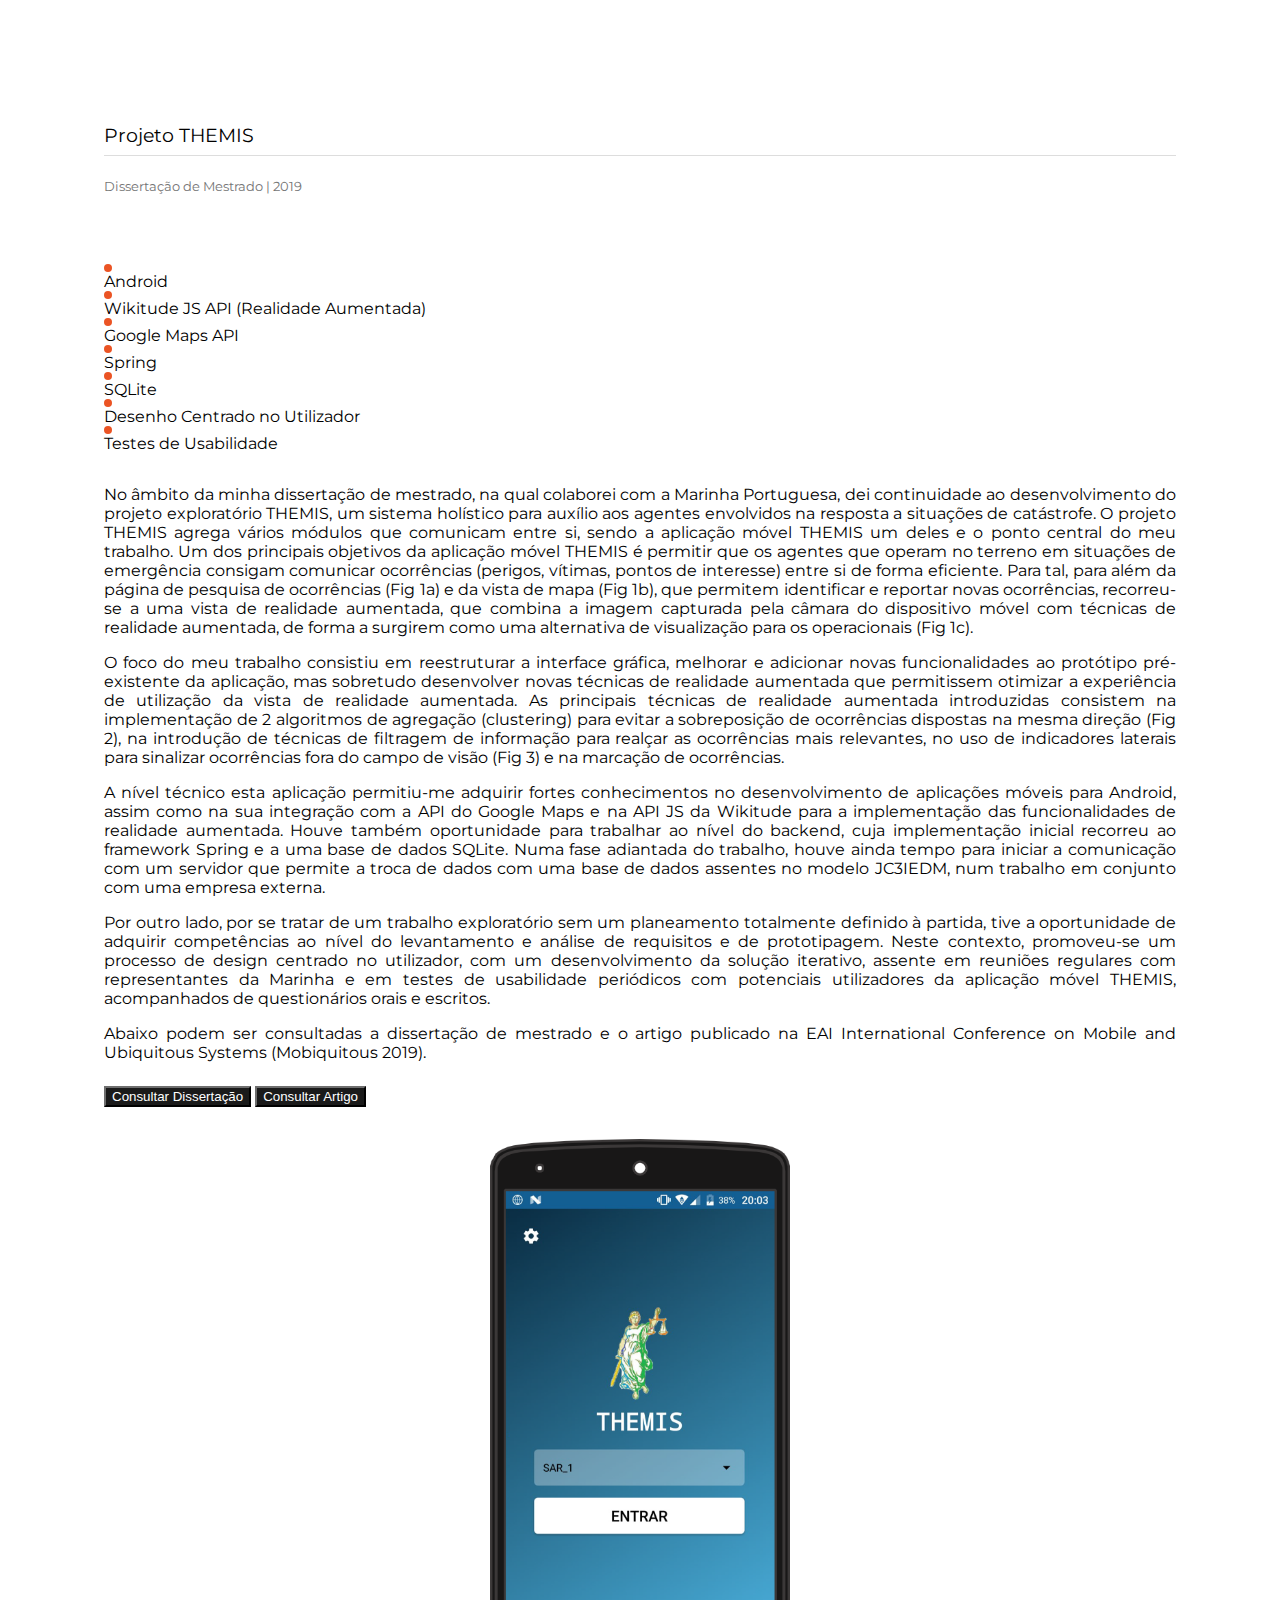
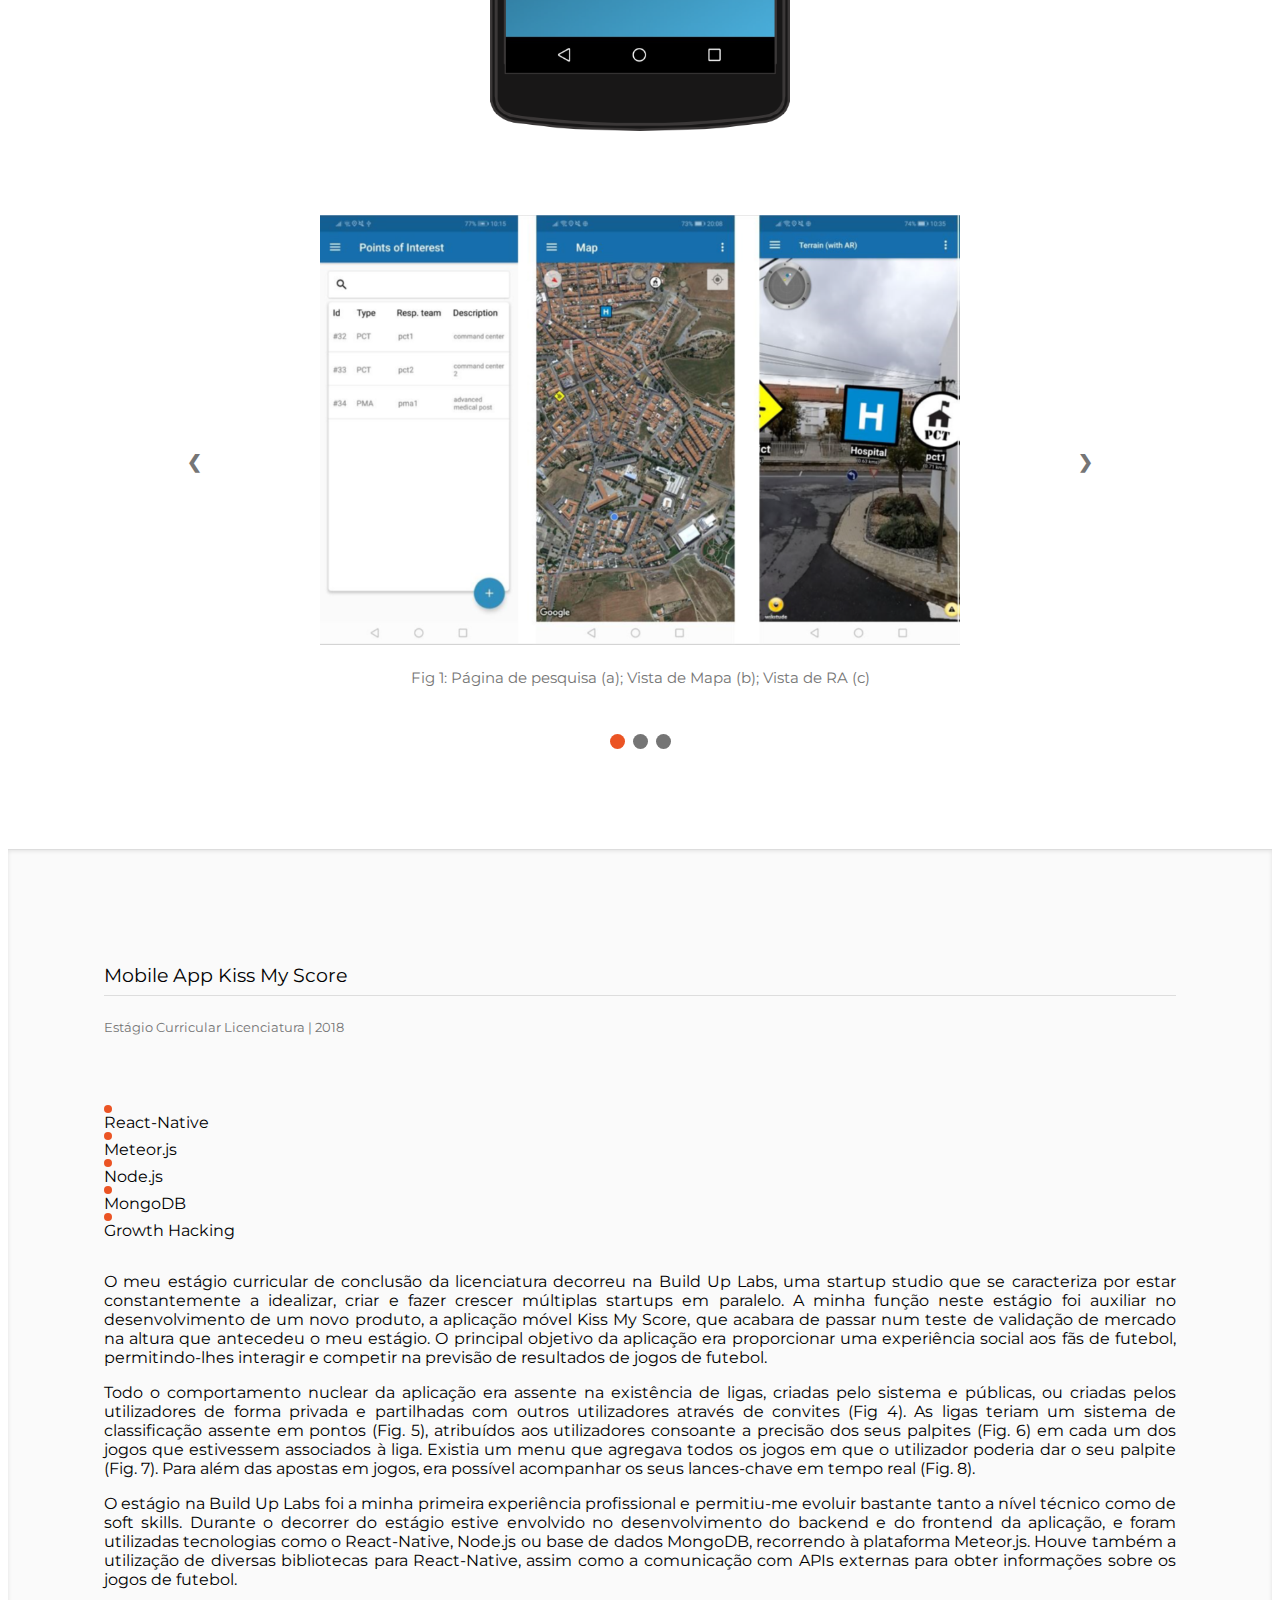
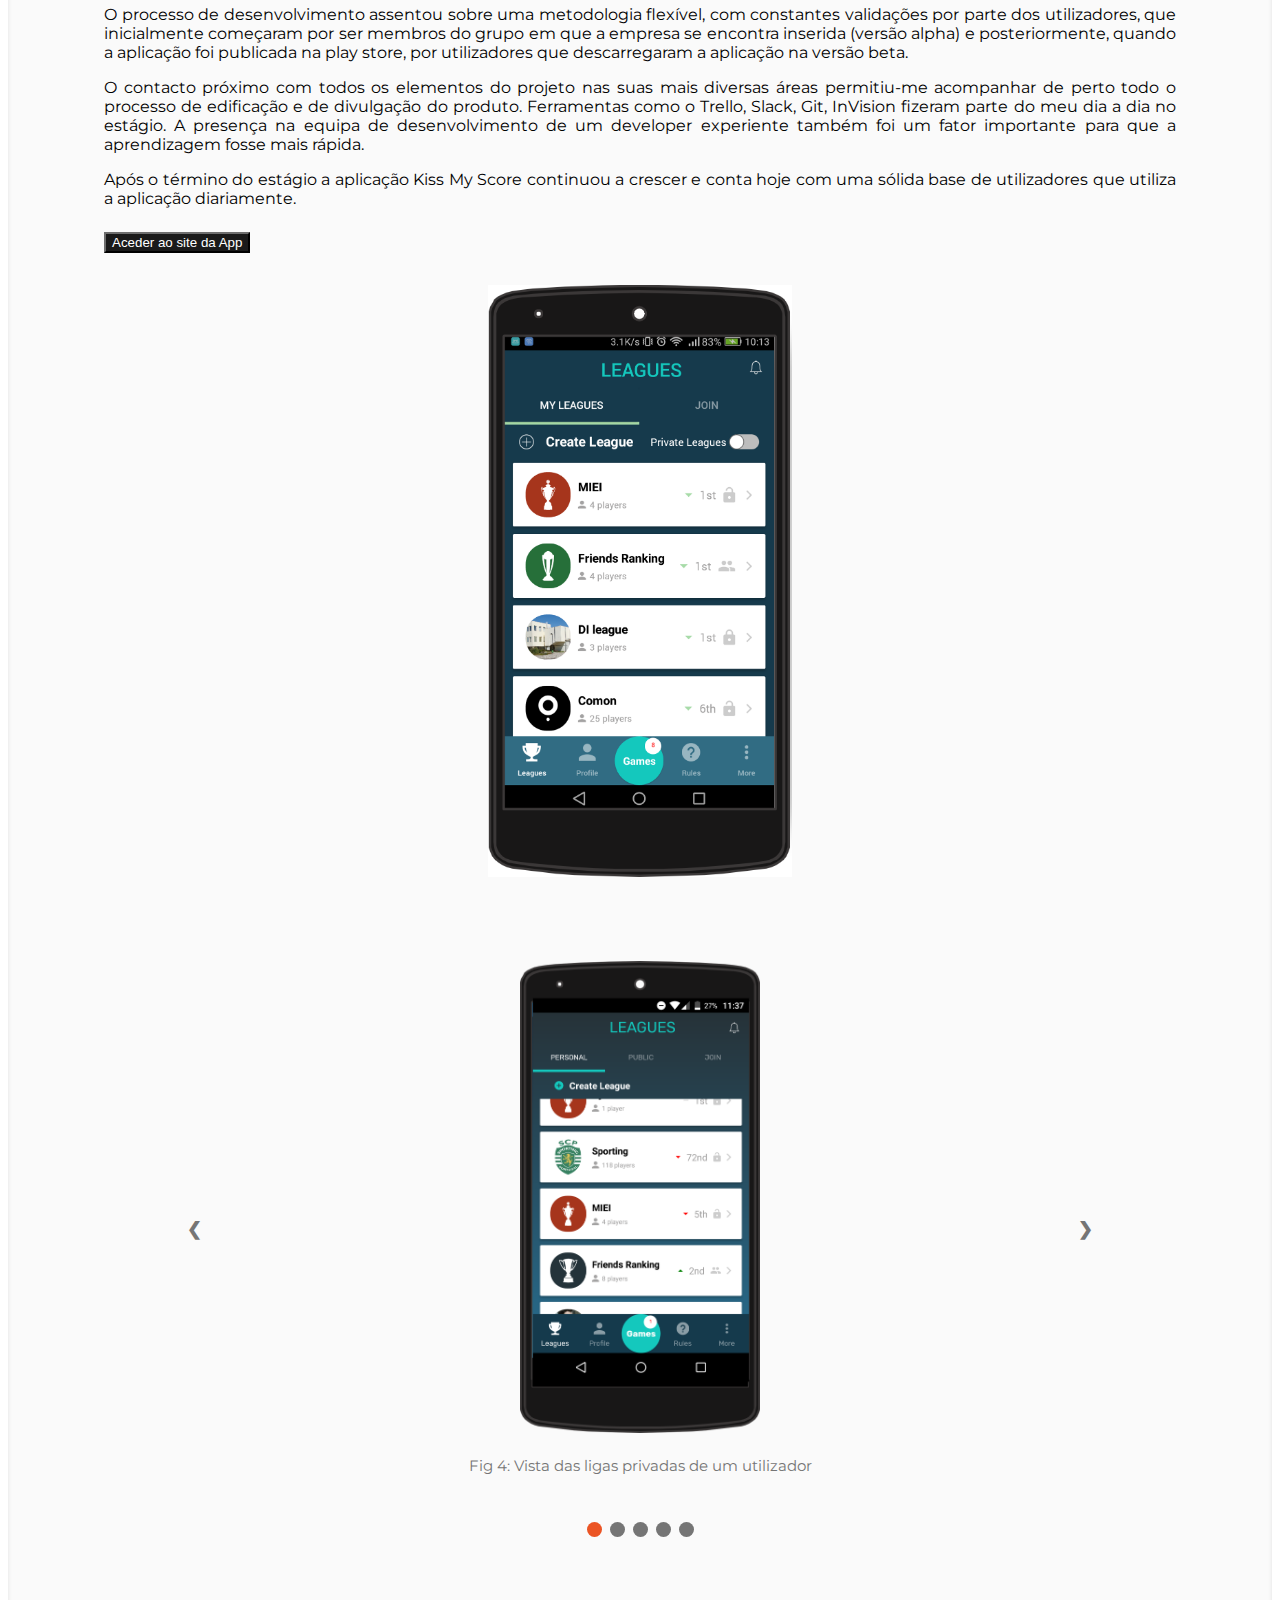
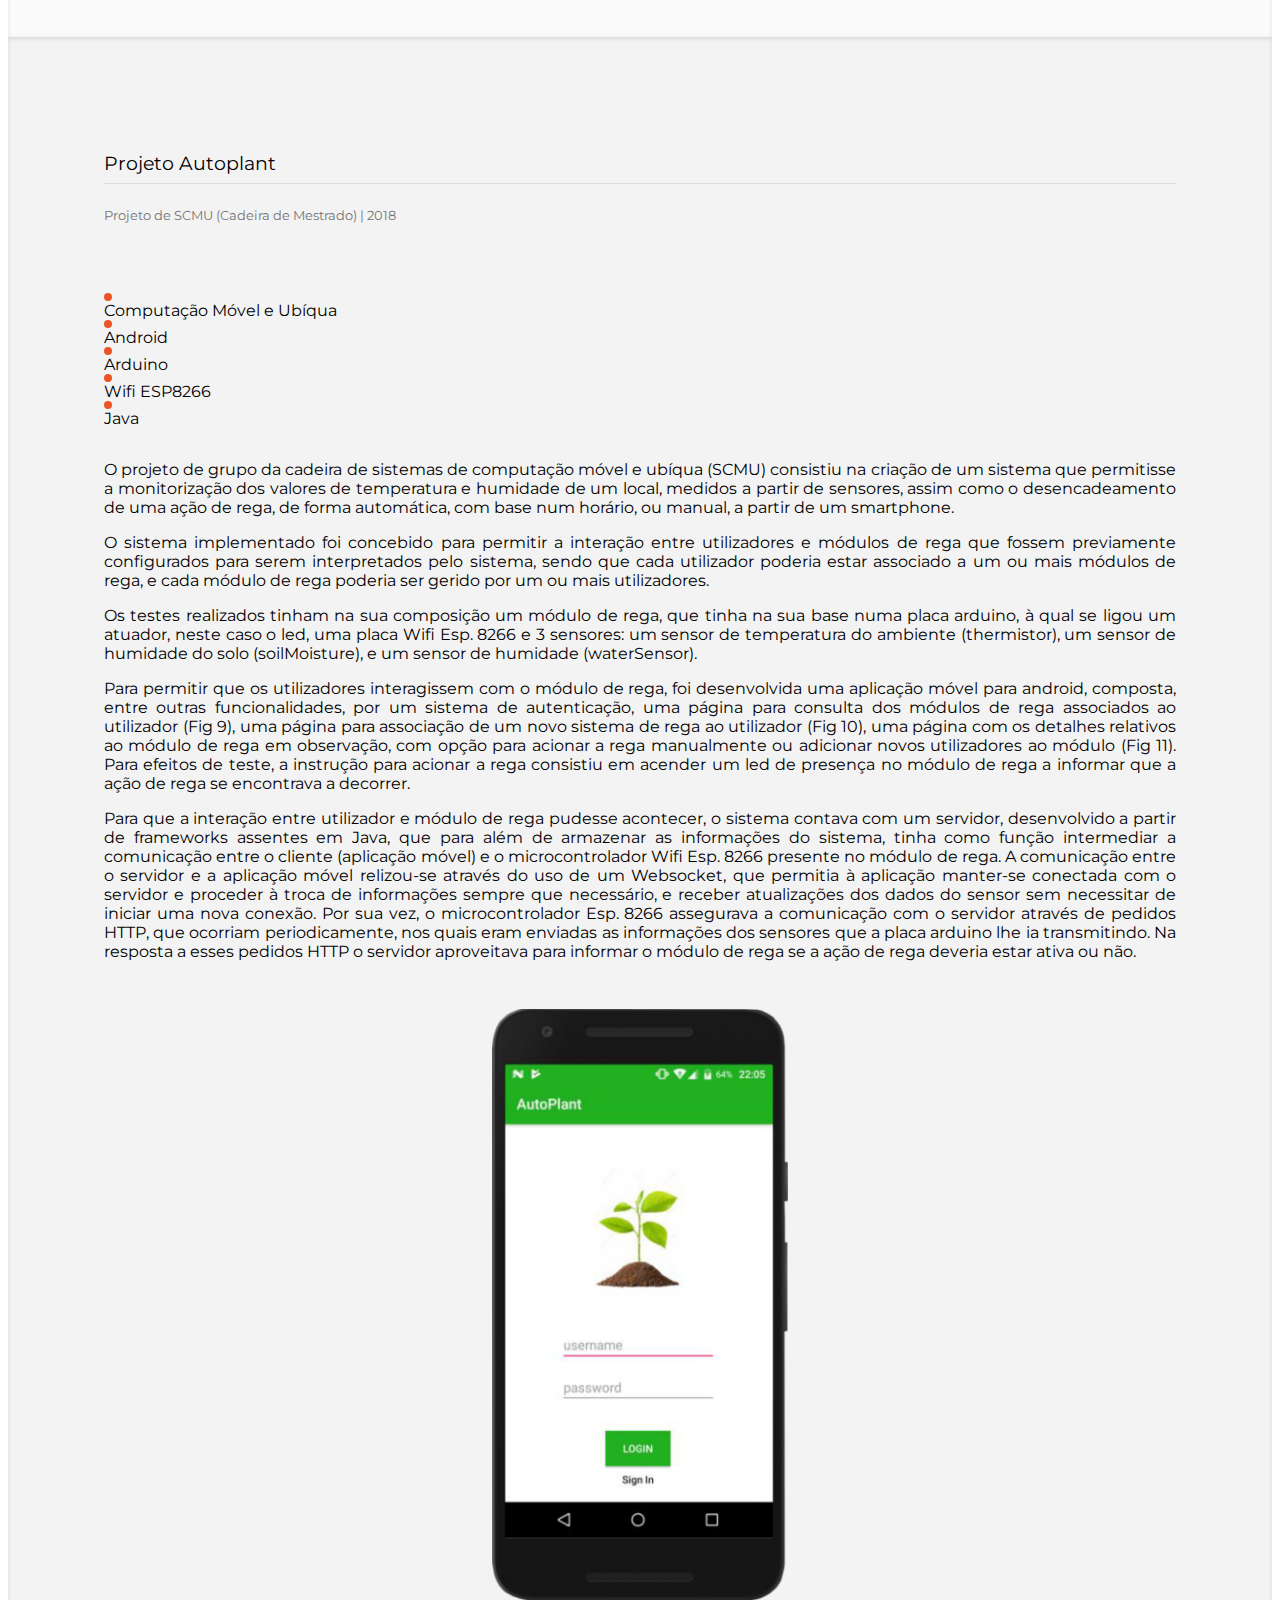
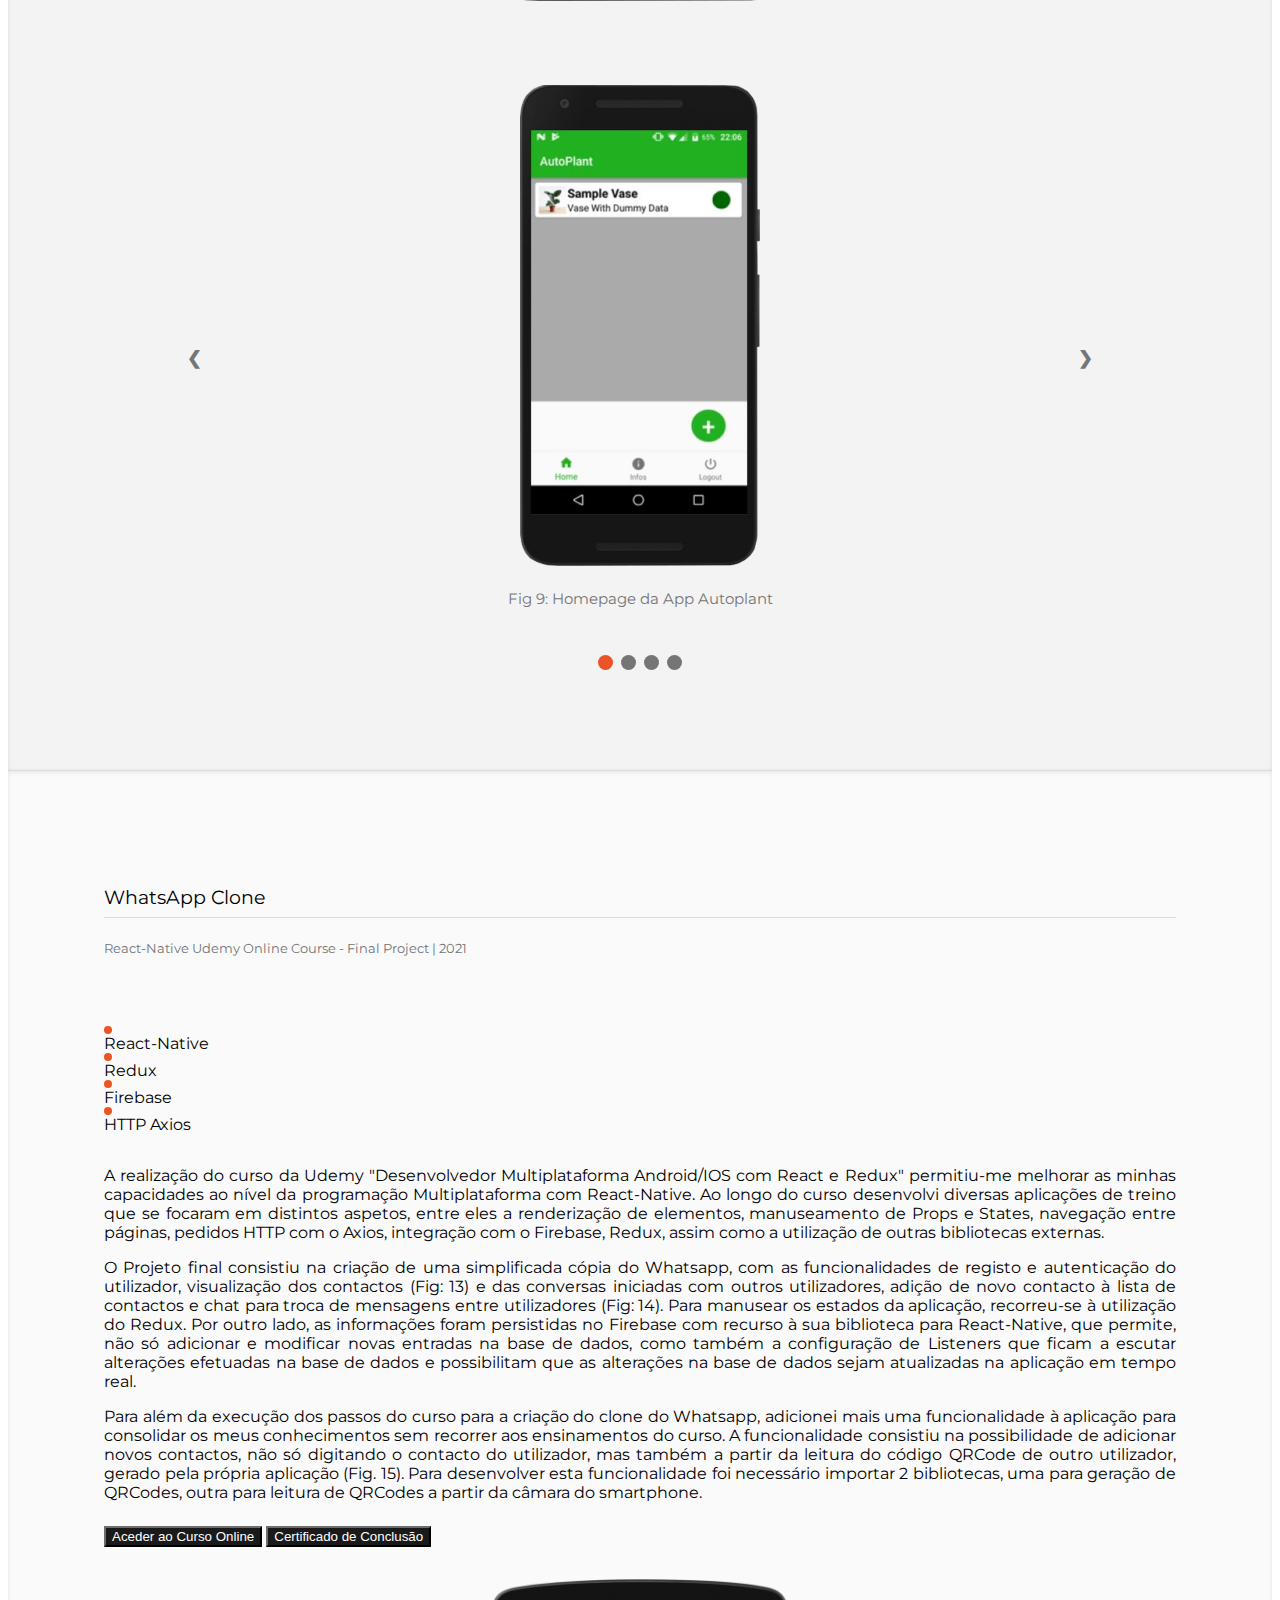
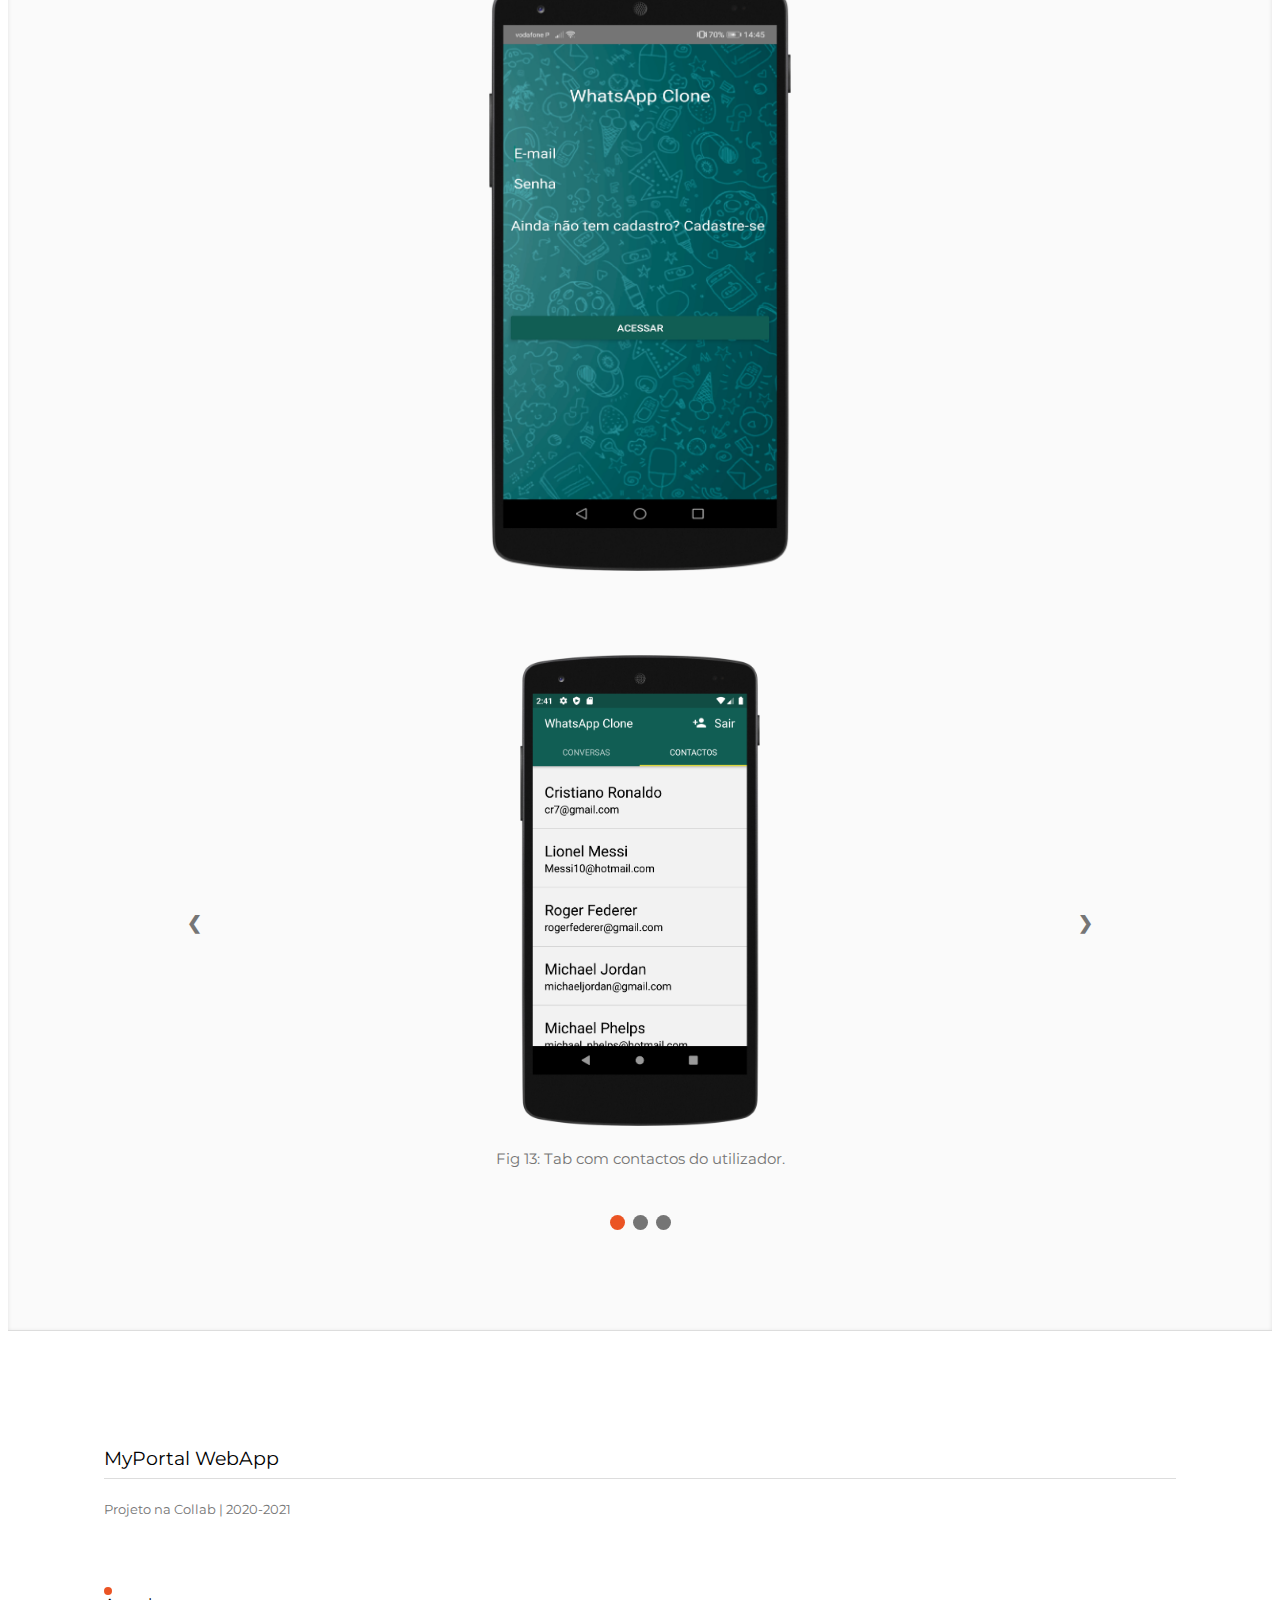
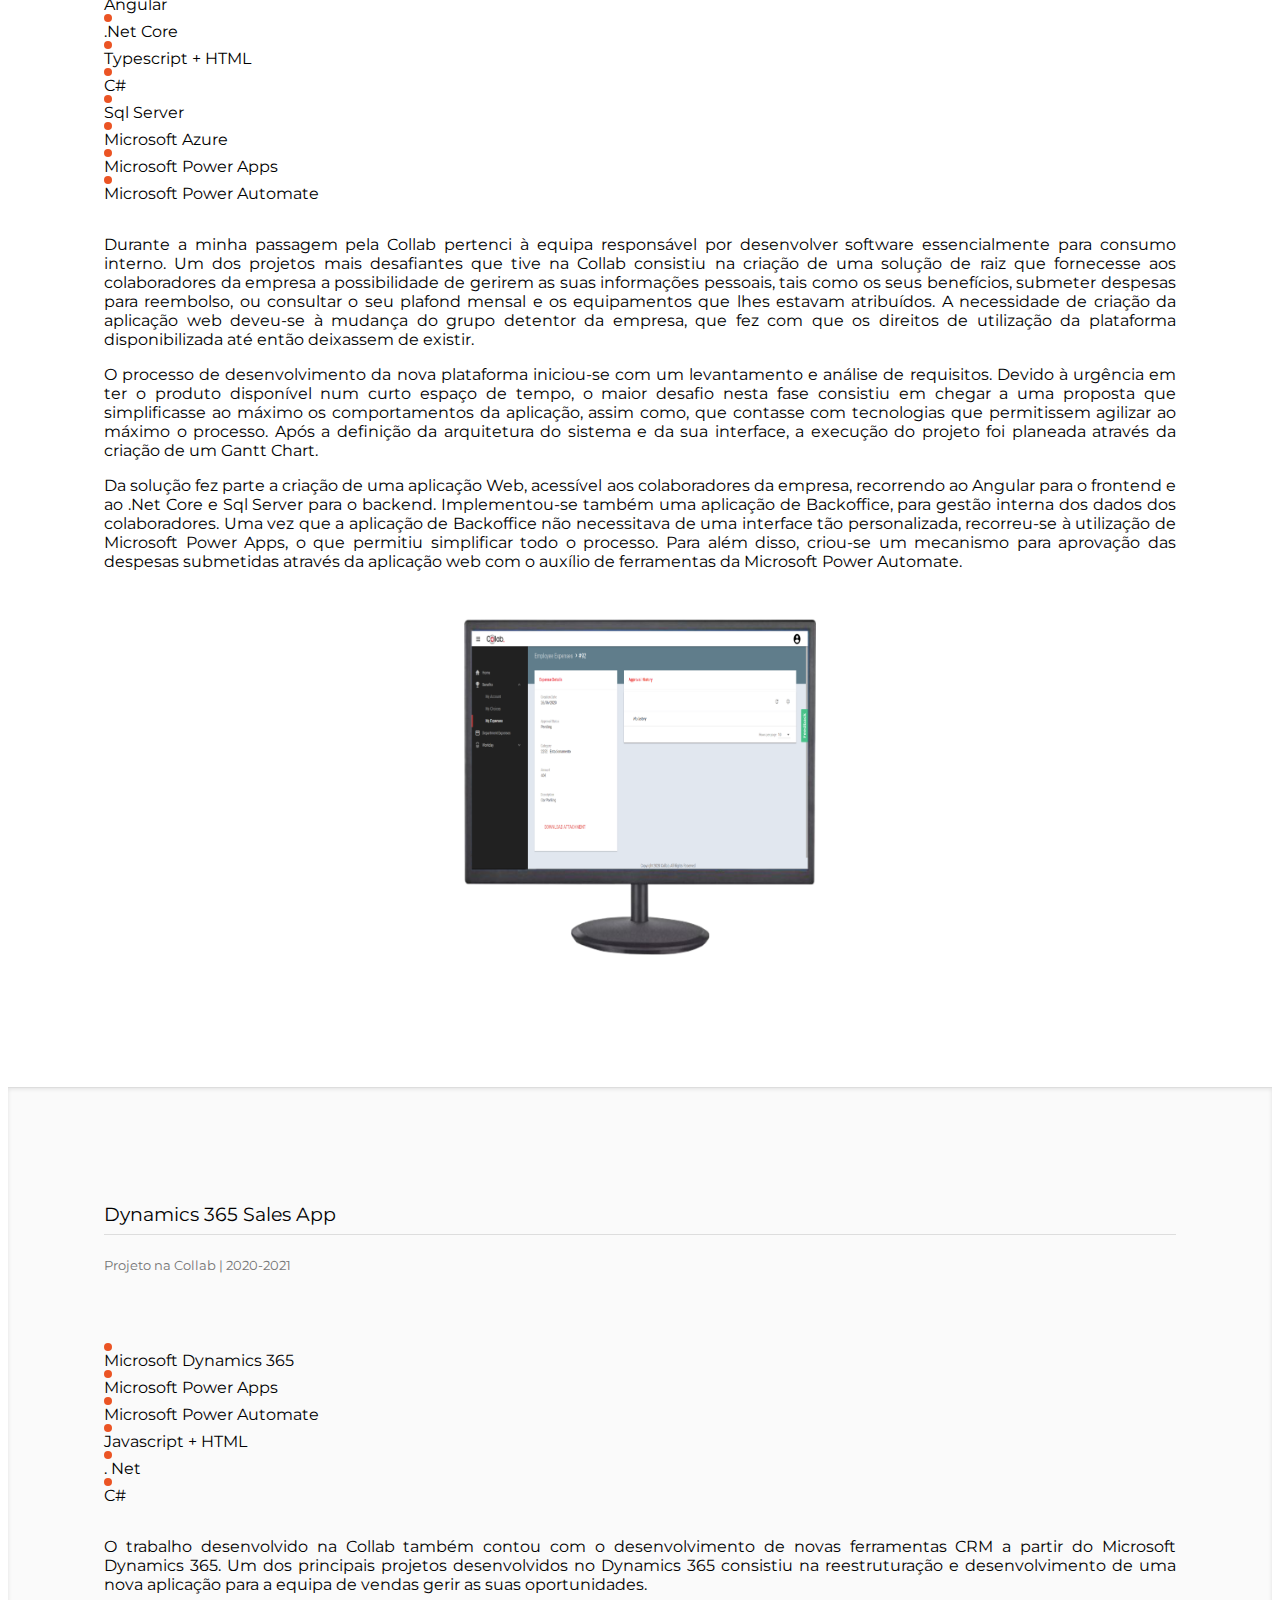
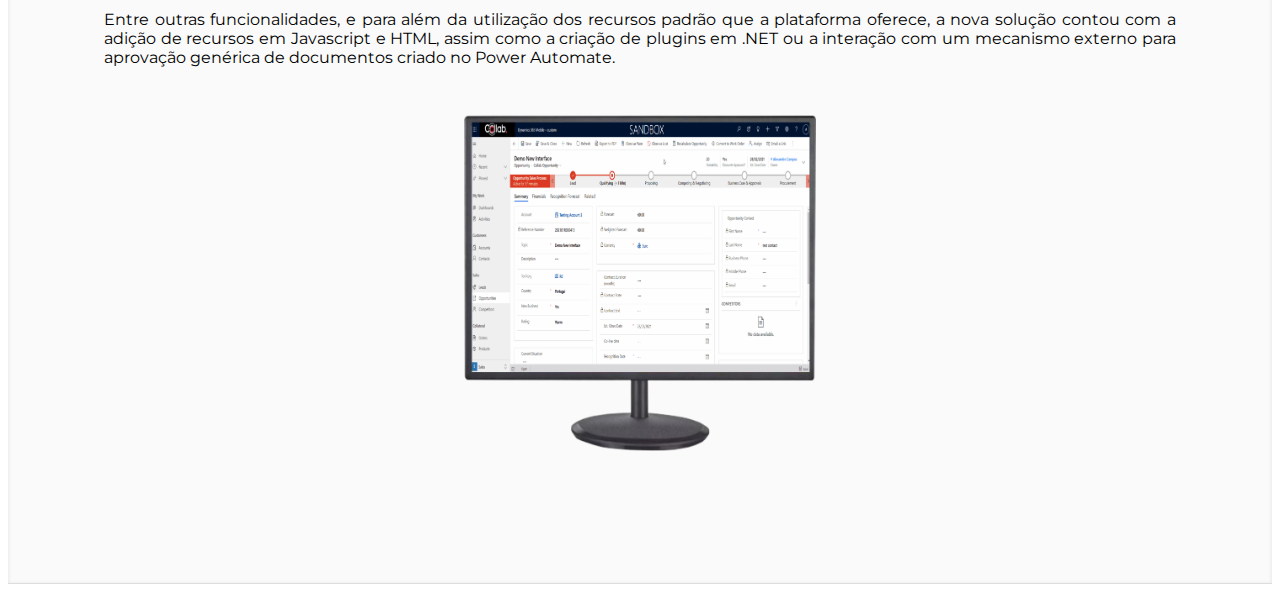
<file: portfolio_details.html>
<!DOCTYPE html>

<html lang="pt">

<head>
    <!-- https://stackoverflow.com/questions/6771258/what-does-meta-http-equiv-x-ua-compatible-content-ie-edge-do-->
    <meta http-equiv="X-UA-Compatible" content="IE=Edge">
    <meta charset="utf-8" />
    <meta name="viewport" content="width=device-width, initial-scale=1, shrink-to-fit=no" />
    <meta name="description" content="" />
    <meta name="author" content="" />

    <title>Gil's Portfolio</title>

    <!-- monserrat font -->
    <link rel="preconnect" href="https://fonts.googleapis.com">
    <link rel="preconnect" href="https://fonts.gstatic.com" crossorigin>
    <link
        href="https://fonts.googleapis.com/css2?family=Montserrat:ital,wght@0,300;0,400;0,500;0,700;1,300;1,400;1,500;1,700&display=swap"
        rel="stylesheet">
    <!-- bootstrap -->
    <link rel="stylesheet" href="https://cdn.jsdelivr.net/npm/bootstrap@4.6.0/dist/css/bootstrap.min.css"
        integrity="sha384-B0vP5xmATw1+K9KRQjQERJvTumQW0nPEzvF6L/Z6nronJ3oUOFUFpCjEUQouq2+l" crossorigin="anonymous">
    <!-- custom -->
    <link rel="stylesheet" href="css/details-style.css">
</head>

<body data-spy="scroll" class="body">
    <section id="themis" class="light">
        <div class="row">
            <div class="col-xl-8 col-lg-12 content">
                <h3 class="border_title">Projeto THEMIS</h3>
                <h5 class=> Dissertação de Mestrado | 2019 </h5>
                <div class="row technologies">
                    <div id="item" class="circle"></div>
                    <span id="item">Android</span>
                    <div id="item" class="circle"></div>
                    <span id="item">Wikitude JS API (Realidade Aumentada)</span>
                    <div id="item" class="circle"></div>
                    <span id="item">Google Maps API</span>
                    <div id="item" class="circle"></div>
                    <span id="item">Spring</span>
                    <div id="item" class="circle"></div>
                    <span id="item">SQLite</span>
                    <div id="item" class="circle"></div>
                    <span id="item">Desenho Centrado no Utilizador</span>
                    <div id="item" class="circle"></div>
                    <span id="item">Testes de Usabilidade</span>

                </div>

                <div>
                    <p>
                        No âmbito da minha dissertação de mestrado, na qual colaborei com a Marinha Portuguesa, dei
                        continuidade ao desenvolvimento do projeto exploratório THEMIS, um sistema holístico para
                        auxílio aos agentes envolvidos na resposta a situações de catástrofe. O projeto THEMIS agrega
                        vários módulos que comunicam entre si, sendo a aplicação móvel THEMIS um deles e o ponto central
                        do meu trabalho. Um dos principais objetivos da aplicação móvel THEMIS é permitir que os agentes
                        que operam no terreno em situações de emergência consigam comunicar ocorrências (perigos,
                        vítimas, pontos de interesse) entre si de forma eficiente. Para tal, para além da página de
                        pesquisa de ocorrências (Fig 1a) e da vista de mapa (Fig 1b), que permitem identificar e
                        reportar novas ocorrências, recorreu-se a uma vista de realidade aumentada, que combina a imagem
                        capturada pela câmara do dispositivo móvel com técnicas de realidade aumentada, de forma a
                        surgirem como uma alternativa de visualização para os operacionais (Fig 1c).
                    </p>
                    <p>
                        O foco do meu trabalho consistiu em reestruturar a interface gráfica, melhorar e adicionar novas
                        funcionalidades ao protótipo pré-existente da aplicação, mas sobretudo desenvolver novas
                        técnicas de realidade aumentada que permitissem otimizar a experiência de utilização da vista de
                        realidade aumentada. As principais técnicas de realidade aumentada introduzidas consistem na
                        implementação de 2 algoritmos de agregação (clustering) para evitar a sobreposição de
                        ocorrências dispostas na mesma direção (Fig 2), na introdução de técnicas de filtragem de
                        informação para realçar as ocorrências mais relevantes, no uso de indicadores laterais para
                        sinalizar ocorrências fora do campo de visão (Fig 3) e na marcação de ocorrências.
                    </p>
                    <p>
                        A nível técnico esta aplicação permitiu-me adquirir fortes conhecimentos no desenvolvimento de
                        aplicações móveis para Android, assim como na sua integração com a API do Google Maps e na API
                        JS da Wikitude para a implementação das funcionalidades de realidade aumentada. Houve também
                        oportunidade para trabalhar ao nível do backend, cuja implementação inicial recorreu ao
                        framework Spring e a uma base de dados SQLite. Numa fase adiantada do trabalho, houve ainda
                        tempo para iniciar a comunicação com um servidor que permite a troca de dados com uma base de
                        dados assentes no modelo JC3IEDM, num trabalho em conjunto com uma empresa externa.
                    </p>
                    <p>
                        Por outro lado, por se tratar de um trabalho exploratório sem um planeamento totalmente definido
                        à partida, tive a oportunidade de adquirir competências ao nível do levantamento e análise de
                        requisitos e de prototipagem. Neste contexto, promoveu-se um processo de design centrado no
                        utilizador, com um desenvolvimento da solução iterativo, assente em reuniões regulares com
                        representantes da Marinha e em testes de usabilidade periódicos com potenciais utilizadores da
                        aplicação móvel THEMIS, acompanhados de questionários orais e escritos.
                    </p>
                    <p>
                        Abaixo podem ser consultadas a dissertação de mestrado e o artigo publicado na EAI International
                        Conference on Mobile and Ubiquitous Systems (Mobiquitous 2019).
                    </p>

                </div>

                <div>
                    <button type="button" class="btn btn-dark button"><a
                            href="https://run.unl.pt/handle/10362/82179">Consultar
                            Dissertação</a></button>
                    <button type="button" class="btn btn-dark button"><a
                            href="https://dl.acm.org/doi/10.1145/3360774.3360825">Consultar Artigo</a></button>
                </div>
            </div>

            <div class="content-img col-4 main_img">
                <a href="images/themis_login.png"> <img src="images/themis_login.png" alt="portfolio img"
                        style="height: 37rem"> </a>
            </div>

            <div class="col-xl-8 offset-xl-4 col-lg-12 slideshow-body">
                <div class="slideshow-container">
                    <a class="prev" onclick="plusSlides(-1, 'themis')">&#10094;</a>
                    <div>
                        <div class="mySlides mySlidesTHEMIS">
                            <img class="slideshow-img-horizontal" src="images/themis_typesofview.png">
                            <p class="slidetext">Fig 1: Página de pesquisa (a); Vista de Mapa (b);
                                Vista de RA (c)</p>
                        </div>

                        <div class="mySlides mySlidesTHEMIS">
                            <img class="slideshow-img-horizontal" src="images/themis_cluster.png">
                            <p class="slidetext">Fig 2: Ocorrências agrupadas em cluster;
                                Ocorrências após expandir o cluster
                            </p>
                        </div>

                        <div class="mySlides mySlidesTHEMIS">
                            <img class="slideshow-img-horizontal" src="images/themis_sidebars.png">
                            <p class="slidetext">Fig 3: Vista de RA com Indicador lateral à
                                direita</p>
                        </div>
                    </div>
                    <a class="next" onclick="plusSlides(1, 'themis')">&#10095;</a>
                </div>

                <div class="dots-container">
                    <span class="dot dotTHEMIS" onclick="currentSlide(1, 'themis')"></span>
                    <span class="dot dotTHEMIS" onclick="currentSlide(2, 'themis')"></span>
                    <span class="dot dotTHEMIS" onclick="currentSlide(3, 'themis')"></span>
                </div>
            </div>
        </div>

    </section>

    <!------------------------------------------------------------------------->
    <!-- -------------------------Kiss My Score ------------------------------->
    <!------------------------------------------------------------------------->

    <section id="kms" class="dark">
        <div class="row">
            <div class="col-xl-8 col-lg-12 content">
                <h3 class="border_title">Mobile App Kiss My Score</h3>
                <h5 class=> Estágio Curricular Licenciatura | 2018 </h5>
                <div class="row technologies">
                    <div id="item" class="circle"></div>
                    <span id="item">React-Native</span>
                    <div id="item" class="circle"></div>
                    <span id="item">Meteor.js</span>
                    <div id="item" class="circle"></div>
                    <span id="item">Node.js</span>
                    <div id="item" class="circle"></div>
                    <span id="item">MongoDB</span>
                    <div id="item" class="circle"></div>
                    <span id="item">Growth Hacking</span>
                </div>
                <div>
                    <p>
                        O meu estágio curricular de conclusão da licenciatura decorreu na Build Up Labs, uma startup
                        studio que se caracteriza por estar constantemente a idealizar, criar e fazer crescer múltiplas
                        startups em paralelo. A minha função neste estágio foi auxiliar no desenvolvimento de um novo
                        produto, a aplicação móvel Kiss My Score, que acabara de passar num teste de validação de
                        mercado na altura que antecedeu o meu estágio. O principal objetivo da aplicação era
                        proporcionar uma experiência social aos fãs de futebol, permitindo-lhes interagir e competir na
                        previsão de resultados de jogos de futebol.

                    </p>
                    <p>
                        Todo o comportamento nuclear da aplicação era assente na existência de ligas, criadas pelo
                        sistema e públicas, ou criadas pelos utilizadores de forma privada e partilhadas com outros
                        utilizadores através de convites (Fig 4). As ligas teriam um sistema de classificação assente em
                        pontos (Fig. 5), atribuídos aos utilizadores consoante a precisão dos seus palpites (Fig. 6) em
                        cada um dos jogos que estivessem associados à liga. Existia um menu que agregava todos os jogos
                        em que o utilizador poderia dar o seu palpite (Fig. 7). Para além das apostas em jogos, era
                        possível acompanhar os seus lances-chave em tempo real (Fig. 8).
                    </p>
                    <p>
                        O estágio na Build Up Labs foi a minha primeira experiência profissional e permitiu-me evoluir
                        bastante tanto a nível técnico como de soft skills. Durante o decorrer do estágio estive
                        envolvido no desenvolvimento do backend e do frontend da aplicação, e foram utilizadas
                        tecnologias como o React-Native, Node.js ou base de dados MongoDB, recorrendo à plataforma
                        Meteor.js. Houve também a utilização de diversas bibliotecas para React-Native, assim como a
                        comunicação com APIs externas para obter informações sobre os jogos de futebol.
                    </p>
                    <p>
                        O processo de desenvolvimento assentou sobre uma metodologia flexível, com constantes validações
                        por parte dos utilizadores, que inicialmente começaram por ser membros do grupo em que a empresa
                        se encontra inserida (versão alpha) e posteriormente, quando a aplicação foi publicada na play
                        store, por utilizadores que descarregaram a aplicação na versão beta.
                    </p>
                    <p>
                        O contacto próximo com todos os elementos do projeto nas suas mais diversas áreas permitiu-me
                        acompanhar de perto todo o processo de edificação e de divulgação do produto. Ferramentas como o
                        Trello, Slack, Git, InVision fizeram parte do meu dia a dia no estágio. A presença na equipa de
                        desenvolvimento de um developer experiente também foi um fator importante para que a
                        aprendizagem fosse mais rápida.
                    </p>
                    <p>
                        Após o término do estágio a aplicação Kiss My Score continuou a crescer e conta hoje com uma
                        sólida base de utilizadores que utiliza a aplicação diariamente.
                    </p>
                </div>
                <div>
                    <button type="button" class="btn btn-dark button"><a href="https://kissmyscore.com"> Aceder ao site
                            da
                            App </a></button>
                </div>
            </div>

            <div class="content-img col-lg-4 main_img">
                <a href="images/kms_leagues.png"> <img src="images/kms_leagues.png" alt="portfolio img"
                        style="height: 37rem"> </a>
            </div>
            <div class="col-xl-8 offset-xl-4 col-lg-12 slideshow-body">
                <div class="slideshow-container">
                    <a class="prev" onclick="plusSlides(-1, 'kms')">&#10094;</a>
                    <div>
                        <div class="mySlides mySlidesKMS">
                            <img class="slideshow-img-vertical" src="images/kms_leagues2.png">
                            <p class="slidetext">Fig 4: Vista das ligas privadas de um utilizador
                            </p>
                        </div>
                        <div class="mySlides mySlidesKMS">
                            <img class="slideshow-img-vertical" src="images/kms_rankingsemanal.png">
                            <p class="slidetext">Fig 5: Vista com ranking numa liga </p>
                        </div>
                        <div class="mySlides mySlidesKMS">
                            <img class="slideshow-img-vertical" src="images/kms_gamesbet.png">
                            <p class="slidetext">Fig 6: Vista com criação de palpite
                            </p>
                        </div>
                        <div class="mySlides mySlidesKMS">
                            <img class="slideshow-img-vertical" src="images/kms_games.png">
                            <p class="slidetext">Fig 7: Vista dos jogos com palpites a decorrer</p>
                        </div>

                        <div class="mySlides mySlidesKMS">
                            <img class="slideshow-img-vertical" src="images/kms_detailsgame.png">
                            <p class="slidetext">Fig 8: Vista com detalhes de jogo </p>
                        </div>


                    </div>

                    <a class="next" onclick="plusSlides(1,'kms')">&#10095;</a>
                </div>

                <div class="dots-container">
                    <span class="dot dotKMS" onclick="currentSlide(1, 'kms')"></span>
                    <span class="dot dotKMS" onclick="currentSlide(2,'kms')"></span>
                    <span class="dot dotKMS" onclick="currentSlide(3, 'kms')"></span>
                    <span class="dot dotKMS" onclick="currentSlide(4, 'kms')"></span>
                    <span class="dot dotKMS" onclick="currentSlide(5, 'kms')"></span>
                </div>
            </div>
        </div>
    </section>

    <!------------------------------------------------------------------------->
    <!-- -------------------------AutoPlant ----------------------------------->
    <!------------------------------------------------------------------------->

    <section id="autoplant" class="darker">
        <div class="row">
            <div class="col-xl-8 col-lg-12 content">
                <h3 class="border_title">Projeto Autoplant</h3>
                <h5 class=> Projeto de SCMU (Cadeira de Mestrado) | 2018 </h5>
                <div class="row technologies">
                    <div id="item" class="circle"></div>
                    <span id="item">Computação Móvel e Ubíqua</span>
                    <div id="item" class="circle"></div>
                    <span id="item">Android</span>
                    <div id="item" class="circle"></div>
                    <span id="item">Arduino</span>
                    <div id="item" class="circle"></div>
                    <span id="item">Wifi ESP8266</span>
                    <div id="item" class="circle"></div>
                    <span id="item">Java</span>
                </div>
                <div>
                    <p>
                        O projeto de grupo da cadeira de sistemas de computação móvel e ubíqua (SCMU) consistiu na
                        criação de um sistema que permitisse a monitorização dos valores de temperatura e humidade de um
                        local, medidos a partir de sensores, assim como o desencadeamento de uma ação de rega, de forma
                        automática, com base num horário, ou manual, a partir de um smartphone.
                    </p>
                    <p>
                        O sistema implementado foi concebido para permitir a interação entre utilizadores e módulos de
                        rega que fossem previamente configurados para serem interpretados pelo sistema, sendo que cada
                        utilizador poderia estar associado a um ou mais módulos de rega, e cada módulo de rega poderia
                        ser gerido por um ou mais utilizadores.
                    </p>
                    <p>
                        Os testes realizados tinham na sua composição um módulo de rega, que tinha na sua base numa
                        placa arduino, à qual se ligou um atuador, neste caso o led, uma placa Wifi Esp. 8266 e 3
                        sensores: um sensor de temperatura do ambiente (thermistor), um sensor de humidade do solo
                        (soilMoisture), e um sensor de humidade (waterSensor).
                    </p>
                    <p>
                        Para permitir que os utilizadores interagissem com o módulo de rega, foi desenvolvida uma
                        aplicação móvel para android, composta, entre outras funcionalidades, por um sistema de
                        autenticação, uma página para consulta dos módulos de rega associados ao utilizador (Fig 9), uma
                        página para associação de um novo sistema de rega ao utilizador (Fig 10), uma página com os
                        detalhes relativos ao módulo de rega em observação, com opção para acionar a rega manualmente ou
                        adicionar novos utilizadores ao módulo (Fig 11). Para efeitos de teste, a instrução para acionar
                        a rega consistiu em acender um led de presença no módulo de rega a informar que a ação de rega
                        se encontrava a decorrer.
                    </p>
                    <p>
                        Para que a interação entre utilizador e módulo de rega pudesse acontecer, o sistema contava com
                        um servidor, desenvolvido a partir de frameworks assentes em Java, que para além de armazenar as
                        informações do sistema, tinha como função intermediar a comunicação entre o cliente (aplicação
                        móvel) e o microcontrolador Wifi Esp. 8266 presente no módulo de rega. A comunicação entre o
                        servidor e a aplicação móvel relizou-se através do uso de um Websocket, que permitia à aplicação
                        manter-se conectada com o servidor e proceder à troca de informações sempre que necessário, e
                        receber atualizações dos dados do sensor sem necessitar de iniciar uma nova conexão. Por sua
                        vez, o microcontrolador Esp. 8266 assegurava a comunicação com o servidor através de pedidos
                        HTTP, que ocorriam periodicamente, nos quais eram enviadas as informações dos sensores que a
                        placa arduino lhe ia transmitindo. Na resposta a esses pedidos HTTP o servidor aproveitava para
                        informar o módulo de rega se a ação de rega deveria estar ativa ou não.
                    </p>
                </div>
            </div>

            <div class="content-img col-4 main_img">
                <a href="images/autoplant_login.png"><img src="images/autoplant_login.png" alt="portfolio img"
                        style="height: 37rem"> </a>
            </div>

            <div class="col-xl-8 offset-xl-4 col-lg-12 slideshow-body">
                <div class="slideshow-container">
                    <a class="prev" onclick="plusSlides(-1, 'autoplant')">&#10094;</a>
                    <div>
                        <div class="mySlides mySlidesAutoPlant">
                            <img class="slideshow-img-vertical" src="images/autoplant_home.png">
                            <p class="slidetext">Fig 9: Homepage da App Autoplant</p>
                        </div>
                        <div class="mySlides mySlidesAutoPlant">

                            <img class="slideshow-img-vertical" src="images/autoplant_newvase.png">
                            <p class="slidetext">Fig 10: Vista para configuração de um novo
                                módulo de rega (vaso)
                            </p>
                        </div>
                        <div class="mySlides mySlidesAutoPlant">
                            <img class="slideshow-img-vertical" src="images/autoplant_vasedetails.png">
                            <p class="slidetext">Fig 11: Vista com detalhes do módulo de rega (vaso)</p>
                        </div>
                        <div class="mySlides mySlidesAutoPlant">
                            <img class="slideshow-img-horizontal" src="images/autoplant_arduino.png">
                            <p class="slidetext">Fig 12: Módulo de rega com Arduino, sensores, atuadores e
                                microcontrolador Esp. 8266</p>
                        </div>
                    </div>

                    <a class="next" onclick="plusSlides(1,'autoplant')">&#10095;</a>
                </div>

                <div class="dots-container">
                    <span class="dot dotAutoPlant" onclick="currentSlide(1, 'autoplant')"></span>
                    <span class="dot dotAutoPlant" onclick="currentSlide(2, 'autoplant')"></span>
                    <span class="dot dotAutoPlant" onclick="currentSlide(3, 'autoplant')"></span>
                    <span class="dot dotAutoPlant" onclick="currentSlide(4, 'autoplant')"></span>
                </div>
            </div>
        </div>
    </section>

    <!------------------------------------------------------------------------->
    <!---------------------------- Whatsapp Clone ----------------------------->
    <!------------------------------------------------------------------------->

    <section id="whatsapp" class="dark">
        <div class="row">
            <div class="col-xl-8 col-lg-12 content">
                <h3 class="border_title">WhatsApp Clone</h3>
                <h5 class=> React-Native Udemy Online Course - Final Project | 2021 </h5>

                <div class="row technologies">
                    <div id="item" class="circle"></div>
                    <span id="item">React-Native</span>
                    <div id="item" class="circle"></div>
                    <span id="item">Redux</span>
                    <div id="item" class="circle"></div>
                    <span id="item">Firebase</span>
                    <div id="item" class="circle"></div>
                    <span id="item">HTTP Axios</span>
                </div>
                <div>
                    <p>
                        A realização do curso da Udemy "Desenvolvedor Multiplataforma Android/IOS com React e Redux"
                        permitiu-me melhorar as minhas capacidades ao nível da programação Multiplataforma com
                        React-Native. Ao longo do curso desenvolvi diversas aplicações de treino que se focaram em
                        distintos aspetos, entre eles a renderização de elementos, manuseamento de Props e States,
                        navegação entre páginas, pedidos HTTP com o Axios, integração com o Firebase, Redux, assim como
                        a utilização de outras bibliotecas externas.
                    </p>
                    <p>
                        O Projeto final consistiu na criação de uma simplificada cópia do Whatsapp, com as
                        funcionalidades de registo e autenticação do utilizador, visualização dos contactos (Fig: 13) e
                        das conversas iniciadas com outros utilizadores, adição de novo contacto à lista de contactos e
                        chat para troca de mensagens entre utilizadores (Fig: 14). Para manusear os estados da
                        aplicação, recorreu-se à utilização do Redux. Por outro lado, as informações foram persistidas
                        no Firebase com recurso à sua biblioteca para React-Native, que permite, não só adicionar e
                        modificar novas entradas na base de dados, como também a configuração de Listeners que ficam a
                        escutar alterações efetuadas na base de dados e possibilitam que as alterações na base de dados
                        sejam atualizadas na aplicação em tempo real.

                    </p>
                    <p>
                        Para além da execução dos passos do curso para a criação do clone do Whatsapp, adicionei mais
                        uma funcionalidade à aplicação para consolidar os meus conhecimentos sem recorrer aos
                        ensinamentos do curso. A funcionalidade consistiu na possibilidade de adicionar novos contactos,
                        não só digitando o contacto do utilizador, mas também a partir da leitura do código QRCode de
                        outro utilizador, gerado pela própria aplicação (Fig. 15). Para desenvolver esta funcionalidade
                        foi necessário importar 2 bibliotecas, uma para geração de QRCodes, outra para leitura de
                        QRCodes a partir da câmara do smartphone.
                    </p>
                </div>
                <div>
                    <button type="button" class="btn btn-dark button"><a href="https://kissmyscore.com"> Aceder ao Curso
                            Online
                        </a></button>
                    <button type="button" class="btn btn-dark button"><a
                            href="images/UC-AlexandreCampos_reactnative.pdf"> Certificado de Conclusão
                        </a></button>
                </div>
            </div>

            <div class="content-img col-4 main_img">
                <a href="images/whatsapp_authentication.png"><img src="images/whatsapp_authentication.png"
                        alt="portfolio img" style="height: 37rem"> </a>
            </div>

            <div class="col-xl-8 offset-xl-4 col-lg-12 slideshow-body">
                <div class="slideshow-container">
                    <a class="prev" onclick="plusSlides(-1, 'whatsapp')">&#10094;</a>
                    <div>
                        <div class="mySlides mySlidesWhatsapp">
                            <img class="slideshow-img-vertical" src="images/whatsapp_contactos.png">
                            <p class="slidetext">Fig 13: Tab com contactos do utilizador.
                            </p>
                        </div>
                        <div class="mySlides mySlidesWhatsapp">
                            <img class="slideshow-img-vertical" src="images/whatsapp_chat.png">
                            <p class="slidetext">Fig 14: Vista com troca de mensagens entre utilizadores.
                            </p>
                        </div>
                        <div class="mySlides mySlidesWhatsapp">
                            <img class="slideshow-img-vertical" src="images/whatsapp_qrcode_demo.gif">
                            <p class="slidetext">Fig 15: Demonstração de adição de contacto através
                                da leitura de QRCode.</p>
                        </div>
                    </div>

                    <a class="next" onclick="plusSlides(1,'whatsapp')">&#10095;</a>
                </div>

                <div class="dots-container">
                    <span class="dot dotWhatsapp" onclick="currentSlide(1, 'whatsapp')"></span>
                    <span class="dot dotWhatsapp" onclick="currentSlide(2, 'whatsapp')"></span>
                    <span class="dot dotWhatsapp" onclick="currentSlide(3, 'whatsapp')"></span>
                </div>
            </div>
        </div>
    </section>


    <!------------------------------------------------------------------------->
    <!-- -------------------------Collab MyCollab ------------------------------>
    <!------------------------------------------------------------------------->

    <section id="mycollab" class="light">
        <div class="row">
            <div class="col-xl-8 col-lg-12 content">
                <h3 class="border_title">MyPortal WebApp</h3>
                <h5 class=> Projeto na Collab | 2020-2021 </h5>

                <div class="row technologies">
                    <div id="item" class="circle"></div>
                    <span id="item">Angular</span>
                    <div id="item" class="circle"></div>
                    <span id="item">.Net Core</span>
                    <div id="item" class="circle"></div>
                    <span id="item">Typescript + HTML</span>
                    <div id="item" class="circle"></div>
                    <span id="item">C#</span>
                    <div id="item" class="circle"></div>
                    <span id="item">Sql Server</span>
                    <div id="item" class="circle"></div>
                    <span id="item">Microsoft Azure </span>
                    <div id="item" class="circle"></div>
                    <span id="item">Microsoft Power Apps</span>
                    <div id="item" class="circle"></div>
                    <span id="item">Microsoft Power Automate</span>
                </div>
                <div>
                    <p>
                        Durante a minha passagem pela Collab pertenci à equipa responsável por desenvolver software essencialmente para consumo interno. Um dos projetos mais desafiantes que tive na Collab consistiu na criação de uma solução de raiz que fornecesse aos colaboradores da empresa a possibilidade de gerirem as suas informações pessoais, tais como os seus benefícios, submeter despesas para reembolso, ou consultar o seu plafond mensal e os equipamentos que lhes estavam atribuídos. A necessidade de criação da aplicação web deveu-se à mudança do grupo detentor da empresa, que fez com que os direitos de utilização da plataforma disponibilizada até então deixassem de existir.
                    </p>
                    <p>
                        O processo de desenvolvimento da nova plataforma iniciou-se com um levantamento e análise de requisitos. Devido à urgência em ter o produto disponível num curto espaço de tempo, o maior desafio nesta fase consistiu em chegar a uma proposta que simplificasse ao máximo os comportamentos da aplicação, assim como, que contasse com tecnologias que permitissem agilizar ao máximo o processo. Após a definição da arquitetura do sistema e da sua interface, a execução do projeto foi planeada através da criação de um Gantt Chart.
                    </p>
                    <p>
                        Da solução fez parte a criação de uma aplicação Web, acessível aos colaboradores da empresa, recorrendo ao Angular para o frontend e ao .Net Core e Sql Server para o backend. Implementou-se também uma aplicação de Backoffice, para gestão interna dos dados dos colaboradores. Uma vez que a aplicação de Backoffice não necessitava de uma interface tão personalizada, recorreu-se à utilização de Microsoft Power Apps, o que permitiu simplificar todo o processo. Para além disso, criou-se um mecanismo para aprovação das despesas submetidas através da aplicação web com o auxílio de ferramentas da Microsoft Power Automate.
                    </p>
                </div>
            </div>

            <div class="content-img col-4">
                <a href="images/collab_myportal.png"> <img src="images/collab_myportal2.png" alt="portfolio img"
                        style="height: 21rem"> </a>
            </div>
        </div>
    </section>


    <!------------------------------------------------------------------------->
    <!-- -------------------------Collab CollabSales -------------------------->
    <!------------------------------------------------------------------------->

    <section id="collabsales" class="dark">
        <div class="row">
            <div class="col-xl-8 col-lg-12 content">
                <h3 class="border_title">Dynamics 365 Sales App</h3>
                <h5 class=> Projeto na Collab | 2020-2021 </h5>
                <div class="row technologies">
                    <div id="item" class="circle"></div>
                    <span id="item">Microsoft Dynamics 365</span>
                    <div id="item" class="circle"></div>
                    <span id="item">Microsoft Power Apps</span>
                    <div id="item" class="circle"></div>
                    <span id="item">Microsoft Power Automate</span>
                    <div id="item" class="circle"></div>
                    <span id="item">Javascript + HTML</span>
                    <div id="item" class="circle"></div>
                    <span id="item">. Net</span>
                    <div id="item" class="circle"></div>
                    <span id="item">C#</span>
                </div>
                <div>
                    <p>
                        O trabalho desenvolvido na Collab também contou com o desenvolvimento de novas ferramentas CRM a partir do Microsoft Dynamics 365. Um dos principais projetos desenvolvidos no Dynamics 365 consistiu na reestruturação e desenvolvimento de uma nova aplicação para a equipa de vendas gerir as suas oportunidades.
                    </p>
                    <p>
                        Entre outras funcionalidades, e para além da utilização dos recursos padrão que a plataforma oferece, a nova solução contou com a adição de recursos em Javascript e HTML, assim como a criação de plugins em .NET ou a interação com um mecanismo externo para aprovação genérica de documentos criado no Power Automate.
                    </p>
                </div>
            </div>

            <div class="content-img col-4">
                <a href="images/collab_d365sales.png"><img src="images/collab_d365sales2.png" alt="portfolio img"
                        style="height: 21rem"> </a>
            </div>
        </div>
    </section>



    <script src="https://code.jquery.com/jquery-3.5.1.slim.min.js"
        integrity="sha384-DfXdz2htPH0lsSSs5nCTpuj/zy4C+OGpamoFVy38MVBnE+IbbVYUew+OrCXaRkfj"
        crossorigin="anonymous"></script>
    <script src="https://cdn.jsdelivr.net/npm/bootstrap@4.6.0/dist/js/bootstrap.bundle.min.js"
        integrity="sha384-Piv4xVNRyMGpqkS2by6br4gNJ7DXjqk09RmUpJ8jgGtD7zP9yug3goQfGII0yAns"
        crossorigin="anonymous"></script>
    <script src="js/custom.js"></script>

</body>

</html>
</file>
<file: css/details-style.css>
/* start overall structure */
.body{
  background-color: #fff;
  color: #000;
  font-weight: 400;
  font-family: 'Montserrat', sans-serif;
	font-size: 16px;
}

section {
  padding: 6rem;
}

h3,p {
  color: #000;
  font-weight: 400;
  text-align: justify;
}

h5 {
  color: #757575;
  font-weight: 400;
}

.border_title {
  border-bottom: #dddddd solid 1px;
  padding-bottom: .5rem;
  margin-bottom: .5rem;
}
/* end overall structure */

/* start sections styling */
section.light{
  border-bottom: #dddddd solid 1px;
  overflow: hidden;
  border-top: #ffffff solid 1px;
}

section.dark{
  background: #fafafa;
  border-bottom: #dddddd solid 1px;
  box-shadow: inset 0px 1px 4px 0px rgb(0 0 0 / 10%);
}

section.darker{
  background: #f3f3f3;
  border-bottom: #dddddd solid 1px;
  box-shadow: inset 0px 1px 4px 0px rgb(0 0 0 / 10%);
}
/* end sections styling */

/* start technologies content */
.technologies {
  padding-top: 3rem;
  padding-bottom: 1rem;
  margin: 0
}

.content-img {
  padding: 2rem; 
  display:flex; 
  justify-content: center; 
  align-content: center; 
  margin: auto;
}

.circle {
    width: .5em;
    height: .5em;
    align-self: center;
    border-radius: 50%;
    background-color: #eb5424;
}

#item{
    margin-right: 10px
}
/* finish technologies content */

/* start buttons styling*/
button a {
    text-decoration: none; 
    color: #fff;
}

button a:hover {
    text-decoration: none; 
    color: #fff;
}

.button {
    color: #fff;
    background-color: #1a1a1a;
    border-color: #1a1a1a;
    margin-top: 0.5rem;
}
/* end buttons styling*/


/* start slideshow styling*/
.slideshow-body {
   margin: 0;
   padding: 0;
}

.slideshow-container {
  position: relative;
  margin: auto;
  display: flex;
  align-items: center;
  justify-content: space-around;
  padding-top: 3rem; 
  padding-bottom: 1.5rem; 
  flex-direction: row; 
}

.mySlides {
  display: none;
  justify-content: center;
  align-items: center;
  flex-direction: column;
  width: 100%;
  width: 40rem; 
}

.slideshow-img-horizontal {
  width: 40rem; 
  align-self: center
}

.slideshow-img-vertical {
  width: 15rem;
  align-self: center
}

.prev, .next {
  margin: 2rem;
  padding: 16px;
  color: #757575;
  font-weight: bold;
  font-size: 18px;
  transition: 0.6s ease;
  border-radius: 0 3px 3px 0;
  user-select: none;
  text-decoration: none;
}

.next {
  border-radius: 3px 0 0 3px;
}

.prev:hover, .next:hover {
  background-color: #757575;
  text-decoration: none;
  color: #eb5424;
}

.slidetext {
  color: #757575;
  font-size: 15px;
  padding: 8px 12px;
  bottom: 8px;
  width: 100%;
  text-align: center;
}

.numbertext {
  color: #f2f2f2;
  font-size: 12px;
  padding: 8px 12px;
  position: absolute;
  top: 0;

  background-color: khaki;
}

.dots-container{
  text-align:center;
}

.dot {
  cursor: pointer;
  height: 15px;
  width: 15px;
  margin: 0 2px;
  background-color: #757575;
  border-radius: 50%;
  display: inline-block;
  transition: background-color 0.6s ease;
}

.active, .dot:hover {
  background-color: #eb5424;
}
/* end slideshow styling*/


/* START MEDIA */
@media screen and (max-width:980px){

  section {
    padding: 4rem;
  }

  .mySlides, .slideshow-img-horizontal {
    width: 32rem;
  }

}

@media screen and (max-width:700px){
  .mySlides, .slideshow-img-horizontal {
    width: 20rem;
  }
  section {
    padding: 2rem;
  }

  .main_img, .prev, .next {
    display:none;
  }
}
</file>
